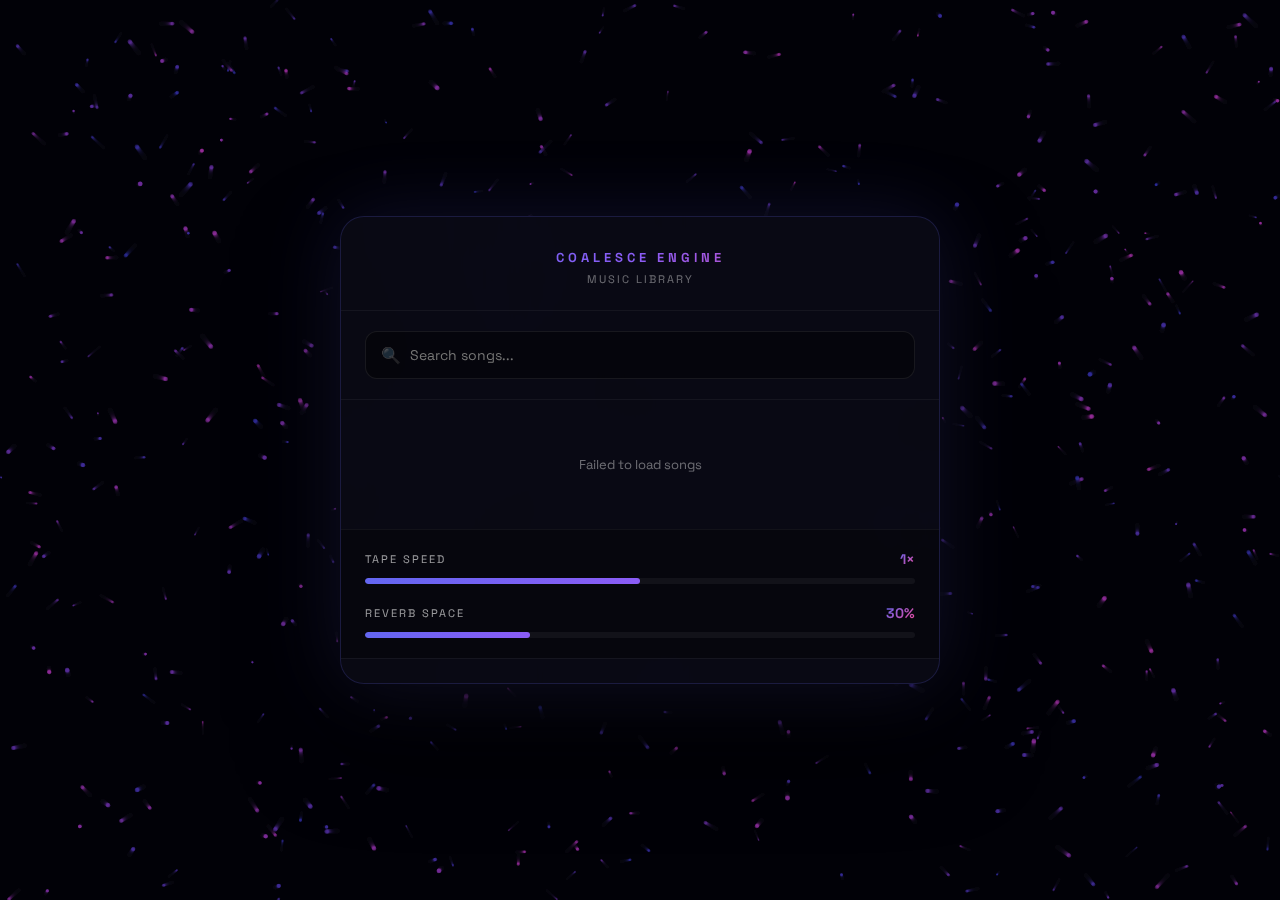
<file: index.html>
<!DOCTYPE html>
<html lang="en">
<head>
    <meta charset="UTF-8">
    <meta name="viewport" content="width=device-width, initial-scale=1.0">
    <title>COALESCE // MUSIC LIBRARY</title>
    <style>
        @import url('https://fonts.googleapis.com/css2?family=Space+Grotesk:wght@300;400;600;700&display=swap');

        :root {
            --primary: #6366f1;
            --secondary: #8b5cf6;
            --accent: #ec4899;
            --bg-dark: #0a0a0f;
            --glass: rgba(15, 15, 25, 0.6);
            --border: rgba(99, 102, 241, 0.2);
        }

        * {
            box-sizing: border-box;
            margin: 0;
            padding: 0;
        }

        body, html {
            width: 100%;
            height: 100%;
            background: var(--bg-dark);
            color: #fff;
            font-family: 'Space Grotesk', system-ui, sans-serif;
            overflow: hidden;
        }

        #canvas {
            position: fixed;
            top: 0;
            left: 0;
            width: 100vw;
            height: 100vh;
            z-index: 1;
        }

        .interface {
            position: absolute;
            inset: 0;
            z-index: 10;
            pointer-events: none;
            display: flex;
            align-items: center;
            justify-content: center;
            padding: 16px;
        }

        .main-container {
            width: 100%;
            max-width: 600px;
            max-height: 90vh;
            pointer-events: auto;
            background: var(--glass);
            backdrop-filter: blur(40px) saturate(180%);
            border: 1px solid var(--border);
            border-radius: 24px;
            box-shadow: 
                0 0 80px rgba(99, 102, 241, 0.15),
                0 50px 100px rgba(0, 0, 0, 0.8);
            display: flex;
            flex-direction: column;
            overflow: hidden;
        }

        .header {
            text-align: center;
            padding: 32px 24px 24px;
            border-bottom: 1px solid rgba(255, 255, 255, 0.05);
        }

        .title {
            font-size: clamp(11px, 2.5vw, 13px);
            font-weight: 700;
            text-transform: uppercase;
            letter-spacing: 4px;
            background: linear-gradient(135deg, var(--primary), var(--secondary), var(--accent));
            -webkit-background-clip: text;
            -webkit-text-fill-color: transparent;
            background-clip: text;
            margin-bottom: 6px;
        }

        .subtitle {
            font-size: clamp(9px, 2vw, 11px);
            color: rgba(255, 255, 255, 0.4);
            letter-spacing: 2px;
            text-transform: uppercase;
        }

        .search-section {
            padding: 20px 24px;
            border-bottom: 1px solid rgba(255, 255, 255, 0.05);
        }

        .search-box {
            position: relative;
        }

        .search-input {
            width: 100%;
            background: rgba(0, 0, 0, 0.4);
            border: 1px solid rgba(255, 255, 255, 0.08);
            padding: 14px 16px 14px 44px;
            border-radius: 12px;
            color: #fff;
            font-size: clamp(12px, 2.5vw, 14px);
            font-family: 'Space Grotesk', sans-serif;
            transition: all 0.3s ease;
        }

        .search-input:focus {
            outline: none;
            border-color: var(--primary);
            background: rgba(0, 0, 0, 0.6);
            box-shadow: 0 0 0 3px rgba(99, 102, 241, 0.1);
        }

        .search-icon {
            position: absolute;
            left: 16px;
            top: 50%;
            transform: translateY(-50%);
            color: rgba(255, 255, 255, 0.3);
            pointer-events: none;
        }

        .song-list {
            flex: 1;
            overflow-y: auto;
            padding: 16px 24px;
        }

        .song-list::-webkit-scrollbar {
            width: 8px;
        }

        .song-list::-webkit-scrollbar-track {
            background: rgba(0, 0, 0, 0.2);
            border-radius: 4px;
        }

        .song-list::-webkit-scrollbar-thumb {
            background: rgba(99, 102, 241, 0.3);
            border-radius: 4px;
        }

        .song-list::-webkit-scrollbar-thumb:hover {
            background: rgba(99, 102, 241, 0.5);
        }

        .song-item {
            background: rgba(0, 0, 0, 0.3);
            border: 1px solid rgba(255, 255, 255, 0.05);
            border-radius: 12px;
            padding: 14px 16px;
            margin-bottom: 10px;
            cursor: pointer;
            transition: all 0.3s ease;
            display: flex;
            align-items: center;
            gap: 12px;
        }

        .song-item:hover {
            background: rgba(0, 0, 0, 0.5);
            border-color: var(--primary);
            transform: translateX(4px);
        }

        .song-item.active {
            background: linear-gradient(135deg, rgba(99, 102, 241, 0.2), rgba(139, 92, 246, 0.2));
            border-color: var(--primary);
        }

        .play-icon {
            width: 32px;
            height: 32px;
            min-width: 32px;
            background: linear-gradient(135deg, var(--primary), var(--secondary));
            border-radius: 50%;
            display: flex;
            align-items: center;
            justify-content: center;
            font-size: 14px;
        }

        .song-item.active .play-icon {
            animation: pulse 2s ease-in-out infinite;
        }

        @keyframes pulse {
            0%, 100% { transform: scale(1); }
            50% { transform: scale(1.1); }
        }

        .song-name {
            flex: 1;
            font-size: clamp(12px, 2.5vw, 14px);
            font-weight: 400;
            color: rgba(255, 255, 255, 0.9);
            overflow: hidden;
            text-overflow: ellipsis;
            white-space: nowrap;
        }

        .controls-section {
            padding: 20px 24px;
            border-top: 1px solid rgba(255, 255, 255, 0.05);
            background: rgba(0, 0, 0, 0.3);
        }

        .control-group {
            margin-bottom: 20px;
        }

        .control-group:last-child {
            margin-bottom: 0;
        }

        .control-header {
            display: flex;
            justify-content: space-between;
            align-items: center;
            margin-bottom: 10px;
        }

        .control-label {
            font-size: clamp(9px, 2vw, 11px);
            text-transform: uppercase;
            letter-spacing: 2px;
            color: rgba(255, 255, 255, 0.6);
        }

        .control-value {
            font-size: clamp(12px, 2.5vw, 14px);
            font-weight: 700;
            background: linear-gradient(135deg, var(--primary), var(--accent));
            -webkit-background-clip: text;
            -webkit-text-fill-color: transparent;
            background-clip: text;
        }

        .slider-container {
            position: relative;
            height: 6px;
            background: rgba(255, 255, 255, 0.05);
            border-radius: 3px;
            overflow: hidden;
        }

        .slider-fill {
            position: absolute;
            height: 100%;
            background: linear-gradient(90deg, var(--primary), var(--secondary));
            border-radius: 3px;
            transition: width 0.15s ease;
        }

        input[type="range"] {
            position: absolute;
            width: 100%;
            height: 100%;
            top: 0;
            left: 0;
            opacity: 0;
            cursor: pointer;
        }

        .loading {
            text-align: center;
            padding: 40px;
            color: rgba(255, 255, 255, 0.5);
            font-size: 14px;
        }

        .no-results {
            text-align: center;
            padding: 40px;
            color: rgba(255, 255, 255, 0.4);
            font-size: 13px;
        }

        .song-count {
            padding: 12px 24px;
            text-align: center;
            font-size: 11px;
            color: rgba(255, 255, 255, 0.4);
            letter-spacing: 1px;
            border-top: 1px solid rgba(255, 255, 255, 0.05);
        }

        audio {
            display: none;
        }

        @media (max-width: 640px) {
            .main-container {
                max-height: 85vh;
                border-radius: 20px;
            }

            .header {
                padding: 24px 20px 20px;
            }

            .search-section {
                padding: 16px 20px;
            }

            .song-list {
                padding: 12px 20px;
            }

            .controls-section {
                padding: 16px 20px;
            }

            .song-item {
                padding: 12px 14px;
            }

            .play-icon {
                width: 28px;
                height: 28px;
                min-width: 28px;
                font-size: 12px;
            }
        }

        @media (max-width: 480px) {
            .interface {
                padding: 12px;
            }

            .main-container {
                border-radius: 16px;
            }

            .control-group {
                margin-bottom: 16px;
            }
        }
    </style>
</head>
<body>
    <canvas id="canvas"></canvas>

    <div class="interface">
        <div class="main-container">
            <div class="header">
                <div class="title">Coalesce Engine</div>
                <div class="subtitle">Music Library</div>
            </div>

            <div class="search-section">
                <div class="search-box">
                    <span class="search-icon">🔍</span>
                    <input type="text" class="search-input" id="searchInput" placeholder="Search songs...">
                </div>
            </div>

            <div class="song-list" id="songList">
                <div class="loading">Loading library...</div>
            </div>

            <div class="controls-section">
                <div class="control-group">
                    <div class="control-header">
                        <span class="control-label">Tape Speed</span>
                        <span class="control-value" id="sVal">1.00×</span>
                    </div>
                    <div class="slider-container">
                        <div class="slider-fill" id="speedFill"></div>
                        <input type="range" id="speed" min="0.5" max="1.5" step="0.05" value="1.0">
                    </div>
                </div>

                <div class="control-group">
                    <div class="control-header">
                        <span class="control-label">Reverb Space</span>
                        <span class="control-value" id="rVal">30%</span>
                    </div>
                    <div class="slider-container">
                        <div class="slider-fill" id="reverbFill"></div>
                        <input type="range" id="reverb" min="0" max="1" step="0.05" value="0.3">
                    </div>
                </div>
            </div>

            <div class="song-count" id="songCount"></div>
        </div>
    </div>

    <audio id="player" crossorigin="anonymous"></audio>

    <script>
        const PROXY = "https://polished-lake-dc09.veltrix620.workers.dev/proxy?url=";
        const API_URL = "https://polished-lake-dc09.veltrix620.workers.dev/proxy?url=https://yt2ia.zeabur.app/api/data";
        
        const canvas = document.getElementById('canvas');
        const ctx = canvas.getContext('2d');
        const player = document.getElementById('player');
        const songList = document.getElementById('songList');
        const searchInput = document.getElementById('searchInput');

        let audioCtx, analyser, dataArray, source, reverbNode, dryGain, wetGain;
        let particles = [];
        let bassEnergy = 0;
        let allSongs = [];
        let filteredSongs = [];
        let currentSongUrl = null;

        class Particle {
            constructor() {
                this.init();
            }
            init() {
                this.x = Math.random() * canvas.width;
                this.y = Math.random() * canvas.height;
                this.baseSize = Math.random() * 1.5 + 0.8;
                this.size = this.baseSize;
                this.velocity = {
                    x: (Math.random() - 0.5) * 0.8,
                    y: (Math.random() - 0.5) * 0.8
                };
                this.hue = 240 + Math.random() * 60;
            }
            update() {
                const speedMult = 1 + (bassEnergy * 0.03);
                this.size = this.baseSize + (bassEnergy * 0.04);

                this.x += this.velocity.x * speedMult;
                this.y += this.velocity.y * speedMult;

                if (this.x < 0) this.x = canvas.width;
                if (this.x > canvas.width) this.x = 0;
                if (this.y < 0) this.y = canvas.height;
                if (this.y > canvas.height) this.y = 0;
            }
            draw() {
                const alpha = 0.2 + (bassEnergy / 600);
                ctx.fillStyle = `hsla(${this.hue}, 80%, 60%, ${alpha})`;
                ctx.shadowBlur = bassEnergy * 0.08;
                ctx.shadowColor = `hsla(${this.hue}, 80%, 60%, 0.4)`;

                ctx.beginPath();
                ctx.arc(this.x, this.y, this.size, 0, Math.PI * 2);
                ctx.fill();
            }
        }

        function resize() {
            canvas.width = window.innerWidth;
            canvas.height = window.innerHeight;
            particles = [];
            for (let i = 0; i < 600; i++) particles.push(new Particle());
        }

        function animate() {
            ctx.fillStyle = 'rgba(10, 10, 15, 0.15)';
            ctx.fillRect(0, 0, canvas.width, canvas.height);

            if (analyser) {
                analyser.getByteFrequencyData(dataArray);
                let sum = 0;
                for (let i = 0; i < 5; i++) sum += dataArray[i];
                bassEnergy = sum / 5;
            }

            ctx.shadowBlur = 0;
            particles.forEach(p => {
                p.update();
                p.draw();
            });
            requestAnimationFrame(animate);
        }

        async function setupAudio() {
            if (audioCtx) return;
            audioCtx = new (window.AudioContext || window.webkitAudioContext)();
            analyser = audioCtx.createAnalyser();
            analyser.fftSize = 256;
            dataArray = new Uint8Array(analyser.frequencyBinCount);

            dryGain = audioCtx.createGain();
            wetGain = audioCtx.createGain();
            reverbNode = audioCtx.createConvolver();

            const rate = audioCtx.sampleRate;
            const len = rate * 3;
            const buffer = audioCtx.createBuffer(2, len, rate);
            for (let i = 0; i < 2; i++) {
                let d = buffer.getChannelData(i);
                for (let j = 0; j < len; j++) d[j] = (Math.random() * 2 - 1) * Math.pow(1 - j / len, 3);
            }
            reverbNode.buffer = buffer;

            source = audioCtx.createMediaElementSource(player);
            source.connect(analyser);
            source.connect(dryGain);
            source.connect(reverbNode);
            reverbNode.connect(wetGain);

            dryGain.connect(audioCtx.destination);
            wetGain.connect(audioCtx.destination);
        }

        async function loadSongs() {
            try {
                const response = await fetch(API_URL);
                const json = await response.json();
                allSongs = json.data || [];
                filteredSongs = allSongs;
                renderSongs();
                updateSongCount();
            } catch (error) {
                songList.innerHTML = '<div class="no-results">Failed to load songs</div>';
            }
        }

        function renderSongs() {
            if (filteredSongs.length === 0) {
                songList.innerHTML = '<div class="no-results">No songs found</div>';
                return;
            }

            songList.innerHTML = filteredSongs.map((song, index) => `
                <div class="song-item ${currentSongUrl === song.url ? 'active' : ''}" data-url="${song.url}">
                    <div class="play-icon">${currentSongUrl === song.url ? '▶' : '♪'}</div>
                    <div class="song-name">${song.name}</div>
                </div>
            `).join('');

            document.querySelectorAll('.song-item').forEach(item => {
                item.addEventListener('click', () => playSong(item.dataset.url));
            });
        }

        async function playSong(url) {
            await setupAudio();
            if (audioCtx.state === 'suspended') await audioCtx.resume();

            currentSongUrl = url;
            player.src = PROXY + encodeURIComponent(url);
            player.play();
            updateFX();
            renderSongs();
        }

        function updateFX() {
            const s = document.getElementById('speed').value;
            const r = document.getElementById('reverb').value;
            player.playbackRate = s;
            player.preservesPitch = false;
            
            if (wetGain) {
                wetGain.gain.setTargetAtTime(r, audioCtx.currentTime, 0.1);
                dryGain.gain.setTargetAtTime(1 - (r * 0.5), audioCtx.currentTime, 0.1);
            }
            
            document.getElementById('sVal').innerText = s + '×';
            document.getElementById('rVal').innerText = Math.round(r * 100) + '%';

            const speedPercent = ((parseFloat(s) - 0.5) / 1.0) * 100;
            document.getElementById('speedFill').style.width = speedPercent + '%';
            
            const reverbPercent = r * 100;
            document.getElementById('reverbFill').style.width = reverbPercent + '%';
        }

        function updateSongCount() {
            const count = filteredSongs.length;
            const total = allSongs.length;
            document.getElementById('songCount').innerText = 
                count === total ? `${total} songs` : `${count} of ${total} songs`;
        }

        searchInput.addEventListener('input', (e) => {
            const query = e.target.value.toLowerCase().trim();
            filteredSongs = query ? 
                allSongs.filter(song => song.name.toLowerCase().includes(query)) : 
                allSongs;
            renderSongs();
            updateSongCount();
        });

        ['speed', 'reverb'].forEach(id => {
            document.getElementById(id).addEventListener('input', updateFX);
        });

        player.addEventListener('ended', () => {
            const currentIndex = filteredSongs.findIndex(s => s.url === currentSongUrl);
            if (currentIndex < filteredSongs.length - 1) {
                playSong(filteredSongs[currentIndex + 1].url);
            }
        });

        window.onresize = resize;
        resize();
        animate();
        updateFX();
        loadSongs();
    </script>
</body>
</html>
</file>
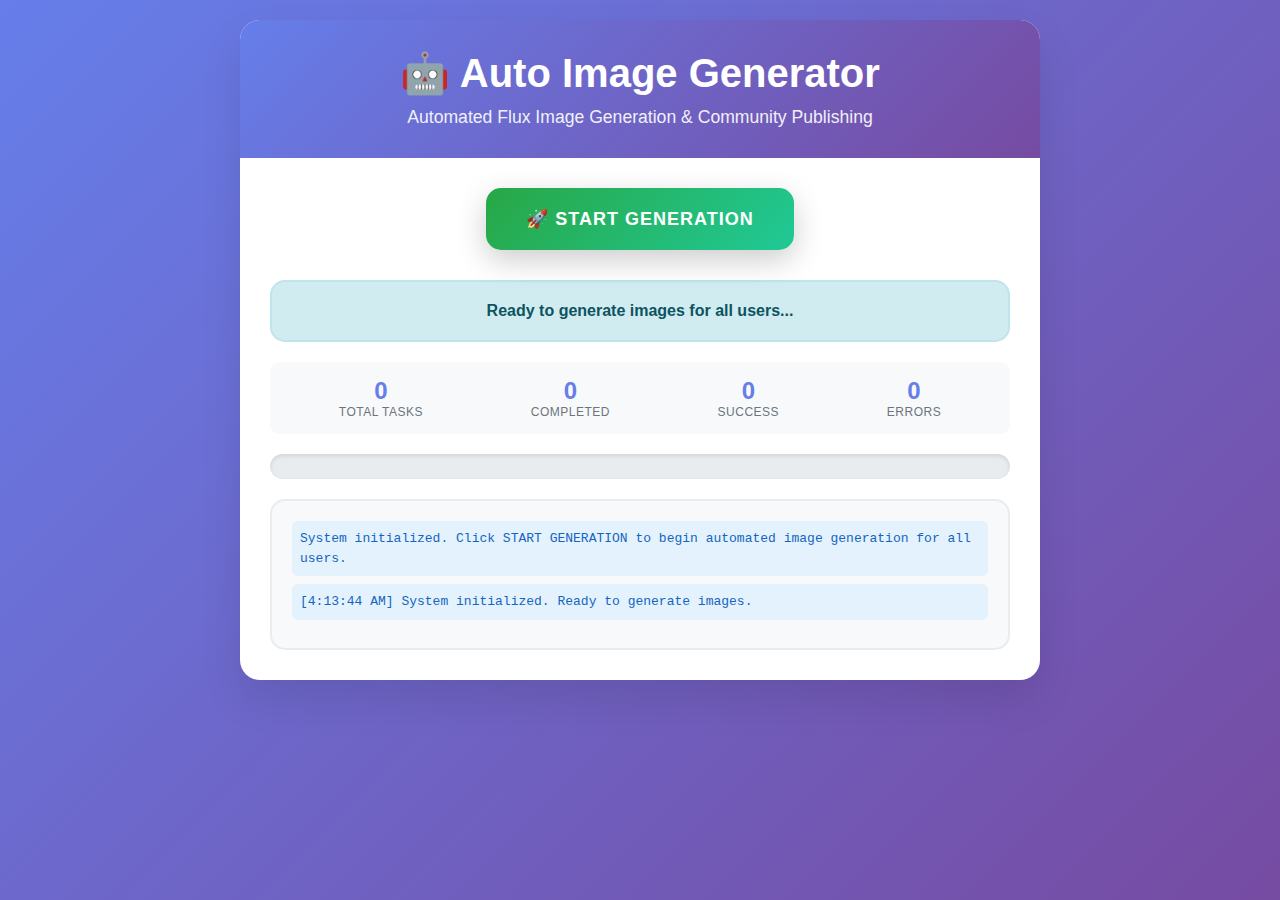
<file: gen.html>
<!DOCTYPE html>
<html lang="en">
<head>
    <meta charset="UTF-8">
    <meta name="viewport" content="width=device-width, initial-scale=1.0">
    <title>Generate & Publish Images (Flux)</title>
    <style>
        * {
            margin: 0;
            padding: 0;
            box-sizing: border-box;
        }

        body {
            font-family: 'Segoe UI', Tahoma, Geneva, Verdana, sans-serif;
            background: linear-gradient(135deg, #667eea 0%, #764ba2 100%);
            min-height: 100vh;
            padding: 20px;
        }

        .container {
            max-width: 800px;
            margin: 0 auto;
            background: white;
            border-radius: 20px;
            box-shadow: 0 20px 40px rgba(0,0,0,0.1);
            overflow: hidden;
        }

        .header {
            background: linear-gradient(135deg, #667eea 0%, #764ba2 100%);
            color: white;
            padding: 30px;
            text-align: center;
        }

        .header h1 {
            font-size: 2.5rem;
            margin-bottom: 10px;
        }

        .header p {
            font-size: 1.1rem;
            opacity: 0.9;
        }

        .content {
            padding: 30px;
            text-align: center;
        }

        .start-section {
            margin-bottom: 30px;
        }

        .btn {
            padding: 20px 40px;
            border: none;
            border-radius: 15px;
            font-size: 18px;
            font-weight: 600;
            cursor: pointer;
            transition: all 0.3s;
            text-transform: uppercase;
            letter-spacing: 1px;
            box-shadow: 0 10px 30px rgba(0,0,0,0.2);
        }

        .btn-success {
            background: linear-gradient(135deg, #28a745 0%, #20c997 100%);
            color: white;
        }

        .btn-success:hover {
            transform: translateY(-3px);
            box-shadow: 0 15px 40px rgba(40, 167, 69, 0.4);
        }

        .btn-success:disabled {
            background: #6c757d;
            cursor: not-allowed;
            transform: none;
            box-shadow: 0 5px 15px rgba(0,0,0,0.1);
        }

        .status {
            padding: 20px;
            border-radius: 15px;
            margin-bottom: 20px;
            font-weight: 600;
            text-align: center;
            font-size: 16px;
        }

        .status-info {
            background: #d1ecf1;
            color: #0c5460;
            border: 2px solid #bee5eb;
        }

        .status-success {
            background: #d4edda;
            color: #155724;
            border: 2px solid #c3e6cb;
        }

        .status-error {
            background: #f8d7da;
            color: #721c24;
            border: 2px solid #f5c6cb;
        }

        .status-warning {
            background: #fff3cd;
            color: #856404;
            border: 2px solid #ffeaa7;
        }

        .log-container {
            background: #f8f9fa;
            border: 2px solid #e9ecef;
            border-radius: 15px;
            padding: 20px;
            max-height: 400px;
            overflow-y: auto;
            font-family: 'Courier New', monospace;
            font-size: 13px;
            line-height: 1.5;
            text-align: left;
        }

        .log-entry {
            margin-bottom: 8px;
            padding: 8px;
            border-radius: 6px;
        }

        .log-info {
            background: #e3f2fd;
            color: #1565c0;
        }

        .log-success {
            background: #e8f5e8;
            color: #2e7d32;
        }

        .log-error {
            background: #ffebee;
            color: #c62828;
        }

        .log-warning {
            background: #fff8e1;
            color: #f57c00;
        }

        .progress-bar {
            width: 100%;
            height: 25px;
            background: #e9ecef;
            border-radius: 15px;
            overflow: hidden;
            margin: 20px 0;
            box-shadow: inset 0 2px 4px rgba(0,0,0,0.1);
        }

        .progress-fill {
            height: 100%;
            background: linear-gradient(135deg, #667eea 0%, #764ba2 100%);
            transition: width 0.5s ease;
            width: 0%;
            border-radius: 15px;
        }

        .stats {
            display: flex;
            justify-content: space-around;
            margin: 20px 0;
            padding: 15px;
            background: #f8f9fa;
            border-radius: 10px;
        }

        .stat-item {
            text-align: center;
        }

        .stat-number {
            font-size: 24px;
            font-weight: bold;
            color: #667eea;
        }

        .stat-label {
            font-size: 12px;
            color: #6c757d;
            text-transform: uppercase;
            letter-spacing: 0.5px;
        }

        .hidden {
            display: none;
        }
    </style>
</head>
<body>
    <div class="container">
        <div class="header">
            <h1>🤖 Auto Image Generator</h1>
            <p>Automated Flux Image Generation & Community Publishing</p>
        </div>

        <div class="content">
            <div class="start-section">
                <button id="startBtn" class="btn btn-success" onclick="startGeneration()">
                    🚀 START GENERATION
                </button>
            </div>

            <div id="status" class="status status-info">
                Ready to generate images for all users...
            </div>

            <div class="stats">
                <div class="stat-item">
                    <div id="totalTasks" class="stat-number">0</div>
                    <div class="stat-label">Total Tasks</div>
                </div>
                <div class="stat-item">
                    <div id="completedTasks" class="stat-number">0</div>
                    <div class="stat-label">Completed</div>
                </div>
                <div class="stat-item">
                    <div id="successCount" class="stat-number">0</div>
                    <div class="stat-label">Success</div>
                </div>
                <div class="stat-item">
                    <div id="errorCount" class="stat-number">0</div>
                    <div class="stat-label">Errors</div>
                </div>
            </div>

            <div class="progress-bar">
                <div id="progressFill" class="progress-fill"></div>
            </div>

            <div class="log-container" id="logContainer">
                <div class="log-entry log-info">System initialized. Click START GENERATION to begin automated image generation for all users.</div>
            </div>
        </div>
    </div>

    <script>
        const BASE_URL = 'https://gen-image-main.vercel.app';
        const FILE2LINK_URL = 'https://file2link-3pse.onrender.com/upload';
        
        const USERS = [
            {
                email: 'genz@genz.com',
                password: '11111111',
                prompts: [
                    'A giant robot defending a city',
                    'A crystal cave with glowing minerals',
                    'A medieval knight in shining armor',
                    'A cybernetic animal in a digital jungle',
                    'A lost temple in the Amazon',
                    'A pirate ship in a stormy sea'
                ]
            },
            {
                email: 'alph@gmail.com',
                password: '7777777777',
                prompts: [
                    'A woman in lingerie posing on a velvet couch', 
                    'A couple embracing under dim lighting', 
                    'A person relaxing in a swimsuit by the pool', 
                    'A fantasy elf warrior in golden armor', 
                    'A professional portrait in business attire', 
                    'A suggestive silhouette behind frosted glass', 
                    'Close-up of lips with glossy lipstick', 
                    'A muscular man in an open shirt by the beach', 
                    'A yoga pose in tight-fitting sportswear', 
                    'Romantic candle-lit dinner with soft music', 
                    'A person sleeping peacefully under moonlight', 
                    'Seductive glance over the shoulder in red dress',
                    'A spaceship landing on an alien planet',
                    'A haunted house on a hill',
                    'A peaceful lakeside cabin in autumn'
                ]
            },
            {
                email: 'user4@example.com',
                password: 'password4',
                prompts: [
                    'A neon-lit cyberpunk alley',
                    'A futuristic motorcycle race',
                    'A magical deer in a misty forest',
                    'A city skyline at sunrise',
                    'A robot chef cooking in a kitchen',
                    'A fantasy castle on a floating island',
                    'A glowing jellyfish in the deep sea',
                    'A samurai in a bamboo forest',
                    'A retro-futuristic car on a desert road',
                    'A wizard casting a spell',
                    'A bustling bazaar in Istanbul',
                    'A peaceful zen garden'
                ]
            },
            {
                email: 'user5@example.com',
                password: 'password5',
                prompts: [
                    'A dragon curled around a mountain',
                    'A futuristic city with flying cars',
                    'A magical fox in a snowy forest',
                    'A pirate treasure cave',
                    'A superhero team in action',
                    'A glowing portal in a stone archway',
                    'A steampunk robot butler',
                    'A fantasy airship battle',
                    'A neon sign in a rainy city',
                    'A peaceful village at dusk'
                ]
            }
        ];

        const ASPECTS = ['16:9', '9:16', '1:1'];
        let totalTasks = 0;
        let completedTasks = 0;
        let successCount = 0;
        let errorCount = 0;
        let isRunning = false;

        function getRandomAspect() {
            return ASPECTS[Math.floor(Math.random() * ASPECTS.length)];
        }

        function log(message, type = 'info') {
            const logContainer = document.getElementById('logContainer');
            const logEntry = document.createElement('div');
            logEntry.className = `log-entry log-${type}`;
            logEntry.textContent = `[${new Date().toLocaleTimeString()}] ${message}`;
            logContainer.appendChild(logEntry);
            logContainer.scrollTop = logContainer.scrollHeight;
        }

        function updateProgress() {
            const progressFill = document.getElementById('progressFill');
            const percentage = totalTasks > 0 ? (completedTasks / totalTasks) * 100 : 0;
            progressFill.style.width = `${percentage}%`;
        }

        function updateStats() {
            document.getElementById('totalTasks').textContent = totalTasks;
            document.getElementById('completedTasks').textContent = completedTasks;
            document.getElementById('successCount').textContent = successCount;
            document.getElementById('errorCount').textContent = errorCount;
        }

        function updateStatus(message, type = 'info') {
            const status = document.getElementById('status');
            status.textContent = message;
            status.className = `status status-${type}`;
        }

        async function uploadToFile2Link(imageUrl) {
            try {
                // Download image
                const response = await fetch(imageUrl);
                const blob = await response.blob();
                
                // Create form data
                const formData = new FormData();
                formData.append('image', blob, 'image.jpg');
                
                // Upload to File2Link
                const uploadRes = await fetch(FILE2LINK_URL, {
                    method: 'POST',
                    body: formData
                });
                
                if (!uploadRes.ok) {
                    throw new Error(`File2Link upload failed: ${uploadRes.status}`);
                }
                
                const result = await uploadRes.json();
                return result.url;
            } catch (e) {
                log(`File2Link upload failed: ${e.message}`, 'error');
                throw e;
            }
        }

        async function startGeneration() {
            if (isRunning) return;
            
            isRunning = true;
            const startBtn = document.getElementById('startBtn');
            startBtn.disabled = true;
            startBtn.textContent = '⏳ GENERATING...';
            
            // Reset counters
            totalTasks = USERS.reduce((sum, user) => sum + user.prompts.length, 0);
            completedTasks = 0;
            successCount = 0;
            errorCount = 0;
            updateStats();
            updateProgress();
            
            updateStatus('Starting automated generation for all users...', 'info');
            log(`Starting generation for ${USERS.length} users with ${totalTasks} total prompts`, 'info');

            try {
                for (const user of USERS) {
                    await runForUser(user);
                }
                
                updateStatus('All generations completed successfully!', 'success');
                log('All generations completed!', 'success');
            } catch (e) {
                updateStatus(`Generation completed with errors: ${e.message}`, 'warning');
                log(`Generation completed with errors: ${e.message}`, 'warning');
            } finally {
                isRunning = false;
                startBtn.disabled = false;
                startBtn.textContent = '🚀 START GENERATION';
            }
        }

        async function runForUser(user) {
            let token;
            try {
                const response = await fetch(`${BASE_URL}/api/login`, {
                    method: 'POST',
                    headers: { 'Content-Type': 'application/json' },
                    body: JSON.stringify({ email: user.email, password: user.password })
                });

                if (!response.ok) {
                    const error = await response.json();
                    log(`Login failed for ${user.email}: ${error.error}`, 'error');
                    errorCount++;
                    return;
                }

                const data = await response.json();
                token = data.token;
                log(`Logged in as ${user.email}`, 'success');
            } catch (e) {
                log(`Login failed for ${user.email}: ${e.message}`, 'error');
                errorCount++;
                return;
            }

            for (const prompt of user.prompts) {
                const aspect = getRandomAspect();
                await generateAndPublish(prompt, aspect, token, user.email);
                completedTasks++;
                updateProgress();
                updateStats();
            }
        }

        async function generateAndPublish(prompt, aspect, token, userEmail) {
            try {
                // Generate image using Flux model
                const genRes = await fetch(`${BASE_URL}/api/generate/flux?prompt=${encodeURIComponent(prompt)}&aspect=${encodeURIComponent(aspect)}`, {
                    headers: { 'Authorization': `Bearer ${token}` }
                });

                if (!genRes.ok) {
                    const error = await genRes.json();
                    throw new Error(error.error || 'Generation failed');
                }

                const genData = await genRes.json();
                let imageUrl = genData.imageUrl;
                if (imageUrl && typeof imageUrl === 'object' && imageUrl.url) imageUrl = imageUrl.url;
                if (!genData.success || !imageUrl || typeof imageUrl !== 'string') {
                    throw new Error(genData.error || 'No valid imageUrl in response');
                }

                log(`Generated image for prompt "${prompt}" [${aspect}] (${userEmail})`, 'success');

                // Upload to File2Link
                let uploadedUrl;
                try {
                    uploadedUrl = await uploadToFile2Link(imageUrl);
                    log(`Uploaded to File2Link: ${uploadedUrl}`, 'success');
                } catch (e) {
                    log(`Skipping publish due to upload failure`, 'error');
                    errorCount++;
                    return;
                }

                // Add to community gallery
                const uploadRes = await fetch(`${BASE_URL}/api/add-community-image`, {
                    method: 'POST',
                    headers: {
                        'Authorization': `Bearer ${token}`,
                        'Content-Type': 'application/json'
                    },
                    body: JSON.stringify({
                        originalUrl: imageUrl,
                        uploadedUrl,
                        prompt
                    })
                });

                if (uploadRes.ok) {
                    const result = await uploadRes.json();
                    log(`Published to community: ${result.image.id}`, 'success');
                    successCount++;
                } else {
                    const error = await uploadRes.json();
                    log(`Failed to publish: ${error.error}`, 'error');
                    errorCount++;
                }
            } catch (e) {
                log(`Error for prompt "${prompt}" [${aspect}] (${userEmail}): ${e.message}`, 'error');
                errorCount++;
            }
        }

        // Initialize on page load
        window.onload = function() {
            log('System initialized. Ready to generate images.', 'info');
            updateStats();
        };
    </script>
</body>
</html>
</file>
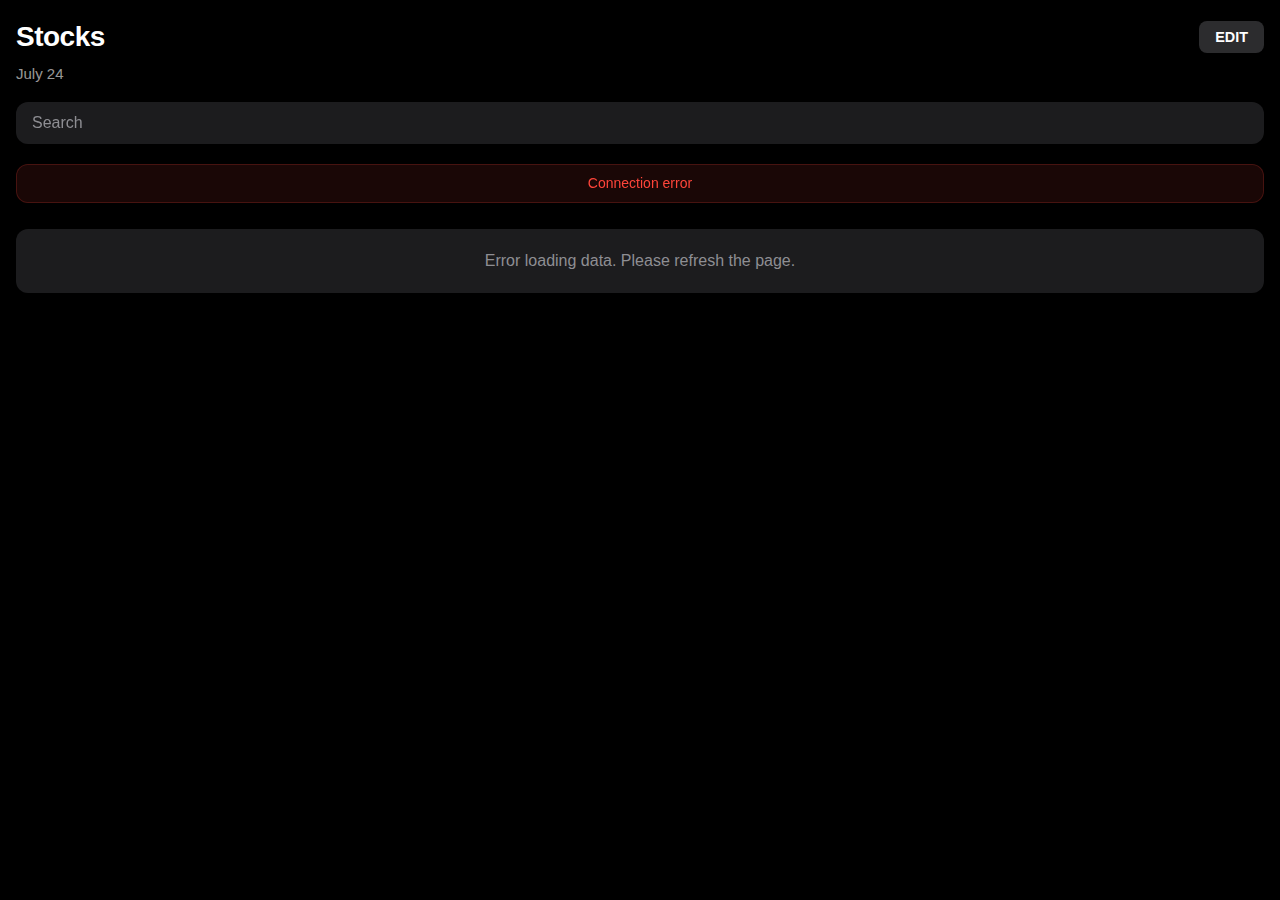
<file: stocks.html>
<!DOCTYPE html>
<html lang="en">
<head>
    <meta charset="UTF-8">
    <meta name="viewport" content="width=device-width, initial-scale=1.0, maximum-scale=1.0, user-scalable=no">
    <title>Live Stock Rates</title>
    <!-- Add Socket.IO client library -->
    <script src="socket.js"></script>
    <!-- Add SF Pro Display font -->
    <link rel="stylesheet" href="https://fonts.cdnfonts.com/css/sf-pro-display">
    <style>
        :root {
            --background-primary: #000000;
            --background-secondary: #1c1c1e;
            --background-tertiary: #2c2c2e;
            --text-primary: #ffffff;
            --text-secondary: rgba(255, 255, 255, 0.6);
            --accent-positive: #30d158;
            --accent-negative: #ff453a;
            --card-background: rgba(28, 28, 30, 0.8);
            --blur-background: rgba(0, 0, 0, 0.5);
        }

        * {
            margin: 0;
            padding: 0;
            box-sizing: border-box;
            -webkit-font-smoothing: antialiased;
            -moz-osx-font-smoothing: grayscale;
        }

        body {
            font-family: 'SF Pro Display', -apple-system, BlinkMacSystemFont, sans-serif;
            margin: 0;
            padding: 0;
            background-color: var(--background-primary);
            color: var(--text-primary);
            line-height: 1.5;
            -webkit-text-size-adjust: 100%;
            -webkit-tap-highlight-color: transparent;
        }

        .container {
            width: 100%;
            max-width: 100%;
            margin: 0 auto;
            padding: 16px;
        }

        .header-container {
            display: flex;
            justify-content: space-between;
            align-items: center;
            margin-bottom: 16px;
            padding: 8px 0;
            position: sticky;
            top: 0;
            background: var(--background-primary);
            z-index: 100;
            backdrop-filter: blur(20px);
            -webkit-backdrop-filter: blur(20px);
        }

        h1 {
            color: var(--text-primary);
            font-size: 28px;
            font-weight: 700;
            letter-spacing: -0.5px;
        }

        #currentDate {
            color: var(--text-secondary);
            font-size: 15px;
            margin: 4px 0;
            font-weight: 500;
        }

        .status {
            text-align: center;
            margin-bottom: 16px;
            padding: 8px 16px;
            border-radius: 12px;
            font-size: 14px;
            font-weight: 500;
            backdrop-filter: blur(20px);
            -webkit-backdrop-filter: blur(20px);
        }

        .connected {
            background: rgba(48, 209, 88, 0.1);
            color: var(--accent-positive);
            border: 1px solid rgba(48, 209, 88, 0.2);
        }

        .disconnected {
            background: rgba(255, 69, 58, 0.1);
            color: var(--accent-negative);
            border: 1px solid rgba(255, 69, 58, 0.2);
        }

        .search-container {
            margin-bottom: 16px;
            position: relative;
        }

        #stockSearch {
            width: 100%;
            padding: 12px 16px;
            border: none;
            border-radius: 14px;
            background: var(--background-secondary);
            color: var(--text-primary);
            font-size: 16px;
            font-family: inherit;
            backdrop-filter: blur(20px);
            -webkit-backdrop-filter: blur(20px);
        }

        #stockSearch:focus {
            outline: none;
            background: var(--background-tertiary);
        }

        #stockSearch::placeholder {
            color: var(--text-secondary);
        }

        .stock-list {
            list-style: none;
            padding: 0;
            margin: 0;
            display: grid;
            gap: 2px;
        }

        .stock-item {
            background: var(--card-background);
            backdrop-filter: blur(20px);
            -webkit-backdrop-filter: blur(20px);
            border-radius: 12px;
            padding: 10px 14px;
            display: flex;
            justify-content: space-between;
            align-items: center;
            transition: all 0.3s cubic-bezier(0.4, 0, 0.2, 1);
            border: 1px solid rgba(255, 255, 255, 0.1);
        }

        .stock-item:active {
            transform: scale(0.98);
            background: var(--background-tertiary);
        }

        .stock-info {
            flex-grow: 1;
            margin-right: 8px;
        }

        .stock-symbol {
            font-size: 16px;
            font-weight: 600;
            margin-bottom: 1px;
            color: var(--text-primary);
        }

        .stock-name {
            font-size: 13px;
            color: var(--text-secondary);
        }

        .stock-price-change {
            text-align: right;
            min-width: 90px;
        }

        .stock-price {
            font-size: 16px;
            font-weight: 600;
            margin-bottom: 2px;
            color: var(--text-primary);
        }

        .stock-change {
            display: inline-block;
            padding: 3px 6px;
            border-radius: 6px;
            font-size: 12px;
            font-weight: 600;
            min-width: 70px;
            text-align: center;
        }

        .change-positive {
            background: rgba(48, 209, 88, 0.1);
            color: var(--accent-positive);
        }

        .change-negative {
            background: rgba(255, 69, 58, 0.1);
            color: var(--accent-negative);
        }

        .edit-button {
            background: var(--background-secondary);
            color: var(--text-primary);
            border: none;
            border-radius: 12px;
            padding: 8px 16px;
            font-size: 15px;
            font-weight: 600;
            font-family: inherit;
            display: flex;
            align-items: center;
            gap: 6px;
            transition: all 0.2s ease;
            backdrop-filter: blur(20px);
            -webkit-backdrop-filter: blur(20px);
        }

        .edit-button:active {
            transform: scale(0.96);
            background: var(--background-tertiary);
        }

        @media (hover: hover) {
            .stock-item:hover {
                transform: translateY(-2px);
                background: var(--background-tertiary);
            }

            .edit-button:hover {
                background: var(--background-tertiary);
            }
        }

        @media (max-width: 480px) {
            .container {
                padding: 12px;
            }

            .stock-item {
                padding: 14px;
            }
        }

        @supports (-webkit-touch-callout: none) {
            .stock-list {
                padding-bottom: env(safe-area-inset-bottom);
            }
        }

        /* Flash animations */
        @keyframes flashGreen {
            0% { background: var(--card-background); }
            50% { background: rgba(48, 209, 88, 0.15); }
            100% { background: var(--card-background); }
        }

        @keyframes flashRed {
            0% { background: var(--card-background); }
            50% { background: rgba(255, 69, 58, 0.15); }
            100% { background: var(--card-background); }
        }

        .flash-positive {
            animation: flashGreen 2s cubic-bezier(0.4, 0, 0.2, 1);
        }

        .flash-negative {
            animation: flashRed 2s cubic-bezier(0.4, 0, 0.2, 1);
        }

        /* Stock List and Item Styling */
        .stock-list {
            list-style: none;
            padding: 0;
            margin: 0;
        }

        .stock-item {
            display: flex;
            justify-content: space-between;
            align-items: center;
            padding: 12px 16px;
            margin-bottom: 8px;
            border-radius: 12px;
            background-color: #1c1c1e;
            box-shadow: 0 2px 8px rgba(0, 0, 0, 0.15);
            transition: transform 0.2s ease, box-shadow 0.2s ease;
            cursor: pointer;
        }

        @keyframes flashGreen {
            0% { background-color: #1c1c1e; }
            10% { background-color: rgba(52, 199, 89, 0.3); }
            90% { background-color: rgba(52, 199, 89, 0.3); }
            100% { background-color: #1c1c1e; }
        }

        @keyframes flashRed {
            0% { background-color: #1c1c1e; }
            10% { background-color: rgba(255, 59, 48, 0.3); }
            90% { background-color: rgba(255, 59, 48, 0.3); }
            100% { background-color: #1c1c1e; }
        }

        .flash-positive {
            animation: flashGreen 2s ease;
        }

        .flash-negative {
            animation: flashRed 2s ease;
        }

        .stock-item:hover {
            transform: translateY(-2px);
            box-shadow: 0 4px 12px rgba(0, 0, 0, 0.2);
        }

        .stock-info {
            flex-grow: 1;
            min-width: 0;
        }

        .stock-symbol {
            font-size: 1.1rem;
            font-weight: 600;
            margin-bottom: 4px;
            white-space: nowrap;
            overflow: hidden;
            text-overflow: ellipsis;
            color: #ffffff;
        }

        .stock-name {
            font-size: 0.85rem;
            color: #8e8e93;
            white-space: nowrap;
            overflow: hidden;
            text-overflow: ellipsis;
        }

        .stock-price-change {
            text-align: right;
            margin-left: 15px;
            min-width: 120px;
        }

        .stock-price {
            font-size: 1.1rem;
            font-weight: 600;
            margin-bottom: 4px;
            color: #ffffff;
        }

        .stock-change {
            display: inline-block;
            padding: 4px 8px;
            border-radius: 6px;
            font-size: 0.85rem;
            font-weight: 600;
        }

        .change-positive {
            background-color: rgba(52, 199, 89, 0.15);
            color: #34c759;
            border: 1px solid rgba(52, 199, 89, 0.3);
        }

        .change-negative {
            background-color: rgba(255, 59, 48, 0.15);
            color: #ff3b30;
            border: 1px solid rgba(255, 59, 48, 0.3);
        }

        /* Search/Filter Styling */
        .search-container {
            padding: 12px 0 20px 0;
            margin-bottom: 0;
            display: flex;
            justify-content: center;
            width: 100%;
        }

        #stockSearch {
            width: 100%;
            padding: 12px 16px;
            border: none;
            border-radius: 12px;
            background-color: #1c1c1e;
            color: #ffffff;
            font-size: 1rem;
            box-sizing: border-box;
            box-shadow: 0 2px 8px rgba(0, 0, 0, 0.15);
            transition: box-shadow 0.2s ease;
        }

        #stockSearch:focus {
            outline: none;
            box-shadow: 0 4px 12px rgba(0, 0, 0, 0.2);
        }

        #stockSearch::placeholder {
            color: #8e8e93;
        }

        /* Loading/No Data Styling */
        .info-message {
            text-align: center;
            padding: 20px;
            color: #8e8e93;
            font-size: 1rem;
            background-color: #1c1c1e;
            border-radius: 12px;
            margin: 10px 0;
        }

         /* Hide original table display */
        #stockTable {
            display: none;
        }

        /* Modal Styles */
        .modal {
            display: none;
            position: fixed;
            top: 0;
            left: 0;
            width: 100%;
            height: 100%;
            background-color: var(--blur-background);
            backdrop-filter: blur(20px);
            -webkit-backdrop-filter: blur(20px);
            z-index: 1000;
        }

        .modal-content.stock-details-content {
            max-width: 500px;
            background: var(--background-primary);
            border-radius: 24px;
            margin: 20px;
            padding: 0;
            position: relative;
            border: 1px solid rgba(255, 255, 255, 0.1);
            overflow: hidden;
        }

        .modal-header {
            padding: 16px;
            display: flex;
            justify-content: space-between;
            align-items: center;
            border-bottom: 1px solid rgba(255, 255, 255, 0.1);
        }

        .modal-title {
            font-size: 17px;
            color: var(--text-primary);
            font-weight: 600;
        }

        .close-modal {
            background: none;
            border: none;
            color: var(--text-secondary);
            font-size: 24px;
            cursor: pointer;
            padding: 8px;
            margin: -8px;
            border-radius: 50%;
            width: 32px;
            height: 32px;
            display: flex;
            align-items: center;
            justify-content: center;
        }

        .stock-details-header {
            padding: 24px;
            background: var(--background-secondary);
            position: relative;
        }

        .stock-details-symbol {
            font-size: 28px;
            font-weight: 700;
            color: var(--text-primary);
            margin-bottom: 4px;
            display: flex;
            justify-content: space-between;
            align-items: flex-start;
        }

        .stock-details-expiry {
            font-size: 15px;
            color: var(--text-secondary);
            font-weight: 500;
            margin-top: 4px;
        }

        .stock-details-price {
            font-size: 34px;
            font-weight: 700;
            color: var(--text-primary);
            margin-top: 24px;
            display: flex;
            align-items: baseline;
            gap: 12px;
        }

        .price-change {
            font-size: 17px;
            font-weight: 600;
            color: var(--accent-positive);
        }

        .price-change.negative {
            color: var(--accent-negative);
        }

        .last-update {
            position: absolute;
            top: 24px;
            right: 24px;
            font-size: 13px;
            color: var(--text-secondary);
            display: flex;
            align-items: center;
            gap: 8px;
        }

        .refresh-button {
            background: var(--background-tertiary);
            border: none;
            color: var(--text-secondary);
            width: 28px;
            height: 28px;
            border-radius: 50%;
            cursor: pointer;
            display: flex;
            align-items: center;
            justify-content: center;
            transition: all 0.2s ease;
        }

        .refresh-button:active {
            transform: scale(0.9);
        }

        .stock-details-grid {
            display: grid;
            grid-template-columns: repeat(2, 1fr);
            gap: 12px;
            padding: 16px;
        }

        .detail-item {
            background: var(--background-secondary);
            padding: 16px;
            border-radius: 16px;
            transition: transform 0.2s ease;
        }

        .detail-item:active {
            transform: scale(0.98);
        }

        .detail-label {
            font-size: 13px;
            color: var(--text-secondary);
            margin-bottom: 4px;
            font-weight: 500;
        }

        .detail-value {
            font-size: 17px;
            font-weight: 600;
            color: var(--text-primary);
        }

        @keyframes spin {
            0% { transform: rotate(0deg); }
            100% { transform: rotate(360deg); }
        }

        .refresh-button.loading svg {
            animation: spin 1s linear infinite;
        }

        @media (max-width: 480px) {
            .modal-content.stock-details-content {
                margin: 0;
                height: 100vh;
                border-radius: 0;
            }

            .stock-details-grid {
                padding: 12px;
                gap: 8px;
            }

            .detail-item {
                padding: 14px;
            }

            .stock-details-header {
                padding: 20px;
            }
        }

        @media (hover: hover) {
            .refresh-button:hover {
                background: var(--background-tertiary);
                color: var(--text-primary);
            }

            .close-modal:hover {
                background: var(--background-secondary);
            }

            .detail-item:hover {
                transform: translateY(-2px);
            }
        }

        /* Stock Selection Modal */
        .stock-selection {
            max-height: 60vh;
            overflow-y: auto;
            -webkit-overflow-scrolling: touch;
        }

        .stock-checkbox {
            display: flex;
            align-items: center;
            padding: 12px;
            border-bottom: 1px solid #2c2c2e;
            transition: background-color 0.2s ease;
        }

        .stock-checkbox:hover {
            background-color: #2c2c2e;
        }

        .stock-checkbox label {
            margin-left: 12px;
            color: #ffffff;
            cursor: pointer;
            font-size: 1rem;
        }

        .modal-actions {
            display: flex;
            justify-content: flex-end;
            gap: 8px;
            margin-top: 15px;
        }

        .modal-button {
            padding: 10px 16px;
            border: none;
            border-radius: 8px;
            cursor: pointer;
            font-size: 0.9rem;
            font-weight: 600;
            transition: all 0.2s ease;
        }

        .select-all {
            background-color: #2c2c2e;
            color: #ffffff;
        }

        .select-all:hover {
            background-color: #3c3c3e;
        }

        .apply-changes {
            background-color: #34c759;
            color: #ffffff;
        }

        .apply-changes:hover {
            background-color: #30b350;
        }

        /* Edit Button Styles */
        .edit-button {
            background-color: #2c2c2e;
            color: #ffffff;
            border: none;
            border-radius: 8px;
            padding: 8px 16px;
            cursor: pointer;
            font-size: 0.9rem;
            font-weight: 600;
            display: flex;
            align-items: center;
            gap: 6px;
            transition: all 0.2s ease;
        }

        .edit-button:hover {
            background-color: #3c3c3e;
            transform: translateY(-1px);
        }

        /* Header Container for Stocks title and Edit button */
        .header-container {
            display: flex;
            justify-content: space-between;
            align-items: center;
            margin-bottom: 5px;
            padding: 0; /* Removed horizontal padding */
        }

        .header-container h1 {
            margin: 0;
        }

        /* Checkbox Styles */
        input[type="checkbox"] {
            width: 18px;
            height: 18px;
            cursor: pointer;
            accent-color: #34c759;
            border-radius: 4px;
        }
    </style>
</head>
<body>
    <div class="container">
        <div class="header-container">
            <h1>Stocks</h1>
            <button class="edit-button" onclick="openModal()">
                <span>EDIT</span>
            </button>
        </div>
        <p id="currentDate"></p>
        
        <div class="search-container">
            <input type="text" id="stockSearch" placeholder="Search">
        </div>
        <div id="status" class="status">Connecting...</div>
        
        <ul class="stock-list" id="stockList">
            <li class="info-message">Loading data...</li>
        </ul>
    </div>

    <!-- Stock Details Modal -->
    <div id="stockDetailsModal" class="modal">
        <div class="modal-content stock-details-content">
            <div class="modal-header">
                <h2 class="modal-title">Stock Details</h2>
                <button class="close-modal" onclick="closeDetailsModal()">&times;</button>
            </div>
            <div class="stock-details-body">
                <div class="stock-details-header">
                    <div class="stock-details-symbol"></div>
                    <div class="stock-details-price"></div>
                </div>
                <div class="stock-details-grid">
                    <!-- Details will be populated dynamically -->
                </div>
            </div>
        </div>
    </div>

    <!-- Stock Selection Modal -->
    <div id="stockModal" class="modal">
        <div class="modal-content">
            <div class="modal-header">
                <h2 class="modal-title">Select Stocks</h2>
                <button class="close-modal" onclick="closeModal()">&times;</button>
            </div>
            <div class="modal-actions">
                <button class="modal-button select-all" onclick="toggleSelectAll()">Select All</button>
            </div>
            <div class="stock-selection" id="stockSelection">
                <!-- Stock checkboxes will be added here dynamically -->
            </div>
            <div class="modal-actions">
                <button class="modal-button apply-changes" onclick="applyStockSelection()">Apply Changes</button>
            </div>
        </div>
    </div>

    <script>
        const statusDiv = document.getElementById('status');
        const stockListUl = document.getElementById('stockList');
        const stockSearchInput = document.getElementById('stockSearch');
        let socket = null;
        let currentStockData = []; // Store the current full data
        let previousPrices = new Map(); // Store previous prices for animation
        let selectedStocks = new Set(); // Store selected stock symbols
        let allStocks = []; // Store all available stocks

        function connectSocket() {
            // Close existing connection if any
            if (socket) {
                socket.disconnect();
            }
            
            // Initialize Socket.IO connection
            socket = io('https://backend-52f8.onrender.com/', {
                transports: ['websocket', 'polling'],
                reconnection: true,
                reconnectionAttempts: 5,
                reconnectionDelay: 1000,
                timeout: 20000
            });

            socket.on('connect', () => {
                statusDiv.textContent = 'Connected to live updates';
                statusDiv.className = 'status connected';
            });

            socket.on('disconnect', () => {
                statusDiv.textContent = 'Disconnected from live updates';
                statusDiv.className = 'status disconnected';
                
                // Attempt to reconnect after 5 seconds
                setTimeout(connectSocket, 1000);
            });

            socket.on('connect_error', (error) => {
                console.error('Socket.IO Error:', error);
                statusDiv.textContent = 'Connection error';
                statusDiv.className = 'status disconnected';
            });

            socket.on('stockData', (data) => {
                currentStockData = data.data;
                allStocks = data.data; // Store all available stocks
                displayStocks(currentStockData);
            });
        }

        // Initial data fetch
        fetch('https://backend-52f8.onrender.com/data')
            .then(response => response.json())
            .then(response => {
                 currentStockData = response.data; // Store initial data
                 allStocks = response.data; // Store all available stocks
                 // Store initial prices for comparison
                 currentStockData.forEach(stock => {
                     previousPrices.set(stock.Symbol, parseFloat(stock['Last Traded Price']));
                 });

                 // Load selected stocks from local storage
                 const savedStocks = localStorage.getItem('selectedStocks');
                 if (savedStocks) {
                     try {
                         const parsedStocks = JSON.parse(savedStocks);
                         if (Array.isArray(parsedStocks)) {
                             selectedStocks = new Set(parsedStocks);
                         } else {
                             console.error('Local storage data is not an array:', parsedStocks);
                         }
                     } catch (e) {
                         console.error('Error parsing local storage data:', e);
                     }
                 }

                 displayStocks(currentStockData); // Display data (filtered by selection if loaded)
            })
            .catch(error => {
                console.error('Error fetching initial data:', error);
                 stockListUl.innerHTML = '<li class="info-message">Error loading data. Please refresh the page.</li>';
                 statusDiv.textContent = 'Failed to connect';
                 statusDiv.className = 'status disconnected';
            });

        // Connect to WebSocket
        connectSocket();

        // Function to display stocks based on current data and filter
        function displayStocks(data) {
            const filterText = stockSearchInput.value.toLowerCase();
            let filteredData = data.filter(stock => 
                stock.Symbol.toLowerCase().includes(filterText)
            );

            // Apply stock selection filter if any stocks are selected
            if (selectedStocks.size > 0) {
                filteredData = filteredData.filter(stock => 
                    selectedStocks.has(stock.Symbol)
                );
            }

            if (!filteredData || filteredData.length === 0) {
                stockListUl.innerHTML = '<li class="info-message">No matching stocks found.</li>';
                return;
            }

            let listHTML = '';
            filteredData.forEach(stock => {
                const currentPrice = parseFloat(stock['Last Traded Price']);
                const netChange = parseFloat(stock['Net Change In Rs']);
                const percentageChange = parseFloat(stock['% Net Change In Rs']);
                const previousPrice = previousPrices.get(stock.Symbol);

                let flashClass = '';
                if (previousPrice !== undefined && currentPrice !== previousPrice) {
                    flashClass = currentPrice > previousPrice ? 'flash-positive' : 'flash-negative';
                }

                const changeClass = netChange >= 0 ? 'change-positive' : 'change-negative';
                const changeSign = netChange >= 0 ? '+' : '';

                // Update previous price for the next update
                previousPrices.set(stock.Symbol, currentPrice);

                listHTML += `
                    <li class="stock-item ${flashClass}" onclick="openDetailsModal(${JSON.stringify(stock).replace(/"/g, '&quot;')})">
                        <div class="stock-info">
                            <div class="stock-symbol">${stock.Symbol}</div>
                            <div class="stock-name">${stock['Exchange']} • ${stock['Ser/Exp']}</div>
                        </div>
                        
                        <div class="stock-price-change">
                            <div class="stock-price">₹${stock['Last Traded Price']}</div>
                            <div class="stock-change ${changeClass}">${changeSign}${stock['Net Change In Rs']} (${changeSign}${stock['% Net Change In Rs']}%)</div>
                        </div>
                    </li>
                `;
            });
            stockListUl.innerHTML = listHTML;

            // Remove animation classes after they complete
            const items = stockListUl.getElementsByClassName('stock-item');
            Array.from(items).forEach(item => {
                if (item.classList.contains('flash-positive') || item.classList.contains('flash-negative')) {
                    setTimeout(() => {
                        item.classList.remove('flash-positive', 'flash-negative');
                    }, 2000);
                }
            });
        }

        // Add event listener for search input
        stockSearchInput.addEventListener('input', () => {
            displayStocks(currentStockData); // Filter based on the currently held data
        });

        // Cleanup on page unload
        window.addEventListener('beforeunload', () => {
            if (socket) {
                socket.disconnect();
            }
        });

        // Display current date
        const dateElement = document.getElementById('currentDate');
        const now = new Date();
        const options = { month: 'long', day: 'numeric' };
        dateElement.textContent = now.toLocaleDateString(undefined, options);

        function openModal() {
            document.getElementById('stockModal').style.display = 'block';
            populateStockSelection();
        }

        function closeModal() {
            document.getElementById('stockModal').style.display = 'none';
        }

        function populateStockSelection() {
            const stockSelection = document.getElementById('stockSelection');
            stockSelection.innerHTML = '';

            allStocks.forEach(stock => {
                const div = document.createElement('div');
                div.className = 'stock-checkbox';
                
                const checkbox = document.createElement('input');
                checkbox.type = 'checkbox';
                checkbox.id = `stock-${stock.Symbol}`;
                checkbox.checked = selectedStocks.has(stock.Symbol);
                checkbox.onchange = () => toggleStock(stock.Symbol);

                const label = document.createElement('label');
                label.htmlFor = `stock-${stock.Symbol}`;
                label.textContent = `${stock.Symbol}`;

                div.appendChild(checkbox);
                div.appendChild(label);
                stockSelection.appendChild(div);
            });
        }

        function toggleStock(symbol) {
            if (selectedStocks.has(symbol)) {
                selectedStocks.delete(symbol);
            } else {
                selectedStocks.add(symbol);
            }
        }

        function toggleSelectAll() {
            const checkboxes = document.querySelectorAll('.stock-checkbox input[type="checkbox"]');
            const allSelected = Array.from(checkboxes).every(cb => cb.checked);
            
            checkboxes.forEach(checkbox => {
                checkbox.checked = !allSelected;
                const symbol = checkbox.id.replace('stock-', '');
                if (!allSelected) {
                    selectedStocks.add(symbol);
                } else {
                    selectedStocks.delete(symbol);
                }
            });
        }

        function applyStockSelection() {
            // Save selected stocks to local storage
            localStorage.setItem('selectedStocks', JSON.stringify(Array.from(selectedStocks)));
            displayStocks(currentStockData);
            closeModal();
        }

        // Close modal when clicking outside
        window.onclick = function(event) {
            const stockModal = document.getElementById('stockModal');
            const stockDetailsModal = document.getElementById('stockDetailsModal');
            if (event.target === stockModal) {
                closeModal();
            }
            if (event.target === stockDetailsModal) {
                closeDetailsModal();
            }
        }

        async function openDetailsModal(stock) {
            const modal = document.getElementById('stockDetailsModal');
            const symbolElement = modal.querySelector('.stock-details-symbol');
            const priceElement = modal.querySelector('.stock-details-price');
            const gridElement = modal.querySelector('.stock-details-grid');
            const headerElement = modal.querySelector('.stock-details-header');

            // Show initial data
            updateDetailsModal(stock);
            modal.style.display = 'block';

            // Fetch fresh data
            await refreshStockDetails(stock.Symbol);
        }

        async function refreshStockDetails(symbol) {
            try {
                const refreshButton = document.querySelector('.refresh-button');
                if (refreshButton) {
                    refreshButton.classList.add('loading');
                }

                const response = await fetch('https://backend-52f8.onrender.com/data');
                const data = await response.json();
                
                const updatedStock = data.data.find(s => s.Symbol === symbol);
                if (updatedStock) {
                    updateDetailsModal(updatedStock);
                }
            } catch (error) {
                console.error('Error fetching fresh data:', error);
            } finally {
                const refreshButton = document.querySelector('.refresh-button');
                if (refreshButton) {
                    refreshButton.classList.remove('loading');
                }
            }
        }

        function updateDetailsModal(stock) {
            const modal = document.getElementById('stockDetailsModal');
            const symbolElement = modal.querySelector('.stock-details-symbol');
            const priceElement = modal.querySelector('.stock-details-price');
            const gridElement = modal.querySelector('.stock-details-grid');
            const headerElement = modal.querySelector('.stock-details-header');

            const netChange = parseFloat(stock['Net Change In Rs']);
            const isPositive = netChange >= 0;
            headerElement.className = `stock-details-header ${isPositive ? '' : 'negative'}`;

            // Update header information
            symbolElement.innerHTML = `
                <div>
                    ${stock.Symbol} (${stock.Exchange})
                    <div class="stock-details-expiry">${stock['Ser/Exp']}</div>
                </div>
                <div class="last-update">
                    ${stock['Last Update Time']}
                    <button class="refresh-button" onclick="refreshStockDetails('${stock.Symbol}')">
                        <svg xmlns="http://www.w3.org/2000/svg" fill="none" viewBox="0 0 24 24" stroke="currentColor" width="16" height="16">
                            <path stroke-linecap="round" stroke-linejoin="round" stroke-width="2" d="M4 4v5h.582m15.356 2A8.001 8.001 0 004.582 9m0 0H9m11 11v-5h-.581m0 0a8.003 8.003 0 01-15.357-2m15.357 2H15" />
                        </svg>
                    </button>
                </div>
            `;

            const changeDisplay = `
                <span class="price-change ${isPositive ? '' : 'negative'}">
                    ${isPositive ? '+' : ''}${stock['Net Change In Rs']}
                    (${isPositive ? '+' : ''}${stock['% Net Change In Rs']}%)
                </span>
            `;

            priceElement.innerHTML = `₹${stock['Last Traded Price']} ${changeDisplay}`;
            
            // Create grid items for each detail
            const details = [
                { label: 'Buy Price', value: `₹${stock['Buy Price']}` },
                { label: 'Sell Price', value: `₹${stock['Sell Price']}` },
                { label: 'Day Range', value: stock['DPR'].replace(' - ', '\n-\n') },
                { label: 'Open Interest', value: stock['OI'] },
                { label: 'Buy Quantity', value: stock['TBQ'] },
                { label: 'Sell Quantity', value: stock['TSQ'] }
            ];

            gridElement.innerHTML = details.map(detail => `
                <div class="detail-item">
                    <div class="detail-label">${detail.label}</div>
                    <div class="detail-value">${detail.value}</div>
                </div>
            `).join('');
        }

        function closeDetailsModal() {
            document.getElementById('stockDetailsModal').style.display = 'none';
        }

    </script>
</body>
</html>
</file>
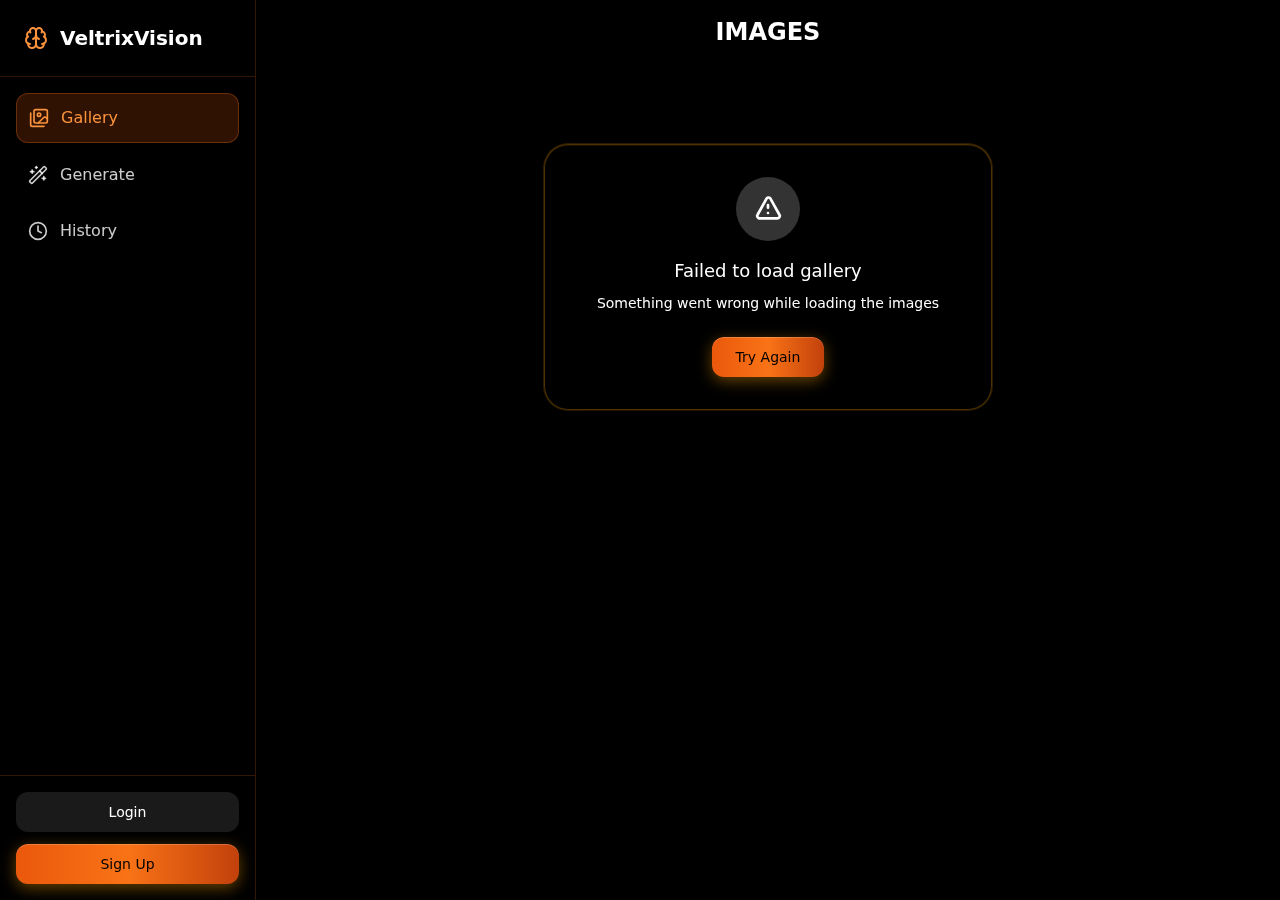
<file: veltrixvision.html>
<!DOCTYPE html>
<html lang="en">
  <head>
    <meta charset="UTF-8" />
    <meta name="viewport" content="width=device-width, initial-scale=1.0, maximum-scale=1" />
    <script type="module" crossorigin src="index-BR4mBQ8I.js"></script>
    <link rel="stylesheet" crossorigin href="index-7zw2YMlt.css">
  </head>
  <body>
    <div id="root"></div>
  </body>
</html>
</file>
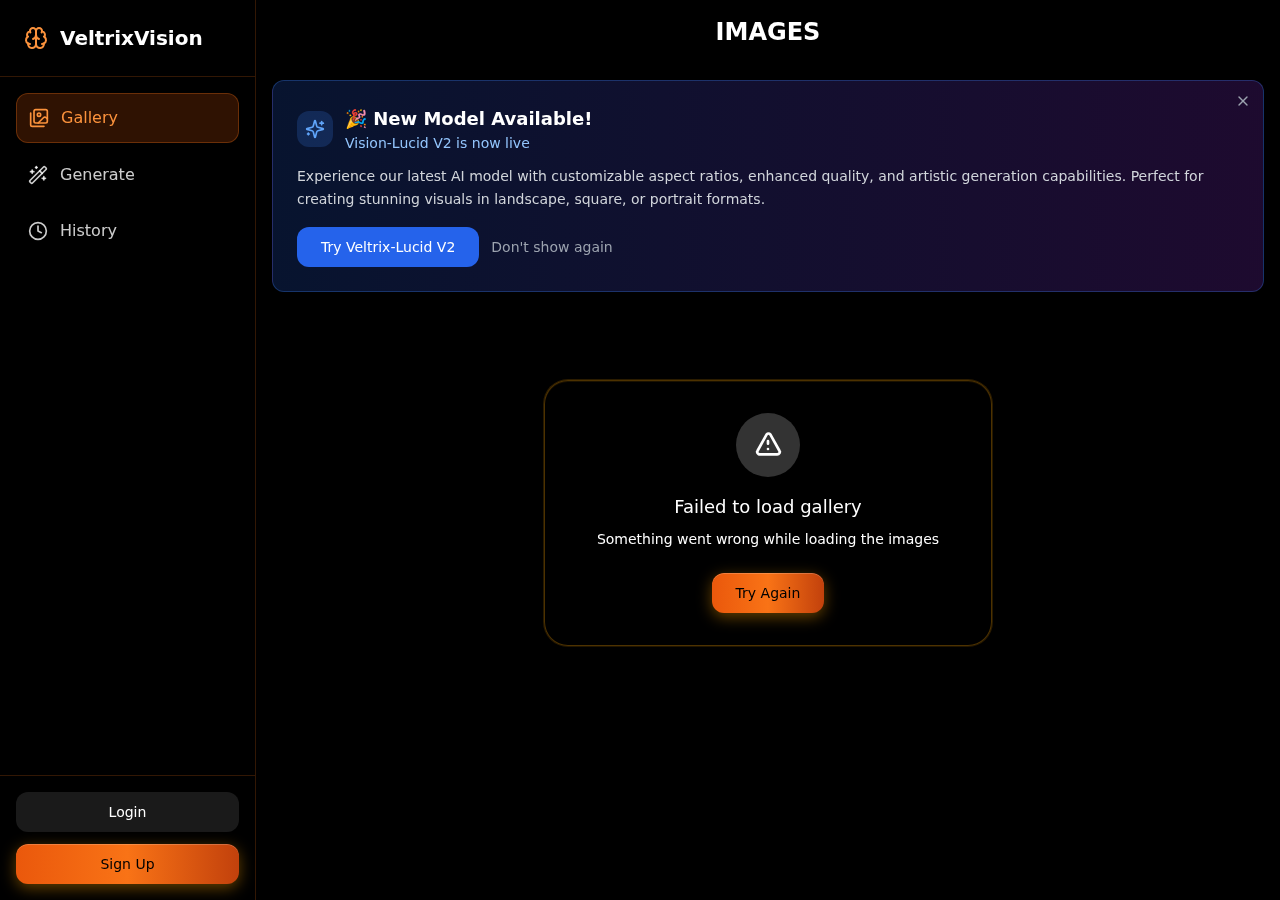
<file: vision.html>
<head>
  <title>VeltrixVision</title>
  <meta charset="UTF-8" />
  <meta name="viewport" content="width=device-width, initial-scale=1.0, maximum-scale=1" />

  <!-- SEO Meta -->
  <meta name="description" content="VeltrixVision is a powerful AI image generator supporting anime, hyper-realistic, and art-style image creation." />
  <meta name="keywords" content="VeltrixVision, AI image generator, anime AI art, hyper realistic AI, AI art tool, image generation, text to image AI" />
  <meta name="author" content="Veltrix" />

  <!-- Open Graph / Link Preview -->
  <meta property="og:title" content="VeltrixVision - AI Image Generator" />
  <meta property="og:description" content="Generate stunning anime and hyper-realistic images with VeltrixVision." />
  <meta property="og:image" content="https://shcloud.netlify.app/vision.png" />
  <meta property="og:url" content="https://shcloud.netlify.app/veltrixvision" />
  <meta property="og:type" content="website" />

  <!-- Twitter Card -->
  <meta name="twitter:card" content="summary_large_image" />
  <meta name="twitter:title" content="VeltrixVision - AI Image Generator" />
  <meta name="twitter:description" content="Generate stunning anime and hyper-realistic images with VeltrixVision." />
  <meta name="twitter:image" content="https://shcloud.netlify.app/vision.png" />

  <!-- Google Ads -->
  <script async src="https://pagead2.googlesyndication.com/pagead/js/adsbygoogle.js?client=ca-pub-1237614381130102"
   crossorigin="anonymous"></script>

  <!-- App Scripts -->
  <script type="module" crossorigin src="index.js"></script>
  <link rel="stylesheet" crossorigin href="index.css">
</head>

  <body>
    <div id="root"></div>
  </body>
</html>
</file>
<file: index-7zw2YMlt.css>
*,:before,:after{--tw-border-spacing-x: 0;--tw-border-spacing-y: 0;--tw-translate-x: 0;--tw-translate-y: 0;--tw-rotate: 0;--tw-skew-x: 0;--tw-skew-y: 0;--tw-scale-x: 1;--tw-scale-y: 1;--tw-pan-x: ;--tw-pan-y: ;--tw-pinch-zoom: ;--tw-scroll-snap-strictness: proximity;--tw-gradient-from-position: ;--tw-gradient-via-position: ;--tw-gradient-to-position: ;--tw-ordinal: ;--tw-slashed-zero: ;--tw-numeric-figure: ;--tw-numeric-spacing: ;--tw-numeric-fraction: ;--tw-ring-inset: ;--tw-ring-offset-width: 0px;--tw-ring-offset-color: #fff;--tw-ring-color: rgb(59 130 246 / .5);--tw-ring-offset-shadow: 0 0 #0000;--tw-ring-shadow: 0 0 #0000;--tw-shadow: 0 0 #0000;--tw-shadow-colored: 0 0 #0000;--tw-blur: ;--tw-brightness: ;--tw-contrast: ;--tw-grayscale: ;--tw-hue-rotate: ;--tw-invert: ;--tw-saturate: ;--tw-sepia: ;--tw-drop-shadow: ;--tw-backdrop-blur: ;--tw-backdrop-brightness: ;--tw-backdrop-contrast: ;--tw-backdrop-grayscale: ;--tw-backdrop-hue-rotate: ;--tw-backdrop-invert: ;--tw-backdrop-opacity: ;--tw-backdrop-saturate: ;--tw-backdrop-sepia: ;--tw-contain-size: ;--tw-contain-layout: ;--tw-contain-paint: ;--tw-contain-style: }::backdrop{--tw-border-spacing-x: 0;--tw-border-spacing-y: 0;--tw-translate-x: 0;--tw-translate-y: 0;--tw-rotate: 0;--tw-skew-x: 0;--tw-skew-y: 0;--tw-scale-x: 1;--tw-scale-y: 1;--tw-pan-x: ;--tw-pan-y: ;--tw-pinch-zoom: ;--tw-scroll-snap-strictness: proximity;--tw-gradient-from-position: ;--tw-gradient-via-position: ;--tw-gradient-to-position: ;--tw-ordinal: ;--tw-slashed-zero: ;--tw-numeric-figure: ;--tw-numeric-spacing: ;--tw-numeric-fraction: ;--tw-ring-inset: ;--tw-ring-offset-width: 0px;--tw-ring-offset-color: #fff;--tw-ring-color: rgb(59 130 246 / .5);--tw-ring-offset-shadow: 0 0 #0000;--tw-ring-shadow: 0 0 #0000;--tw-shadow: 0 0 #0000;--tw-shadow-colored: 0 0 #0000;--tw-blur: ;--tw-brightness: ;--tw-contrast: ;--tw-grayscale: ;--tw-hue-rotate: ;--tw-invert: ;--tw-saturate: ;--tw-sepia: ;--tw-drop-shadow: ;--tw-backdrop-blur: ;--tw-backdrop-brightness: ;--tw-backdrop-contrast: ;--tw-backdrop-grayscale: ;--tw-backdrop-hue-rotate: ;--tw-backdrop-invert: ;--tw-backdrop-opacity: ;--tw-backdrop-saturate: ;--tw-backdrop-sepia: ;--tw-contain-size: ;--tw-contain-layout: ;--tw-contain-paint: ;--tw-contain-style: }*,:before,:after{box-sizing:border-box;border-width:0;border-style:solid;border-color:#e5e7eb}:before,:after{--tw-content: ""}html,:host{line-height:1.5;-webkit-text-size-adjust:100%;-moz-tab-size:4;-o-tab-size:4;tab-size:4;font-family:ui-sans-serif,system-ui,sans-serif,"Apple Color Emoji","Segoe UI Emoji",Segoe UI Symbol,"Noto Color Emoji";font-feature-settings:normal;font-variation-settings:normal;-webkit-tap-highlight-color:transparent}body{margin:0;line-height:inherit}hr{height:0;color:inherit;border-top-width:1px}abbr:where([title]){-webkit-text-decoration:underline dotted;text-decoration:underline dotted}h1,h2,h3,h4,h5,h6{font-size:inherit;font-weight:inherit}a{color:inherit;text-decoration:inherit}b,strong{font-weight:bolder}code,kbd,samp,pre{font-family:ui-monospace,SFMono-Regular,Menlo,Monaco,Consolas,Liberation Mono,Courier New,monospace;font-feature-settings:normal;font-variation-settings:normal;font-size:1em}small{font-size:80%}sub,sup{font-size:75%;line-height:0;position:relative;vertical-align:baseline}sub{bottom:-.25em}sup{top:-.5em}table{text-indent:0;border-color:inherit;border-collapse:collapse}button,input,optgroup,select,textarea{font-family:inherit;font-feature-settings:inherit;font-variation-settings:inherit;font-size:100%;font-weight:inherit;line-height:inherit;letter-spacing:inherit;color:inherit;margin:0;padding:0}button,select{text-transform:none}button,input:where([type=button]),input:where([type=reset]),input:where([type=submit]){-webkit-appearance:button;background-color:transparent;background-image:none}:-moz-focusring{outline:auto}:-moz-ui-invalid{box-shadow:none}progress{vertical-align:baseline}::-webkit-inner-spin-button,::-webkit-outer-spin-button{height:auto}[type=search]{-webkit-appearance:textfield;outline-offset:-2px}::-webkit-search-decoration{-webkit-appearance:none}::-webkit-file-upload-button{-webkit-appearance:button;font:inherit}summary{display:list-item}blockquote,dl,dd,h1,h2,h3,h4,h5,h6,hr,figure,p,pre{margin:0}fieldset{margin:0;padding:0}legend{padding:0}ol,ul,menu{list-style:none;margin:0;padding:0}dialog{padding:0}textarea{resize:vertical}input::-moz-placeholder,textarea::-moz-placeholder{opacity:1;color:#9ca3af}input::placeholder,textarea::placeholder{opacity:1;color:#9ca3af}button,[role=button]{cursor:pointer}:disabled{cursor:default}img,svg,video,canvas,audio,iframe,embed,object{display:block;vertical-align:middle}img,video{max-width:100%;height:auto}[hidden]:where(:not([hidden=until-found])){display:none}*{border-color:var(--border)}body{min-height:100vh;font-family:ui-sans-serif,system-ui,sans-serif,"Apple Color Emoji","Segoe UI Emoji",Segoe UI Symbol,"Noto Color Emoji";color:var(--foreground);-webkit-font-smoothing:antialiased;-moz-osx-font-smoothing:grayscale;background:#000;position:relative}.sr-only{position:absolute;width:1px;height:1px;padding:0;margin:-1px;overflow:hidden;clip:rect(0,0,0,0);white-space:nowrap;border-width:0}.pointer-events-none{pointer-events:none}.pointer-events-auto{pointer-events:auto}.visible{visibility:visible}.invisible{visibility:hidden}.fixed{position:fixed}.absolute{position:absolute}.relative{position:relative}.inset-0{top:0;right:0;bottom:0;left:0}.inset-x-0{left:0;right:0}.inset-y-0{top:0;bottom:0}.-bottom-12{bottom:-3rem}.-bottom-40{bottom:-10rem}.-left-12{left:-3rem}.-left-40{left:-10rem}.-right-12{right:-3rem}.-right-40{right:-10rem}.-top-12{top:-3rem}.-top-40{top:-10rem}.bottom-0{bottom:0}.bottom-2{bottom:.5rem}.bottom-8{bottom:2rem}.left-0{left:0}.left-1{left:.25rem}.left-1\/2{left:50%}.left-2{left:.5rem}.left-\[50\%\]{left:50%}.right-0{right:0}.right-1{right:.25rem}.right-2{right:.5rem}.right-3{right:.75rem}.right-4{right:1rem}.top-0{top:0}.top-1\.5{top:.375rem}.top-1\/2{top:50%}.top-2{top:.5rem}.top-3{top:.75rem}.top-3\.5{top:.875rem}.top-4{top:1rem}.top-\[1px\]{top:1px}.top-\[50\%\]{top:50%}.top-\[60\%\]{top:60%}.top-full{top:100%}.z-10{z-index:10}.z-20{z-index:20}.z-50{z-index:50}.z-\[100\]{z-index:100}.z-\[1\]{z-index:1}.-mx-1{margin-left:-.25rem;margin-right:-.25rem}.mx-2{margin-left:.5rem;margin-right:.5rem}.mx-3\.5{margin-left:.875rem;margin-right:.875rem}.mx-4{margin-left:1rem;margin-right:1rem}.mx-auto{margin-left:auto;margin-right:auto}.my-0\.5{margin-top:.125rem;margin-bottom:.125rem}.my-1{margin-top:.25rem;margin-bottom:.25rem}.-ml-4{margin-left:-1rem}.-mt-4{margin-top:-1rem}.mb-1{margin-bottom:.25rem}.mb-2{margin-bottom:.5rem}.mb-3{margin-bottom:.75rem}.mb-4{margin-bottom:1rem}.mb-6{margin-bottom:1.5rem}.mb-8{margin-bottom:2rem}.ml-1{margin-left:.25rem}.ml-2{margin-left:.5rem}.ml-64{margin-left:16rem}.ml-auto{margin-left:auto}.mr-2{margin-right:.5rem}.mr-3{margin-right:.75rem}.mt-1{margin-top:.25rem}.mt-1\.5{margin-top:.375rem}.mt-2{margin-top:.5rem}.mt-24{margin-top:6rem}.mt-3{margin-top:.75rem}.mt-4{margin-top:1rem}.mt-6{margin-top:1.5rem}.mt-auto{margin-top:auto}.block{display:block}.inline-block{display:inline-block}.flex{display:flex}.inline-flex{display:inline-flex}.table{display:table}.grid{display:grid}.hidden{display:none}.aspect-\[2\/3\]{aspect-ratio:2/3}.aspect-\[3\/2\]{aspect-ratio:3/2}.aspect-\[3\/4\]{aspect-ratio:3/4}.aspect-\[4\/3\]{aspect-ratio:4/3}.aspect-square{aspect-ratio:1 / 1}.aspect-video{aspect-ratio:16 / 9}.size-4{width:1rem;height:1rem}.h-1{height:.25rem}.h-1\.5{height:.375rem}.h-10{height:2.5rem}.h-11{height:2.75rem}.h-12{height:3rem}.h-16{height:4rem}.h-2{height:.5rem}.h-2\.5{height:.625rem}.h-20{height:5rem}.h-28{height:7rem}.h-3{height:.75rem}.h-3\.5{height:.875rem}.h-4{height:1rem}.h-5{height:1.25rem}.h-6{height:1.5rem}.h-7{height:1.75rem}.h-8{height:2rem}.h-80{height:20rem}.h-9{height:2.25rem}.h-96{height:24rem}.h-\[1px\]{height:1px}.h-\[var\(--radix-navigation-menu-viewport-height\)\]{height:var(--radix-navigation-menu-viewport-height)}.h-\[var\(--radix-select-trigger-height\)\]{height:var(--radix-select-trigger-height)}.h-auto{height:auto}.h-full{height:100%}.h-px{height:1px}.h-svh{height:100svh}.max-h-\[--radix-context-menu-content-available-height\]{max-height:var(--radix-context-menu-content-available-height)}.max-h-\[--radix-select-content-available-height\]{max-height:var(--radix-select-content-available-height)}.max-h-\[300px\]{max-height:300px}.max-h-\[70vh\]{max-height:70vh}.max-h-\[80vh\]{max-height:80vh}.max-h-\[90vh\]{max-height:90vh}.max-h-\[var\(--radix-dropdown-menu-content-available-height\)\]{max-height:var(--radix-dropdown-menu-content-available-height)}.max-h-screen{max-height:100vh}.min-h-0{min-height:0px}.min-h-\[80px\]{min-height:80px}.min-h-screen{min-height:100vh}.min-h-svh{min-height:100svh}.w-0{width:0px}.w-1{width:.25rem}.w-10{width:2.5rem}.w-11{width:2.75rem}.w-12{width:3rem}.w-16{width:4rem}.w-2{width:.5rem}.w-2\.5{width:.625rem}.w-20{width:5rem}.w-3{width:.75rem}.w-3\.5{width:.875rem}.w-3\/4{width:75%}.w-4{width:1rem}.w-5{width:1.25rem}.w-6{width:1.5rem}.w-64{width:16rem}.w-7{width:1.75rem}.w-72{width:18rem}.w-8{width:2rem}.w-80{width:20rem}.w-9{width:2.25rem}.w-96{width:24rem}.w-\[--sidebar-width\]{width:var(--sidebar-width)}.w-\[100px\]{width:100px}.w-\[1px\]{width:1px}.w-\[95vw\]{width:95vw}.w-auto{width:auto}.w-full{width:100%}.w-max{width:-moz-max-content;width:max-content}.w-px{width:1px}.min-w-0{min-width:0px}.min-w-10{min-width:2.5rem}.min-w-11{min-width:2.75rem}.min-w-5{min-width:1.25rem}.min-w-9{min-width:2.25rem}.min-w-\[12rem\]{min-width:12rem}.min-w-\[8rem\]{min-width:8rem}.min-w-\[var\(--radix-select-trigger-width\)\]{min-width:var(--radix-select-trigger-width)}.max-w-2xl{max-width:42rem}.max-w-4xl{max-width:56rem}.max-w-7xl{max-width:80rem}.max-w-\[--skeleton-width\]{max-width:var(--skeleton-width)}.max-w-full{max-width:100%}.max-w-lg{max-width:32rem}.max-w-max{max-width:-moz-max-content;max-width:max-content}.max-w-md{max-width:28rem}.flex-1{flex:1 1 0%}.flex-shrink-0,.shrink-0{flex-shrink:0}.grow{flex-grow:1}.grow-0{flex-grow:0}.basis-full{flex-basis:100%}.caption-bottom{caption-side:bottom}.border-collapse{border-collapse:collapse}.origin-\[--radix-context-menu-content-transform-origin\]{transform-origin:var(--radix-context-menu-content-transform-origin)}.origin-\[--radix-dropdown-menu-content-transform-origin\]{transform-origin:var(--radix-dropdown-menu-content-transform-origin)}.origin-\[--radix-hover-card-content-transform-origin\]{transform-origin:var(--radix-hover-card-content-transform-origin)}.origin-\[--radix-menubar-content-transform-origin\]{transform-origin:var(--radix-menubar-content-transform-origin)}.origin-\[--radix-popover-content-transform-origin\]{transform-origin:var(--radix-popover-content-transform-origin)}.origin-\[--radix-select-content-transform-origin\]{transform-origin:var(--radix-select-content-transform-origin)}.origin-\[--radix-tooltip-content-transform-origin\]{transform-origin:var(--radix-tooltip-content-transform-origin)}.-translate-x-1\/2{--tw-translate-x: -50%;transform:translate(var(--tw-translate-x),var(--tw-translate-y)) rotate(var(--tw-rotate)) skew(var(--tw-skew-x)) skewY(var(--tw-skew-y)) scaleX(var(--tw-scale-x)) scaleY(var(--tw-scale-y))}.-translate-x-px{--tw-translate-x: -1px;transform:translate(var(--tw-translate-x),var(--tw-translate-y)) rotate(var(--tw-rotate)) skew(var(--tw-skew-x)) skewY(var(--tw-skew-y)) scaleX(var(--tw-scale-x)) scaleY(var(--tw-scale-y))}.-translate-y-1\/2{--tw-translate-y: -50%;transform:translate(var(--tw-translate-x),var(--tw-translate-y)) rotate(var(--tw-rotate)) skew(var(--tw-skew-x)) skewY(var(--tw-skew-y)) scaleX(var(--tw-scale-x)) scaleY(var(--tw-scale-y))}.translate-x-\[-50\%\]{--tw-translate-x: -50%;transform:translate(var(--tw-translate-x),var(--tw-translate-y)) rotate(var(--tw-rotate)) skew(var(--tw-skew-x)) skewY(var(--tw-skew-y)) scaleX(var(--tw-scale-x)) scaleY(var(--tw-scale-y))}.translate-x-px{--tw-translate-x: 1px;transform:translate(var(--tw-translate-x),var(--tw-translate-y)) rotate(var(--tw-rotate)) skew(var(--tw-skew-x)) skewY(var(--tw-skew-y)) scaleX(var(--tw-scale-x)) scaleY(var(--tw-scale-y))}.translate-y-\[-50\%\]{--tw-translate-y: -50%;transform:translate(var(--tw-translate-x),var(--tw-translate-y)) rotate(var(--tw-rotate)) skew(var(--tw-skew-x)) skewY(var(--tw-skew-y)) scaleX(var(--tw-scale-x)) scaleY(var(--tw-scale-y))}.rotate-45{--tw-rotate: 45deg;transform:translate(var(--tw-translate-x),var(--tw-translate-y)) rotate(var(--tw-rotate)) skew(var(--tw-skew-x)) skewY(var(--tw-skew-y)) scaleX(var(--tw-scale-x)) scaleY(var(--tw-scale-y))}.rotate-90{--tw-rotate: 90deg;transform:translate(var(--tw-translate-x),var(--tw-translate-y)) rotate(var(--tw-rotate)) skew(var(--tw-skew-x)) skewY(var(--tw-skew-y)) scaleX(var(--tw-scale-x)) scaleY(var(--tw-scale-y))}.transform{transform:translate(var(--tw-translate-x),var(--tw-translate-y)) rotate(var(--tw-rotate)) skew(var(--tw-skew-x)) skewY(var(--tw-skew-y)) scaleX(var(--tw-scale-x)) scaleY(var(--tw-scale-y))}@keyframes bounce{0%,to{transform:translateY(-25%);animation-timing-function:cubic-bezier(.8,0,1,1)}50%{transform:none;animation-timing-function:cubic-bezier(0,0,.2,1)}}.animate-bounce{animation:bounce 1s infinite}@keyframes pulse{50%{opacity:.5}}.animate-pulse{animation:pulse 2s cubic-bezier(.4,0,.6,1) infinite}@keyframes spin{to{transform:rotate(360deg)}}.cursor-default{cursor:default}.cursor-pointer{cursor:pointer}.touch-none{touch-action:none}.select-none{-webkit-user-select:none;-moz-user-select:none;user-select:none}.resize-none{resize:none}.resize{resize:both}.list-none{list-style-type:none}.columns-1{-moz-columns:1;columns:1}.break-inside-avoid{-moz-column-break-inside:avoid;break-inside:avoid}.grid-cols-1{grid-template-columns:repeat(1,minmax(0,1fr))}.flex-row{flex-direction:row}.flex-col{flex-direction:column}.flex-col-reverse{flex-direction:column-reverse}.flex-wrap{flex-wrap:wrap}.items-start{align-items:flex-start}.items-end{align-items:flex-end}.items-center{align-items:center}.items-stretch{align-items:stretch}.justify-start{justify-content:flex-start}.justify-center{justify-content:center}.justify-between{justify-content:space-between}.justify-around{justify-content:space-around}.gap-1{gap:.25rem}.gap-1\.5{gap:.375rem}.gap-2{gap:.5rem}.gap-3{gap:.75rem}.gap-4{gap:1rem}.space-x-1>:not([hidden])~:not([hidden]){--tw-space-x-reverse: 0;margin-right:calc(.25rem * var(--tw-space-x-reverse));margin-left:calc(.25rem * calc(1 - var(--tw-space-x-reverse)))}.space-x-2>:not([hidden])~:not([hidden]){--tw-space-x-reverse: 0;margin-right:calc(.5rem * var(--tw-space-x-reverse));margin-left:calc(.5rem * calc(1 - var(--tw-space-x-reverse)))}.space-x-3>:not([hidden])~:not([hidden]){--tw-space-x-reverse: 0;margin-right:calc(.75rem * var(--tw-space-x-reverse));margin-left:calc(.75rem * calc(1 - var(--tw-space-x-reverse)))}.space-x-4>:not([hidden])~:not([hidden]){--tw-space-x-reverse: 0;margin-right:calc(1rem * var(--tw-space-x-reverse));margin-left:calc(1rem * calc(1 - var(--tw-space-x-reverse)))}.space-y-0\.5>:not([hidden])~:not([hidden]){--tw-space-y-reverse: 0;margin-top:calc(.125rem * calc(1 - var(--tw-space-y-reverse)));margin-bottom:calc(.125rem * var(--tw-space-y-reverse))}.space-y-1>:not([hidden])~:not([hidden]){--tw-space-y-reverse: 0;margin-top:calc(.25rem * calc(1 - var(--tw-space-y-reverse)));margin-bottom:calc(.25rem * var(--tw-space-y-reverse))}.space-y-1\.5>:not([hidden])~:not([hidden]){--tw-space-y-reverse: 0;margin-top:calc(.375rem * calc(1 - var(--tw-space-y-reverse)));margin-bottom:calc(.375rem * var(--tw-space-y-reverse))}.space-y-2>:not([hidden])~:not([hidden]){--tw-space-y-reverse: 0;margin-top:calc(.5rem * calc(1 - var(--tw-space-y-reverse)));margin-bottom:calc(.5rem * var(--tw-space-y-reverse))}.space-y-3>:not([hidden])~:not([hidden]){--tw-space-y-reverse: 0;margin-top:calc(.75rem * calc(1 - var(--tw-space-y-reverse)));margin-bottom:calc(.75rem * var(--tw-space-y-reverse))}.space-y-4>:not([hidden])~:not([hidden]){--tw-space-y-reverse: 0;margin-top:calc(1rem * calc(1 - var(--tw-space-y-reverse)));margin-bottom:calc(1rem * var(--tw-space-y-reverse))}.space-y-6>:not([hidden])~:not([hidden]){--tw-space-y-reverse: 0;margin-top:calc(1.5rem * calc(1 - var(--tw-space-y-reverse)));margin-bottom:calc(1.5rem * var(--tw-space-y-reverse))}.overflow-auto{overflow:auto}.overflow-hidden{overflow:hidden}.overflow-y-auto{overflow-y:auto}.overflow-x-hidden{overflow-x:hidden}.truncate{overflow:hidden;text-overflow:ellipsis;white-space:nowrap}.whitespace-nowrap{white-space:nowrap}.break-words{overflow-wrap:break-word}.rounded-2xl{border-radius:1rem}.rounded-\[2px\]{border-radius:2px}.rounded-\[inherit\]{border-radius:inherit}.rounded-full{border-radius:9999px}.rounded-lg{border-radius:var(--radius)}.rounded-md{border-radius:calc(var(--radius) - 2px)}.rounded-sm{border-radius:calc(var(--radius) - 4px)}.rounded-xl{border-radius:.75rem}.rounded-t-\[10px\]{border-top-left-radius:10px;border-top-right-radius:10px}.rounded-tl-sm{border-top-left-radius:calc(var(--radius) - 4px)}.border{border-width:1px}.border-2{border-width:2px}.border-4{border-width:4px}.border-\[1\.5px\]{border-width:1.5px}.border-y{border-top-width:1px;border-bottom-width:1px}.border-b{border-bottom-width:1px}.border-l{border-left-width:1px}.border-r{border-right-width:1px}.border-t{border-top-width:1px}.border-dashed{border-style:dashed}.border-none{border-style:none}.border-\[--color-border\]{border-color:var(--color-border)}.border-blue-400{--tw-border-opacity: 1;border-color:rgb(96 165 250 / var(--tw-border-opacity, 1))}.border-blue-500{--tw-border-opacity: 1;border-color:rgb(59 130 246 / var(--tw-border-opacity, 1))}.border-blue-500\/30{border-color:#3b82f64d}.border-blue-500\/40{border-color:#3b82f666}.border-destructive{border-color:var(--destructive)}.border-gray-600{--tw-border-opacity: 1;border-color:rgb(75 85 99 / var(--tw-border-opacity, 1))}.border-green-500\/30{border-color:#22c55e4d}.border-green-500\/40{border-color:#22c55e66}.border-input{border-color:var(--input)}.border-orange-500\/20{border-color:#f9731633}.border-orange-500\/30{border-color:#f973164d}.border-pink-500\/30{border-color:#ec48994d}.border-primary{border-color:var(--primary)}.border-purple-400{--tw-border-opacity: 1;border-color:rgb(192 132 252 / var(--tw-border-opacity, 1))}.border-purple-500\/30{border-color:#a855f74d}.border-red-500\/30{border-color:#ef44444d}.border-sidebar-border{border-color:var(--sidebar-border)}.border-transparent{border-color:transparent}.border-white{--tw-border-opacity: 1;border-color:rgb(255 255 255 / var(--tw-border-opacity, 1))}.border-white\/10{border-color:#ffffff1a}.border-white\/15{border-color:#ffffff26}.border-white\/20{border-color:#fff3}.border-white\/30{border-color:#ffffff4d}.border-white\/50{border-color:#ffffff80}.border-b-pink-500{--tw-border-opacity: 1;border-bottom-color:rgb(236 72 153 / var(--tw-border-opacity, 1))}.border-l-transparent{border-left-color:transparent}.border-t-purple-500{--tw-border-opacity: 1;border-top-color:rgb(168 85 247 / var(--tw-border-opacity, 1))}.border-t-transparent{border-top-color:transparent}.bg-\[--color-bg\]{background-color:var(--color-bg)}.bg-accent{background-color:var(--accent)}.bg-background{background-color:var(--background)}.bg-black{--tw-bg-opacity: 1;background-color:rgb(0 0 0 / var(--tw-bg-opacity, 1))}.bg-black\/30{background-color:#0000004d}.bg-black\/50{background-color:#00000080}.bg-black\/60{background-color:#0009}.bg-black\/80{background-color:#000c}.bg-black\/90{background-color:#000000e6}.bg-black\/95{background-color:#000000f2}.bg-blue-500{--tw-bg-opacity: 1;background-color:rgb(59 130 246 / var(--tw-bg-opacity, 1))}.bg-blue-500\/20{background-color:#3b82f633}.bg-blue-500\/30{background-color:#3b82f64d}.bg-blue-600{--tw-bg-opacity: 1;background-color:rgb(37 99 235 / var(--tw-bg-opacity, 1))}.bg-blue-600\/20{background-color:#2563eb33}.bg-blue-600\/80{background-color:#2563ebcc}.bg-blue-900\/20{background-color:#1e3a8a33}.bg-border{background-color:var(--border)}.bg-card{background-color:var(--card)}.bg-destructive{background-color:var(--destructive)}.bg-foreground{background-color:var(--foreground)}.bg-gray-50{--tw-bg-opacity: 1;background-color:rgb(249 250 251 / var(--tw-bg-opacity, 1))}.bg-gray-700{--tw-bg-opacity: 1;background-color:rgb(55 65 81 / var(--tw-bg-opacity, 1))}.bg-gray-800{--tw-bg-opacity: 1;background-color:rgb(31 41 55 / var(--tw-bg-opacity, 1))}.bg-gray-900{--tw-bg-opacity: 1;background-color:rgb(17 24 39 / var(--tw-bg-opacity, 1))}.bg-green-400{--tw-bg-opacity: 1;background-color:rgb(74 222 128 / var(--tw-bg-opacity, 1))}.bg-green-500\/20{background-color:#22c55e33}.bg-green-600\/20{background-color:#16a34a33}.bg-muted{background-color:var(--muted)}.bg-orange-500\/10{background-color:#f973161a}.bg-orange-500\/20{background-color:#f9731633}.bg-orange-600{--tw-bg-opacity: 1;background-color:rgb(234 88 12 / var(--tw-bg-opacity, 1))}.bg-orange-600\/20{background-color:#ea580c33}.bg-pink-500{--tw-bg-opacity: 1;background-color:rgb(236 72 153 / var(--tw-bg-opacity, 1))}.bg-pink-500\/20{background-color:#ec489933}.bg-pink-600\/20{background-color:#db277733}.bg-popover{background-color:var(--popover)}.bg-primary{background-color:var(--primary)}.bg-purple-500{--tw-bg-opacity: 1;background-color:rgb(168 85 247 / var(--tw-bg-opacity, 1))}.bg-purple-500\/20{background-color:#a855f733}.bg-purple-600\/20{background-color:#9333ea33}.bg-red-500\/10{background-color:#ef44441a}.bg-red-500\/20{background-color:#ef444433}.bg-red-900\/20{background-color:#7f1d1d33}.bg-secondary{background-color:var(--secondary)}.bg-sidebar{background-color:var(--sidebar-background)}.bg-sidebar-border{background-color:var(--sidebar-border)}.bg-transparent{background-color:transparent}.bg-white\/10{background-color:#ffffff1a}.bg-white\/20{background-color:#fff3}.bg-white\/5{background-color:#ffffff0d}.bg-gradient-to-br{background-image:linear-gradient(to bottom right,var(--tw-gradient-stops))}.bg-gradient-to-r{background-image:linear-gradient(to right,var(--tw-gradient-stops))}.bg-gradient-to-t{background-image:linear-gradient(to top,var(--tw-gradient-stops))}.from-black\/60{--tw-gradient-from: rgb(0 0 0 / .6) var(--tw-gradient-from-position);--tw-gradient-to: rgb(0 0 0 / 0) var(--tw-gradient-to-position);--tw-gradient-stops: var(--tw-gradient-from), var(--tw-gradient-to)}.from-black\/80{--tw-gradient-from: rgb(0 0 0 / .8) var(--tw-gradient-from-position);--tw-gradient-to: rgb(0 0 0 / 0) var(--tw-gradient-to-position);--tw-gradient-stops: var(--tw-gradient-from), var(--tw-gradient-to)}.from-blue-400{--tw-gradient-from: #60a5fa var(--tw-gradient-from-position);--tw-gradient-to: rgb(96 165 250 / 0) var(--tw-gradient-to-position);--tw-gradient-stops: var(--tw-gradient-from), var(--tw-gradient-to)}.from-blue-500{--tw-gradient-from: #3b82f6 var(--tw-gradient-from-position);--tw-gradient-to: rgb(59 130 246 / 0) var(--tw-gradient-to-position);--tw-gradient-stops: var(--tw-gradient-from), var(--tw-gradient-to)}.from-blue-500\/20{--tw-gradient-from: rgb(59 130 246 / .2) var(--tw-gradient-from-position);--tw-gradient-to: rgb(59 130 246 / 0) var(--tw-gradient-to-position);--tw-gradient-stops: var(--tw-gradient-from), var(--tw-gradient-to)}.from-blue-600\/20{--tw-gradient-from: rgb(37 99 235 / .2) var(--tw-gradient-from-position);--tw-gradient-to: rgb(37 99 235 / 0) var(--tw-gradient-to-position);--tw-gradient-stops: var(--tw-gradient-from), var(--tw-gradient-to)}.from-green-500\/20{--tw-gradient-from: rgb(34 197 94 / .2) var(--tw-gradient-from-position);--tw-gradient-to: rgb(34 197 94 / 0) var(--tw-gradient-to-position);--tw-gradient-stops: var(--tw-gradient-from), var(--tw-gradient-to)}.from-green-900\/20{--tw-gradient-from: rgb(20 83 45 / .2) var(--tw-gradient-from-position);--tw-gradient-to: rgb(20 83 45 / 0) var(--tw-gradient-to-position);--tw-gradient-stops: var(--tw-gradient-from), var(--tw-gradient-to)}.from-purple-500\/20{--tw-gradient-from: rgb(168 85 247 / .2) var(--tw-gradient-from-position);--tw-gradient-to: rgb(168 85 247 / 0) var(--tw-gradient-to-position);--tw-gradient-stops: var(--tw-gradient-from), var(--tw-gradient-to)}.from-purple-600{--tw-gradient-from: #9333ea var(--tw-gradient-from-position);--tw-gradient-to: rgb(147 51 234 / 0) var(--tw-gradient-to-position);--tw-gradient-stops: var(--tw-gradient-from), var(--tw-gradient-to)}.from-purple-900\/20{--tw-gradient-from: rgb(88 28 135 / .2) var(--tw-gradient-from-position);--tw-gradient-to: rgb(88 28 135 / 0) var(--tw-gradient-to-position);--tw-gradient-stops: var(--tw-gradient-from), var(--tw-gradient-to)}.from-white\/20{--tw-gradient-from: rgb(255 255 255 / .2) var(--tw-gradient-from-position);--tw-gradient-to: rgb(255 255 255 / 0) var(--tw-gradient-to-position);--tw-gradient-stops: var(--tw-gradient-from), var(--tw-gradient-to)}.via-black\/20{--tw-gradient-to: rgb(0 0 0 / 0) var(--tw-gradient-to-position);--tw-gradient-stops: var(--tw-gradient-from), rgb(0 0 0 / .2) var(--tw-gradient-via-position), var(--tw-gradient-to)}.via-transparent{--tw-gradient-to: rgb(0 0 0 / 0) var(--tw-gradient-to-position);--tw-gradient-stops: var(--tw-gradient-from), transparent var(--tw-gradient-via-position), var(--tw-gradient-to)}.to-blue-500{--tw-gradient-to: #3b82f6 var(--tw-gradient-to-position)}.to-blue-500\/20{--tw-gradient-to: rgb(59 130 246 / .2) var(--tw-gradient-to-position)}.to-emerald-900\/20{--tw-gradient-to: rgb(6 78 59 / .2) var(--tw-gradient-to-position)}.to-pink-500\/20{--tw-gradient-to: rgb(236 72 153 / .2) var(--tw-gradient-to-position)}.to-pink-600{--tw-gradient-to: #db2777 var(--tw-gradient-to-position)}.to-pink-900\/20{--tw-gradient-to: rgb(131 24 67 / .2) var(--tw-gradient-to-position)}.to-purple-500{--tw-gradient-to: #a855f7 var(--tw-gradient-to-position)}.to-purple-500\/20{--tw-gradient-to: rgb(168 85 247 / .2) var(--tw-gradient-to-position)}.to-purple-600\/20{--tw-gradient-to: rgb(147 51 234 / .2) var(--tw-gradient-to-position)}.to-transparent{--tw-gradient-to: transparent var(--tw-gradient-to-position)}.fill-current{fill:currentColor}.fill-red-500{fill:#ef4444}.object-contain{-o-object-fit:contain;object-fit:contain}.p-0{padding:0}.p-1{padding:.25rem}.p-1\.5{padding:.375rem}.p-2{padding:.5rem}.p-3{padding:.75rem}.p-4{padding:1rem}.p-6{padding:1.5rem}.p-8{padding:2rem}.p-\[1px\]{padding:1px}.px-1{padding-left:.25rem;padding-right:.25rem}.px-2{padding-left:.5rem;padding-right:.5rem}.px-2\.5{padding-left:.625rem;padding-right:.625rem}.px-3{padding-left:.75rem;padding-right:.75rem}.px-4{padding-left:1rem;padding-right:1rem}.px-5{padding-left:1.25rem;padding-right:1.25rem}.px-6{padding-left:1.5rem;padding-right:1.5rem}.px-8{padding-left:2rem;padding-right:2rem}.py-0\.5{padding-top:.125rem;padding-bottom:.125rem}.py-1{padding-top:.25rem;padding-bottom:.25rem}.py-1\.5{padding-top:.375rem;padding-bottom:.375rem}.py-12{padding-top:3rem;padding-bottom:3rem}.py-16{padding-top:4rem;padding-bottom:4rem}.py-2{padding-top:.5rem;padding-bottom:.5rem}.py-3{padding-top:.75rem;padding-bottom:.75rem}.py-4{padding-top:1rem;padding-bottom:1rem}.py-6{padding-top:1.5rem;padding-bottom:1.5rem}.pb-16{padding-bottom:4rem}.pb-3{padding-bottom:.75rem}.pb-4{padding-bottom:1rem}.pl-2\.5{padding-left:.625rem}.pl-4{padding-left:1rem}.pl-8{padding-left:2rem}.pr-2{padding-right:.5rem}.pr-2\.5{padding-right:.625rem}.pr-8{padding-right:2rem}.pt-0{padding-top:0}.pt-1{padding-top:.25rem}.pt-3{padding-top:.75rem}.pt-4{padding-top:1rem}.pt-6{padding-top:1.5rem}.text-left{text-align:left}.text-center{text-align:center}.align-middle{vertical-align:middle}.font-mono{font-family:ui-monospace,SFMono-Regular,Menlo,Monaco,Consolas,Liberation Mono,Courier New,monospace}.font-sans{font-family:ui-sans-serif,system-ui,sans-serif,"Apple Color Emoji","Segoe UI Emoji",Segoe UI Symbol,"Noto Color Emoji"}.text-2xl{font-size:1.5rem;line-height:2rem}.text-3xl{font-size:1.875rem;line-height:2.25rem}.text-\[0\.8rem\]{font-size:.8rem}.text-base{font-size:1rem;line-height:1.5rem}.text-lg{font-size:1.125rem;line-height:1.75rem}.text-sm{font-size:.875rem;line-height:1.25rem}.text-xl{font-size:1.25rem;line-height:1.75rem}.text-xs{font-size:.75rem;line-height:1rem}.font-bold{font-weight:700}.font-medium{font-weight:500}.font-normal{font-weight:400}.font-semibold{font-weight:600}.tabular-nums{--tw-numeric-spacing: tabular-nums;font-variant-numeric:var(--tw-ordinal) var(--tw-slashed-zero) var(--tw-numeric-figure) var(--tw-numeric-spacing) var(--tw-numeric-fraction)}.leading-none{line-height:1}.leading-relaxed{line-height:1.625}.tracking-tight{letter-spacing:-.025em}.tracking-widest{letter-spacing:.1em}.text-accent-foreground{color:var(--accent-foreground)}.text-blue-300{--tw-text-opacity: 1;color:rgb(147 197 253 / var(--tw-text-opacity, 1))}.text-blue-400{--tw-text-opacity: 1;color:rgb(96 165 250 / var(--tw-text-opacity, 1))}.text-card-foreground{color:var(--card-foreground)}.text-current{color:currentColor}.text-destructive{color:var(--destructive)}.text-destructive-foreground{color:var(--destructive-foreground)}.text-foreground{color:var(--foreground)}.text-gray-300{--tw-text-opacity: 1;color:rgb(209 213 219 / var(--tw-text-opacity, 1))}.text-gray-400{--tw-text-opacity: 1;color:rgb(156 163 175 / var(--tw-text-opacity, 1))}.text-gray-600{--tw-text-opacity: 1;color:rgb(75 85 99 / var(--tw-text-opacity, 1))}.text-gray-900{--tw-text-opacity: 1;color:rgb(17 24 39 / var(--tw-text-opacity, 1))}.text-green-300{--tw-text-opacity: 1;color:rgb(134 239 172 / var(--tw-text-opacity, 1))}.text-green-400{--tw-text-opacity: 1;color:rgb(74 222 128 / var(--tw-text-opacity, 1))}.text-muted-foreground{color:var(--muted-foreground)}.text-orange-400{--tw-text-opacity: 1;color:rgb(251 146 60 / var(--tw-text-opacity, 1))}.text-pink-400{--tw-text-opacity: 1;color:rgb(244 114 182 / var(--tw-text-opacity, 1))}.text-popover-foreground{color:var(--popover-foreground)}.text-primary{color:var(--primary)}.text-primary-foreground{color:var(--primary-foreground)}.text-purple-300{--tw-text-opacity: 1;color:rgb(216 180 254 / var(--tw-text-opacity, 1))}.text-purple-400{--tw-text-opacity: 1;color:rgb(192 132 252 / var(--tw-text-opacity, 1))}.text-red-400{--tw-text-opacity: 1;color:rgb(248 113 113 / var(--tw-text-opacity, 1))}.text-red-500{--tw-text-opacity: 1;color:rgb(239 68 68 / var(--tw-text-opacity, 1))}.text-secondary-foreground{color:var(--secondary-foreground)}.text-sidebar-foreground{color:var(--sidebar-foreground)}.text-white{--tw-text-opacity: 1;color:rgb(255 255 255 / var(--tw-text-opacity, 1))}.text-white\/60{color:#fff9}.text-white\/70{color:#ffffffb3}.text-white\/80{color:#fffc}.text-white\/90{color:#ffffffe6}.text-yellow-400{--tw-text-opacity: 1;color:rgb(250 204 21 / var(--tw-text-opacity, 1))}.underline{text-decoration-line:underline}.underline-offset-4{text-underline-offset:4px}.placeholder-gray-400::-moz-placeholder{--tw-placeholder-opacity: 1;color:rgb(156 163 175 / var(--tw-placeholder-opacity, 1))}.placeholder-gray-400::placeholder{--tw-placeholder-opacity: 1;color:rgb(156 163 175 / var(--tw-placeholder-opacity, 1))}.opacity-0{opacity:0}.opacity-50{opacity:.5}.opacity-60{opacity:.6}.opacity-70{opacity:.7}.opacity-90{opacity:.9}.shadow-2xl{--tw-shadow: 0 25px 50px -12px rgb(0 0 0 / .25);--tw-shadow-colored: 0 25px 50px -12px var(--tw-shadow-color);box-shadow:var(--tw-ring-offset-shadow, 0 0 #0000),var(--tw-ring-shadow, 0 0 #0000),var(--tw-shadow)}.shadow-\[0_0_0_1px_hsl\(var\(--sidebar-border\)\)\]{--tw-shadow: 0 0 0 1px hsl(var(--sidebar-border));--tw-shadow-colored: 0 0 0 1px var(--tw-shadow-color);box-shadow:var(--tw-ring-offset-shadow, 0 0 #0000),var(--tw-ring-shadow, 0 0 #0000),var(--tw-shadow)}.shadow-lg{--tw-shadow: 0 10px 15px -3px rgb(0 0 0 / .1), 0 4px 6px -4px rgb(0 0 0 / .1);--tw-shadow-colored: 0 10px 15px -3px var(--tw-shadow-color), 0 4px 6px -4px var(--tw-shadow-color);box-shadow:var(--tw-ring-offset-shadow, 0 0 #0000),var(--tw-ring-shadow, 0 0 #0000),var(--tw-shadow)}.shadow-md{--tw-shadow: 0 4px 6px -1px rgb(0 0 0 / .1), 0 2px 4px -2px rgb(0 0 0 / .1);--tw-shadow-colored: 0 4px 6px -1px var(--tw-shadow-color), 0 2px 4px -2px var(--tw-shadow-color);box-shadow:var(--tw-ring-offset-shadow, 0 0 #0000),var(--tw-ring-shadow, 0 0 #0000),var(--tw-shadow)}.shadow-none{--tw-shadow: 0 0 #0000;--tw-shadow-colored: 0 0 #0000;box-shadow:var(--tw-ring-offset-shadow, 0 0 #0000),var(--tw-ring-shadow, 0 0 #0000),var(--tw-shadow)}.shadow-sm{--tw-shadow: 0 1px 2px 0 rgb(0 0 0 / .05);--tw-shadow-colored: 0 1px 2px 0 var(--tw-shadow-color);box-shadow:var(--tw-ring-offset-shadow, 0 0 #0000),var(--tw-ring-shadow, 0 0 #0000),var(--tw-shadow)}.shadow-xl{--tw-shadow: 0 20px 25px -5px rgb(0 0 0 / .1), 0 8px 10px -6px rgb(0 0 0 / .1);--tw-shadow-colored: 0 20px 25px -5px var(--tw-shadow-color), 0 8px 10px -6px var(--tw-shadow-color);box-shadow:var(--tw-ring-offset-shadow, 0 0 #0000),var(--tw-ring-shadow, 0 0 #0000),var(--tw-shadow)}.shadow-green-400\/30{--tw-shadow-color: rgb(74 222 128 / .3);--tw-shadow: var(--tw-shadow-colored)}.outline-none{outline:2px solid transparent;outline-offset:2px}.outline{outline-style:solid}.ring-0{--tw-ring-offset-shadow: var(--tw-ring-inset) 0 0 0 var(--tw-ring-offset-width) var(--tw-ring-offset-color);--tw-ring-shadow: var(--tw-ring-inset) 0 0 0 calc(0px + var(--tw-ring-offset-width)) var(--tw-ring-color);box-shadow:var(--tw-ring-offset-shadow),var(--tw-ring-shadow),var(--tw-shadow, 0 0 #0000)}.ring-2{--tw-ring-offset-shadow: var(--tw-ring-inset) 0 0 0 var(--tw-ring-offset-width) var(--tw-ring-offset-color);--tw-ring-shadow: var(--tw-ring-inset) 0 0 0 calc(2px + var(--tw-ring-offset-width)) var(--tw-ring-color);box-shadow:var(--tw-ring-offset-shadow),var(--tw-ring-shadow),var(--tw-shadow, 0 0 #0000)}.ring-ring{--tw-ring-color: var(--ring)}.ring-sidebar-ring{--tw-ring-color: var(--sidebar-ring)}.ring-offset-background{--tw-ring-offset-color: var(--background)}.blur-3xl{--tw-blur: blur(64px);filter:var(--tw-blur) var(--tw-brightness) var(--tw-contrast) var(--tw-grayscale) var(--tw-hue-rotate) var(--tw-invert) var(--tw-saturate) var(--tw-sepia) var(--tw-drop-shadow)}.filter{filter:var(--tw-blur) var(--tw-brightness) var(--tw-contrast) var(--tw-grayscale) var(--tw-hue-rotate) var(--tw-invert) var(--tw-saturate) var(--tw-sepia) var(--tw-drop-shadow)}.backdrop-blur-md{--tw-backdrop-blur: blur(12px);-webkit-backdrop-filter:var(--tw-backdrop-blur) var(--tw-backdrop-brightness) var(--tw-backdrop-contrast) var(--tw-backdrop-grayscale) var(--tw-backdrop-hue-rotate) var(--tw-backdrop-invert) var(--tw-backdrop-opacity) var(--tw-backdrop-saturate) var(--tw-backdrop-sepia);backdrop-filter:var(--tw-backdrop-blur) var(--tw-backdrop-brightness) var(--tw-backdrop-contrast) var(--tw-backdrop-grayscale) var(--tw-backdrop-hue-rotate) var(--tw-backdrop-invert) var(--tw-backdrop-opacity) var(--tw-backdrop-saturate) var(--tw-backdrop-sepia)}.backdrop-blur-sm{--tw-backdrop-blur: blur(4px);-webkit-backdrop-filter:var(--tw-backdrop-blur) var(--tw-backdrop-brightness) var(--tw-backdrop-contrast) var(--tw-backdrop-grayscale) var(--tw-backdrop-hue-rotate) var(--tw-backdrop-invert) var(--tw-backdrop-opacity) var(--tw-backdrop-saturate) var(--tw-backdrop-sepia);backdrop-filter:var(--tw-backdrop-blur) var(--tw-backdrop-brightness) var(--tw-backdrop-contrast) var(--tw-backdrop-grayscale) var(--tw-backdrop-hue-rotate) var(--tw-backdrop-invert) var(--tw-backdrop-opacity) var(--tw-backdrop-saturate) var(--tw-backdrop-sepia)}.backdrop-blur-xl{--tw-backdrop-blur: blur(24px);-webkit-backdrop-filter:var(--tw-backdrop-blur) var(--tw-backdrop-brightness) var(--tw-backdrop-contrast) var(--tw-backdrop-grayscale) var(--tw-backdrop-hue-rotate) var(--tw-backdrop-invert) var(--tw-backdrop-opacity) var(--tw-backdrop-saturate) var(--tw-backdrop-sepia);backdrop-filter:var(--tw-backdrop-blur) var(--tw-backdrop-brightness) var(--tw-backdrop-contrast) var(--tw-backdrop-grayscale) var(--tw-backdrop-hue-rotate) var(--tw-backdrop-invert) var(--tw-backdrop-opacity) var(--tw-backdrop-saturate) var(--tw-backdrop-sepia)}.transition{transition-property:color,background-color,border-color,text-decoration-color,fill,stroke,opacity,box-shadow,transform,filter,-webkit-backdrop-filter;transition-property:color,background-color,border-color,text-decoration-color,fill,stroke,opacity,box-shadow,transform,filter,backdrop-filter;transition-property:color,background-color,border-color,text-decoration-color,fill,stroke,opacity,box-shadow,transform,filter,backdrop-filter,-webkit-backdrop-filter;transition-timing-function:cubic-bezier(.4,0,.2,1);transition-duration:.15s}.transition-\[left\,right\,width\]{transition-property:left,right,width;transition-timing-function:cubic-bezier(.4,0,.2,1);transition-duration:.15s}.transition-\[margin\,opacity\]{transition-property:margin,opacity;transition-timing-function:cubic-bezier(.4,0,.2,1);transition-duration:.15s}.transition-\[width\,height\,padding\]{transition-property:width,height,padding;transition-timing-function:cubic-bezier(.4,0,.2,1);transition-duration:.15s}.transition-\[width\]{transition-property:width;transition-timing-function:cubic-bezier(.4,0,.2,1);transition-duration:.15s}.transition-all{transition-property:all;transition-timing-function:cubic-bezier(.4,0,.2,1);transition-duration:.15s}.transition-colors{transition-property:color,background-color,border-color,text-decoration-color,fill,stroke;transition-timing-function:cubic-bezier(.4,0,.2,1);transition-duration:.15s}.transition-opacity{transition-property:opacity;transition-timing-function:cubic-bezier(.4,0,.2,1);transition-duration:.15s}.transition-transform{transition-property:transform;transition-timing-function:cubic-bezier(.4,0,.2,1);transition-duration:.15s}.delay-100{transition-delay:.1s}.delay-1000{transition-delay:1s}.delay-200{transition-delay:.2s}.delay-500{transition-delay:.5s}.duration-1000{transition-duration:1s}.duration-200{transition-duration:.2s}.duration-300{transition-duration:.3s}.duration-500{transition-duration:.5s}.ease-in-out{transition-timing-function:cubic-bezier(.4,0,.2,1)}.ease-linear{transition-timing-function:linear}.ease-out{transition-timing-function:cubic-bezier(0,0,.2,1)}@keyframes enter{0%{opacity:var(--tw-enter-opacity, 1);transform:translate3d(var(--tw-enter-translate-x, 0),var(--tw-enter-translate-y, 0),0) scale3d(var(--tw-enter-scale, 1),var(--tw-enter-scale, 1),var(--tw-enter-scale, 1)) rotate(var(--tw-enter-rotate, 0))}}@keyframes exit{to{opacity:var(--tw-exit-opacity, 1);transform:translate3d(var(--tw-exit-translate-x, 0),var(--tw-exit-translate-y, 0),0) scale3d(var(--tw-exit-scale, 1),var(--tw-exit-scale, 1),var(--tw-exit-scale, 1)) rotate(var(--tw-exit-rotate, 0))}}.animate-in{animation-name:enter;animation-duration:.15s;--tw-enter-opacity: initial;--tw-enter-scale: initial;--tw-enter-rotate: initial;--tw-enter-translate-x: initial;--tw-enter-translate-y: initial}.fade-in-0{--tw-enter-opacity: 0}.fade-in-80{--tw-enter-opacity: .8}.zoom-in-95{--tw-enter-scale: .95}.duration-1000{animation-duration:1s}.duration-200{animation-duration:.2s}.duration-300{animation-duration:.3s}.duration-500{animation-duration:.5s}.delay-100{animation-delay:.1s}.delay-1000{animation-delay:1s}.delay-200{animation-delay:.2s}.delay-500{animation-delay:.5s}.ease-in-out{animation-timing-function:cubic-bezier(.4,0,.2,1)}.ease-linear{animation-timing-function:linear}.ease-out{animation-timing-function:cubic-bezier(0,0,.2,1)}.gradient-text{background-image:linear-gradient(to right,var(--tw-gradient-stops));--tw-gradient-from: #fb923c var(--tw-gradient-from-position);--tw-gradient-to: rgb(251 146 60 / 0) var(--tw-gradient-to-position);--tw-gradient-stops: var(--tw-gradient-from), var(--tw-gradient-to);--tw-gradient-to: rgb(253 186 116 / 0) var(--tw-gradient-to-position);--tw-gradient-stops: var(--tw-gradient-from), #fdba74 var(--tw-gradient-via-position), var(--tw-gradient-to);--tw-gradient-to: #f97316 var(--tw-gradient-to-position);-webkit-background-clip:text;background-clip:text;color:transparent;background-size:200% 200%;animation:gradientShift 4s ease infinite}.gradient-button{background-image:linear-gradient(to right,var(--tw-gradient-stops));--tw-gradient-from: #ea580c var(--tw-gradient-from-position);--tw-gradient-to: rgb(234 88 12 / 0) var(--tw-gradient-to-position);--tw-gradient-stops: var(--tw-gradient-from), var(--tw-gradient-to);--tw-gradient-to: rgb(249 115 22 / 0) var(--tw-gradient-to-position);--tw-gradient-stops: var(--tw-gradient-from), #f97316 var(--tw-gradient-via-position), var(--tw-gradient-to);--tw-gradient-to: #c2410c var(--tw-gradient-to-position);--tw-shadow: 0 10px 15px -3px rgb(0 0 0 / .1), 0 4px 6px -4px rgb(0 0 0 / .1);--tw-shadow-colored: 0 10px 15px -3px var(--tw-shadow-color), 0 4px 6px -4px var(--tw-shadow-color);box-shadow:var(--tw-ring-offset-shadow, 0 0 #0000),var(--tw-ring-shadow, 0 0 #0000),var(--tw-shadow);transition-property:all;transition-timing-function:cubic-bezier(.4,0,.2,1);transition-duration:.3s;animation-duration:.3s}.gradient-button:hover{--tw-scale-x: 1.05;--tw-scale-y: 1.05;transform:translate(var(--tw-translate-x),var(--tw-translate-y)) rotate(var(--tw-rotate)) skew(var(--tw-skew-x)) skewY(var(--tw-skew-y)) scaleX(var(--tw-scale-x)) scaleY(var(--tw-scale-y));--tw-gradient-from: #c2410c var(--tw-gradient-from-position);--tw-gradient-to: rgb(194 65 12 / 0) var(--tw-gradient-to-position);--tw-gradient-stops: var(--tw-gradient-from), var(--tw-gradient-to);--tw-gradient-to: rgb(234 88 12 / 0) var(--tw-gradient-to-position);--tw-gradient-stops: var(--tw-gradient-from), #ea580c var(--tw-gradient-via-position), var(--tw-gradient-to);--tw-gradient-to: #9a3412 var(--tw-gradient-to-position)}.gradient-button:active{--tw-scale-x: .95;--tw-scale-y: .95;transform:translate(var(--tw-translate-x),var(--tw-translate-y)) rotate(var(--tw-rotate)) skew(var(--tw-skew-x)) skewY(var(--tw-skew-y)) scaleX(var(--tw-scale-x)) scaleY(var(--tw-scale-y))}.gradient-button{box-shadow:0 4px 15px #ffa50066,inset 0 1px #fff3}.gradient-button:hover{box-shadow:0 8px 25px #ffa50099,0 0 40px #ffa5004d,inset 0 1px #ffffff4d}.sora-card{border-radius:1rem;border-width:1px;--tw-backdrop-blur: blur(40px);-webkit-backdrop-filter:var(--tw-backdrop-blur) var(--tw-backdrop-brightness) var(--tw-backdrop-contrast) var(--tw-backdrop-grayscale) var(--tw-backdrop-hue-rotate) var(--tw-backdrop-invert) var(--tw-backdrop-opacity) var(--tw-backdrop-saturate) var(--tw-backdrop-sepia);backdrop-filter:var(--tw-backdrop-blur) var(--tw-backdrop-brightness) var(--tw-backdrop-contrast) var(--tw-backdrop-grayscale) var(--tw-backdrop-hue-rotate) var(--tw-backdrop-invert) var(--tw-backdrop-opacity) var(--tw-backdrop-saturate) var(--tw-backdrop-sepia);transition-property:all;transition-timing-function:cubic-bezier(.4,0,.2,1);transition-duration:.5s;animation-duration:.5s}.sora-card:hover{--tw-scale-x: 1.02;--tw-scale-y: 1.02;transform:translate(var(--tw-translate-x),var(--tw-translate-y)) rotate(var(--tw-rotate)) skew(var(--tw-skew-x)) skewY(var(--tw-skew-y)) scaleX(var(--tw-scale-x)) scaleY(var(--tw-scale-y))}.sora-card:active{--tw-scale-x: 1.01;--tw-scale-y: 1.01;transform:translate(var(--tw-translate-x),var(--tw-translate-y)) rotate(var(--tw-rotate)) skew(var(--tw-skew-x)) skewY(var(--tw-skew-y)) scaleX(var(--tw-scale-x)) scaleY(var(--tw-scale-y))}@media (min-width: 768px){.sora-card{border-radius:1.5rem}}.sora-card{background:#000c;border-color:#ffa5004d;box-shadow:0 8px 32px #00000080,0 0 0 1px #ffa50033,inset 0 1px #ffa5001a}.sora-card:hover{border-color:#ffa50099;box-shadow:0 20px 40px #0009,0 0 0 1px #ffa50066,0 0 60px #ffa50026,inset 0 1px #ffa50033}.mobile-container{padding-left:.75rem;padding-right:.75rem}@media (min-width: 640px){.mobile-container{padding-left:1rem;padding-right:1rem}}@media (min-width: 768px){.mobile-container{padding-left:1.5rem;padding-right:1.5rem}}@media (min-width: 1024px){.mobile-container{padding-left:2rem;padding-right:2rem}}.mobile-text{font-size:.875rem;line-height:1.25rem}@media (min-width: 640px){.mobile-text{font-size:1rem;line-height:1.5rem}}.mobile-title{font-size:1.25rem;line-height:1.75rem}@media (min-width: 640px){.mobile-title{font-size:1.5rem;line-height:2rem}}@media (min-width: 768px){.mobile-title{font-size:1.875rem;line-height:2.25rem}}@media (min-width: 1024px){.mobile-title{font-size:2.25rem;line-height:2.5rem}}.animate-float{animation:float 6s ease-in-out infinite}.animate-glow{animation:glow 2s ease-in-out infinite alternate}:root{--background: hsl(0, 0%, 100%);--foreground: hsl(20, 14.3%, 4.1%);--muted: hsl(60, 4.8%, 95.9%);--muted-foreground: hsl(25, 5.3%, 44.7%);--popover: hsl(0, 0%, 100%);--popover-foreground: hsl(20, 14.3%, 4.1%);--card: hsl(0, 0%, 100%);--card-foreground: hsl(20, 14.3%, 4.1%);--border: hsl(20, 5.9%, 90%);--input: hsl(20, 5.9%, 90%);--primary: hsl(262, 83%, 58%);--primary-foreground: hsl(210, 40%, 98%);--secondary: hsl(220, 14.3%, 95.9%);--secondary-foreground: hsl(220.9, 39.3%, 11%);--accent: hsl(220, 14.3%, 95.9%);--accent-foreground: hsl(220.9, 39.3%, 11%);--destructive: hsl(0, 84.2%, 60.2%);--destructive-foreground: hsl(60, 9.1%, 97.8%);--ring: hsl(262, 83%, 58%);--radius: .75rem;--chart-1: hsl(12, 76%, 61%);--chart-2: hsl(173, 58%, 39%);--chart-3: hsl(197, 37%, 24%);--chart-4: hsl(43, 74%, 66%);--chart-5: hsl(27, 87%, 67%)}.dark{--background: hsl(0, 0%, 0%);--foreground: hsl(210, 40%, 98%);--muted: hsl(0, 0%, 5%);--muted-foreground: hsl(215, 20%, 65%);--popover: hsl(0, 0%, 0%);--popover-foreground: hsl(210, 40%, 98%);--card: hsl(0, 0%, 0%);--card-foreground: hsl(210, 40%, 98%);--border: hsl(30, 100%, 50%, .3);--input: hsl(0, 0%, 10%);--primary: hsl(30, 100%, 50%);--primary-foreground: hsl(0, 0%, 0%);--secondary: hsl(0, 0%, 10%);--secondary-foreground: hsl(210, 40%, 98%);--accent: hsl(30, 100%, 50%);--accent-foreground: hsl(0, 0%, 0%);--destructive: hsl(0, 75%, 55%);--destructive-foreground: hsl(210, 40%, 98%);--ring: hsl(30, 100%, 50%);--chart-1: hsl(30, 100%, 50%);--chart-2: hsl(160, 60%, 45%);--chart-3: hsl(197, 37%, 24%);--chart-4: hsl(43, 74%, 66%);--chart-5: hsl(27, 87%, 67%)}@keyframes spin{0%{transform:rotate(0)}to{transform:rotate(360deg)}}@keyframes float{0%,to{transform:translateY(0)}50%{transform:translateY(-20px)}}@keyframes glow{0%{box-shadow:0 0 20px #9333ea4d}to{box-shadow:0 0 40px #9333ea99}}@keyframes gradientShift{0%{background-position:0% 50%}50%{background-position:100% 50%}to{background-position:0% 50%}}.animate-spin{animation:spin 1s linear infinite}html{scroll-behavior:smooth}::-webkit-scrollbar{width:6px}::-webkit-scrollbar-track{background:#0f0f2380;border-radius:3px}::-webkit-scrollbar-thumb{background:linear-gradient(135deg,#9333eacc,#4f46e5cc);border-radius:3px;border:1px solid rgba(255,255,255,.1)}::-webkit-scrollbar-thumb:hover{background:linear-gradient(135deg,#9333ea,#4f46e5);box-shadow:0 0 10px #9333ea80}.file\:border-0::file-selector-button{border-width:0px}.file\:bg-transparent::file-selector-button{background-color:transparent}.file\:text-sm::file-selector-button{font-size:.875rem;line-height:1.25rem}.file\:font-medium::file-selector-button{font-weight:500}.file\:text-foreground::file-selector-button{color:var(--foreground)}.placeholder\:text-muted-foreground::-moz-placeholder{color:var(--muted-foreground)}.placeholder\:text-muted-foreground::placeholder{color:var(--muted-foreground)}.placeholder\:text-white\/50::-moz-placeholder{color:#ffffff80}.placeholder\:text-white\/50::placeholder{color:#ffffff80}.after\:absolute:after{content:var(--tw-content);position:absolute}.after\:-inset-2:after{content:var(--tw-content);top:-.5rem;right:-.5rem;bottom:-.5rem;left:-.5rem}.after\:inset-y-0:after{content:var(--tw-content);top:0;bottom:0}.after\:left-1\/2:after{content:var(--tw-content);left:50%}.after\:w-1:after{content:var(--tw-content);width:.25rem}.after\:w-\[2px\]:after{content:var(--tw-content);width:2px}.after\:-translate-x-1\/2:after{content:var(--tw-content);--tw-translate-x: -50%;transform:translate(var(--tw-translate-x),var(--tw-translate-y)) rotate(var(--tw-rotate)) skew(var(--tw-skew-x)) skewY(var(--tw-skew-y)) scaleX(var(--tw-scale-x)) scaleY(var(--tw-scale-y))}.first\:rounded-l-md:first-child{border-top-left-radius:calc(var(--radius) - 2px);border-bottom-left-radius:calc(var(--radius) - 2px)}.first\:border-l:first-child{border-left-width:1px}.last\:rounded-r-md:last-child{border-top-right-radius:calc(var(--radius) - 2px);border-bottom-right-radius:calc(var(--radius) - 2px)}.focus-within\:relative:focus-within{position:relative}.focus-within\:z-20:focus-within{z-index:20}.hover\:scale-105:hover{--tw-scale-x: 1.05;--tw-scale-y: 1.05;transform:translate(var(--tw-translate-x),var(--tw-translate-y)) rotate(var(--tw-rotate)) skew(var(--tw-skew-x)) skewY(var(--tw-skew-y)) scaleX(var(--tw-scale-x)) scaleY(var(--tw-scale-y))}.hover\:scale-\[1\.02\]:hover{--tw-scale-x: 1.02;--tw-scale-y: 1.02;transform:translate(var(--tw-translate-x),var(--tw-translate-y)) rotate(var(--tw-rotate)) skew(var(--tw-skew-x)) skewY(var(--tw-skew-y)) scaleX(var(--tw-scale-x)) scaleY(var(--tw-scale-y))}.hover\:bg-accent:hover{background-color:var(--accent)}.hover\:bg-black\/50:hover{background-color:#00000080}.hover\:bg-black\/70:hover{background-color:#000000b3}.hover\:bg-blue-600:hover{--tw-bg-opacity: 1;background-color:rgb(37 99 235 / var(--tw-bg-opacity, 1))}.hover\:bg-blue-600\/30:hover{background-color:#2563eb4d}.hover\:bg-blue-600\/80:hover{background-color:#2563ebcc}.hover\:bg-blue-700:hover{--tw-bg-opacity: 1;background-color:rgb(29 78 216 / var(--tw-bg-opacity, 1))}.hover\:bg-gray-600:hover{--tw-bg-opacity: 1;background-color:rgb(75 85 99 / var(--tw-bg-opacity, 1))}.hover\:bg-muted:hover{background-color:var(--muted)}.hover\:bg-pink-600\/30:hover{background-color:#db27774d}.hover\:bg-primary:hover{background-color:var(--primary)}.hover\:bg-red-500\/10:hover{background-color:#ef44441a}.hover\:bg-red-600\/80:hover{background-color:#dc2626cc}.hover\:bg-secondary:hover{background-color:var(--secondary)}.hover\:bg-sidebar-accent:hover{background-color:var(--sidebar-accent)}.hover\:bg-white\/10:hover{background-color:#ffffff1a}.hover\:bg-white\/20:hover{background-color:#fff3}.hover\:bg-opacity-40:hover{--tw-bg-opacity: .4}.hover\:from-purple-700:hover{--tw-gradient-from: #7e22ce var(--tw-gradient-from-position);--tw-gradient-to: rgb(126 34 206 / 0) var(--tw-gradient-to-position);--tw-gradient-stops: var(--tw-gradient-from), var(--tw-gradient-to)}.hover\:to-pink-700:hover{--tw-gradient-to: #be185d var(--tw-gradient-to-position)}.hover\:text-accent-foreground:hover{color:var(--accent-foreground)}.hover\:text-foreground:hover{color:var(--foreground)}.hover\:text-muted-foreground:hover{color:var(--muted-foreground)}.hover\:text-orange-300:hover{--tw-text-opacity: 1;color:rgb(253 186 116 / var(--tw-text-opacity, 1))}.hover\:text-primary-foreground:hover{color:var(--primary-foreground)}.hover\:text-red-300:hover{--tw-text-opacity: 1;color:rgb(252 165 165 / var(--tw-text-opacity, 1))}.hover\:text-sidebar-accent-foreground:hover{color:var(--sidebar-accent-foreground)}.hover\:text-white:hover{--tw-text-opacity: 1;color:rgb(255 255 255 / var(--tw-text-opacity, 1))}.hover\:underline:hover{text-decoration-line:underline}.hover\:opacity-100:hover{opacity:1}.hover\:shadow-\[0_0_0_1px_hsl\(var\(--sidebar-accent\)\)\]:hover{--tw-shadow: 0 0 0 1px hsl(var(--sidebar-accent));--tw-shadow-colored: 0 0 0 1px var(--tw-shadow-color);box-shadow:var(--tw-ring-offset-shadow, 0 0 #0000),var(--tw-ring-shadow, 0 0 #0000),var(--tw-shadow)}.hover\:after\:bg-sidebar-border:hover:after{content:var(--tw-content);background-color:var(--sidebar-border)}.focus\:border-orange-400:focus{--tw-border-opacity: 1;border-color:rgb(251 146 60 / var(--tw-border-opacity, 1))}.focus\:border-purple-500:focus{--tw-border-opacity: 1;border-color:rgb(168 85 247 / var(--tw-border-opacity, 1))}.focus\:bg-accent:focus{background-color:var(--accent)}.focus\:bg-primary:focus{background-color:var(--primary)}.focus\:text-accent-foreground:focus{color:var(--accent-foreground)}.focus\:text-primary-foreground:focus{color:var(--primary-foreground)}.focus\:opacity-100:focus{opacity:1}.focus\:outline-none:focus{outline:2px solid transparent;outline-offset:2px}.focus\:ring-2:focus{--tw-ring-offset-shadow: var(--tw-ring-inset) 0 0 0 var(--tw-ring-offset-width) var(--tw-ring-offset-color);--tw-ring-shadow: var(--tw-ring-inset) 0 0 0 calc(2px + var(--tw-ring-offset-width)) var(--tw-ring-color);box-shadow:var(--tw-ring-offset-shadow),var(--tw-ring-shadow),var(--tw-shadow, 0 0 #0000)}.focus\:ring-ring:focus{--tw-ring-color: var(--ring)}.focus\:ring-offset-2:focus{--tw-ring-offset-width: 2px}.focus-visible\:outline-none:focus-visible{outline:2px solid transparent;outline-offset:2px}.focus-visible\:ring-1:focus-visible{--tw-ring-offset-shadow: var(--tw-ring-inset) 0 0 0 var(--tw-ring-offset-width) var(--tw-ring-offset-color);--tw-ring-shadow: var(--tw-ring-inset) 0 0 0 calc(1px + var(--tw-ring-offset-width)) var(--tw-ring-color);box-shadow:var(--tw-ring-offset-shadow),var(--tw-ring-shadow),var(--tw-shadow, 0 0 #0000)}.focus-visible\:ring-2:focus-visible{--tw-ring-offset-shadow: var(--tw-ring-inset) 0 0 0 var(--tw-ring-offset-width) var(--tw-ring-offset-color);--tw-ring-shadow: var(--tw-ring-inset) 0 0 0 calc(2px + var(--tw-ring-offset-width)) var(--tw-ring-color);box-shadow:var(--tw-ring-offset-shadow),var(--tw-ring-shadow),var(--tw-shadow, 0 0 #0000)}.focus-visible\:ring-ring:focus-visible{--tw-ring-color: var(--ring)}.focus-visible\:ring-sidebar-ring:focus-visible{--tw-ring-color: var(--sidebar-ring)}.focus-visible\:ring-offset-1:focus-visible{--tw-ring-offset-width: 1px}.focus-visible\:ring-offset-2:focus-visible{--tw-ring-offset-width: 2px}.focus-visible\:ring-offset-background:focus-visible{--tw-ring-offset-color: var(--background)}.active\:bg-sidebar-accent:active{background-color:var(--sidebar-accent)}.active\:text-sidebar-accent-foreground:active{color:var(--sidebar-accent-foreground)}.disabled\:pointer-events-none:disabled{pointer-events:none}.disabled\:cursor-not-allowed:disabled{cursor:not-allowed}.disabled\:opacity-50:disabled{opacity:.5}.disabled\:hover\:scale-100:hover:disabled{--tw-scale-x: 1;--tw-scale-y: 1;transform:translate(var(--tw-translate-x),var(--tw-translate-y)) rotate(var(--tw-rotate)) skew(var(--tw-skew-x)) skewY(var(--tw-skew-y)) scaleX(var(--tw-scale-x)) scaleY(var(--tw-scale-y))}.group\/menu-item:focus-within .group-focus-within\/menu-item\:opacity-100{opacity:1}.group:hover .group-hover\:scale-\[1\.02\]{--tw-scale-x: 1.02;--tw-scale-y: 1.02;transform:translate(var(--tw-translate-x),var(--tw-translate-y)) rotate(var(--tw-rotate)) skew(var(--tw-skew-x)) skewY(var(--tw-skew-y)) scaleX(var(--tw-scale-x)) scaleY(var(--tw-scale-y))}.group:hover .group-hover\:border-white\/70{border-color:#ffffffb3}.group\/menu-item:hover .group-hover\/menu-item\:opacity-100,.group:hover .group-hover\:opacity-100{opacity:1}.group:hover .group-hover\:shadow-green-500\/20{--tw-shadow-color: rgb(34 197 94 / .2);--tw-shadow: var(--tw-shadow-colored)}.group.destructive .group-\[\.destructive\]\:text-red-300{--tw-text-opacity: 1;color:rgb(252 165 165 / var(--tw-text-opacity, 1))}.group.destructive .group-\[\.destructive\]\:hover\:bg-destructive:hover{background-color:var(--destructive)}.group.destructive .group-\[\.destructive\]\:hover\:text-destructive-foreground:hover{color:var(--destructive-foreground)}.group.destructive .group-\[\.destructive\]\:hover\:text-red-50:hover{--tw-text-opacity: 1;color:rgb(254 242 242 / var(--tw-text-opacity, 1))}.group.destructive .group-\[\.destructive\]\:focus\:ring-destructive:focus{--tw-ring-color: var(--destructive)}.group.destructive .group-\[\.destructive\]\:focus\:ring-red-400:focus{--tw-ring-opacity: 1;--tw-ring-color: rgb(248 113 113 / var(--tw-ring-opacity, 1))}.group.destructive .group-\[\.destructive\]\:focus\:ring-offset-red-600:focus{--tw-ring-offset-color: #dc2626}.peer\/menu-button:hover~.peer-hover\/menu-button\:text-sidebar-accent-foreground{color:var(--sidebar-accent-foreground)}.peer:disabled~.peer-disabled\:cursor-not-allowed{cursor:not-allowed}.peer:disabled~.peer-disabled\:opacity-70{opacity:.7}.has-\[\[data-variant\=inset\]\]\:bg-sidebar:has([data-variant=inset]){background-color:var(--sidebar-background)}.has-\[\:disabled\]\:opacity-50:has(:disabled){opacity:.5}.group\/menu-item:has([data-sidebar=menu-action]) .group-has-\[\[data-sidebar\=menu-action\]\]\/menu-item\:pr-8{padding-right:2rem}.aria-disabled\:pointer-events-none[aria-disabled=true]{pointer-events:none}.aria-disabled\:opacity-50[aria-disabled=true]{opacity:.5}.aria-selected\:bg-accent[aria-selected=true]{background-color:var(--accent)}.aria-selected\:text-accent-foreground[aria-selected=true]{color:var(--accent-foreground)}.aria-selected\:text-muted-foreground[aria-selected=true]{color:var(--muted-foreground)}.aria-selected\:opacity-100[aria-selected=true]{opacity:1}.data-\[disabled\=true\]\:pointer-events-none[data-disabled=true],.data-\[disabled\]\:pointer-events-none[data-disabled]{pointer-events:none}.data-\[panel-group-direction\=vertical\]\:h-px[data-panel-group-direction=vertical]{height:1px}.data-\[panel-group-direction\=vertical\]\:w-full[data-panel-group-direction=vertical]{width:100%}.data-\[side\=bottom\]\:translate-y-1[data-side=bottom]{--tw-translate-y: .25rem;transform:translate(var(--tw-translate-x),var(--tw-translate-y)) rotate(var(--tw-rotate)) skew(var(--tw-skew-x)) skewY(var(--tw-skew-y)) scaleX(var(--tw-scale-x)) scaleY(var(--tw-scale-y))}.data-\[side\=left\]\:-translate-x-1[data-side=left]{--tw-translate-x: -.25rem;transform:translate(var(--tw-translate-x),var(--tw-translate-y)) rotate(var(--tw-rotate)) skew(var(--tw-skew-x)) skewY(var(--tw-skew-y)) scaleX(var(--tw-scale-x)) scaleY(var(--tw-scale-y))}.data-\[side\=right\]\:translate-x-1[data-side=right]{--tw-translate-x: .25rem;transform:translate(var(--tw-translate-x),var(--tw-translate-y)) rotate(var(--tw-rotate)) skew(var(--tw-skew-x)) skewY(var(--tw-skew-y)) scaleX(var(--tw-scale-x)) scaleY(var(--tw-scale-y))}.data-\[side\=top\]\:-translate-y-1[data-side=top]{--tw-translate-y: -.25rem;transform:translate(var(--tw-translate-x),var(--tw-translate-y)) rotate(var(--tw-rotate)) skew(var(--tw-skew-x)) skewY(var(--tw-skew-y)) scaleX(var(--tw-scale-x)) scaleY(var(--tw-scale-y))}.data-\[state\=checked\]\:translate-x-5[data-state=checked]{--tw-translate-x: 1.25rem;transform:translate(var(--tw-translate-x),var(--tw-translate-y)) rotate(var(--tw-rotate)) skew(var(--tw-skew-x)) skewY(var(--tw-skew-y)) scaleX(var(--tw-scale-x)) scaleY(var(--tw-scale-y))}.data-\[state\=unchecked\]\:translate-x-0[data-state=unchecked],.data-\[swipe\=cancel\]\:translate-x-0[data-swipe=cancel]{--tw-translate-x: 0px;transform:translate(var(--tw-translate-x),var(--tw-translate-y)) rotate(var(--tw-rotate)) skew(var(--tw-skew-x)) skewY(var(--tw-skew-y)) scaleX(var(--tw-scale-x)) scaleY(var(--tw-scale-y))}.data-\[swipe\=end\]\:translate-x-\[var\(--radix-toast-swipe-end-x\)\][data-swipe=end]{--tw-translate-x: var(--radix-toast-swipe-end-x);transform:translate(var(--tw-translate-x),var(--tw-translate-y)) rotate(var(--tw-rotate)) skew(var(--tw-skew-x)) skewY(var(--tw-skew-y)) scaleX(var(--tw-scale-x)) scaleY(var(--tw-scale-y))}.data-\[swipe\=move\]\:translate-x-\[var\(--radix-toast-swipe-move-x\)\][data-swipe=move]{--tw-translate-x: var(--radix-toast-swipe-move-x);transform:translate(var(--tw-translate-x),var(--tw-translate-y)) rotate(var(--tw-rotate)) skew(var(--tw-skew-x)) skewY(var(--tw-skew-y)) scaleX(var(--tw-scale-x)) scaleY(var(--tw-scale-y))}@keyframes accordion-up{0%{height:var(--radix-accordion-content-height)}to{height:0}}.data-\[state\=closed\]\:animate-accordion-up[data-state=closed]{animation:accordion-up .2s ease-out}@keyframes accordion-down{0%{height:0}to{height:var(--radix-accordion-content-height)}}.data-\[state\=open\]\:animate-accordion-down[data-state=open]{animation:accordion-down .2s ease-out}.data-\[panel-group-direction\=vertical\]\:flex-col[data-panel-group-direction=vertical]{flex-direction:column}.data-\[active\=true\]\:bg-sidebar-accent[data-active=true]{background-color:var(--sidebar-accent)}.data-\[selected\=\'true\'\]\:bg-accent[data-selected=true]{background-color:var(--accent)}.data-\[state\=active\]\:bg-background[data-state=active]{background-color:var(--background)}.data-\[state\=checked\]\:bg-primary[data-state=checked]{background-color:var(--primary)}.data-\[state\=on\]\:bg-accent[data-state=on],.data-\[state\=open\]\:bg-accent[data-state=open]{background-color:var(--accent)}.data-\[state\=open\]\:bg-secondary[data-state=open]{background-color:var(--secondary)}.data-\[state\=selected\]\:bg-muted[data-state=selected]{background-color:var(--muted)}.data-\[state\=unchecked\]\:bg-input[data-state=unchecked]{background-color:var(--input)}.data-\[active\=true\]\:font-medium[data-active=true]{font-weight:500}.data-\[active\=true\]\:text-sidebar-accent-foreground[data-active=true]{color:var(--sidebar-accent-foreground)}.data-\[placeholder\]\:text-muted-foreground[data-placeholder]{color:var(--muted-foreground)}.data-\[selected\=true\]\:text-accent-foreground[data-selected=true]{color:var(--accent-foreground)}.data-\[state\=active\]\:text-foreground[data-state=active]{color:var(--foreground)}.data-\[state\=checked\]\:text-primary-foreground[data-state=checked]{color:var(--primary-foreground)}.data-\[state\=on\]\:text-accent-foreground[data-state=on],.data-\[state\=open\]\:text-accent-foreground[data-state=open]{color:var(--accent-foreground)}.data-\[state\=open\]\:text-muted-foreground[data-state=open]{color:var(--muted-foreground)}.data-\[disabled\=true\]\:opacity-50[data-disabled=true],.data-\[disabled\]\:opacity-50[data-disabled]{opacity:.5}.data-\[state\=open\]\:opacity-100[data-state=open]{opacity:1}.data-\[state\=active\]\:shadow-sm[data-state=active]{--tw-shadow: 0 1px 2px 0 rgb(0 0 0 / .05);--tw-shadow-colored: 0 1px 2px 0 var(--tw-shadow-color);box-shadow:var(--tw-ring-offset-shadow, 0 0 #0000),var(--tw-ring-shadow, 0 0 #0000),var(--tw-shadow)}.data-\[swipe\=move\]\:transition-none[data-swipe=move]{transition-property:none}.data-\[state\=closed\]\:duration-300[data-state=closed]{transition-duration:.3s}.data-\[state\=open\]\:duration-500[data-state=open]{transition-duration:.5s}.data-\[motion\^\=from-\]\:animate-in[data-motion^=from-],.data-\[state\=open\]\:animate-in[data-state=open],.data-\[state\=visible\]\:animate-in[data-state=visible]{animation-name:enter;animation-duration:.15s;--tw-enter-opacity: initial;--tw-enter-scale: initial;--tw-enter-rotate: initial;--tw-enter-translate-x: initial;--tw-enter-translate-y: initial}.data-\[motion\^\=to-\]\:animate-out[data-motion^=to-],.data-\[state\=closed\]\:animate-out[data-state=closed],.data-\[state\=hidden\]\:animate-out[data-state=hidden],.data-\[swipe\=end\]\:animate-out[data-swipe=end]{animation-name:exit;animation-duration:.15s;--tw-exit-opacity: initial;--tw-exit-scale: initial;--tw-exit-rotate: initial;--tw-exit-translate-x: initial;--tw-exit-translate-y: initial}.data-\[motion\^\=from-\]\:fade-in[data-motion^=from-]{--tw-enter-opacity: 0}.data-\[motion\^\=to-\]\:fade-out[data-motion^=to-],.data-\[state\=closed\]\:fade-out-0[data-state=closed]{--tw-exit-opacity: 0}.data-\[state\=closed\]\:fade-out-80[data-state=closed]{--tw-exit-opacity: .8}.data-\[state\=hidden\]\:fade-out[data-state=hidden]{--tw-exit-opacity: 0}.data-\[state\=open\]\:fade-in-0[data-state=open],.data-\[state\=visible\]\:fade-in[data-state=visible]{--tw-enter-opacity: 0}.data-\[state\=closed\]\:zoom-out-95[data-state=closed]{--tw-exit-scale: .95}.data-\[state\=open\]\:zoom-in-90[data-state=open]{--tw-enter-scale: .9}.data-\[state\=open\]\:zoom-in-95[data-state=open]{--tw-enter-scale: .95}.data-\[motion\=from-end\]\:slide-in-from-right-52[data-motion=from-end]{--tw-enter-translate-x: 13rem}.data-\[motion\=from-start\]\:slide-in-from-left-52[data-motion=from-start]{--tw-enter-translate-x: -13rem}.data-\[motion\=to-end\]\:slide-out-to-right-52[data-motion=to-end]{--tw-exit-translate-x: 13rem}.data-\[motion\=to-start\]\:slide-out-to-left-52[data-motion=to-start]{--tw-exit-translate-x: -13rem}.data-\[side\=bottom\]\:slide-in-from-top-2[data-side=bottom]{--tw-enter-translate-y: -.5rem}.data-\[side\=left\]\:slide-in-from-right-2[data-side=left]{--tw-enter-translate-x: .5rem}.data-\[side\=right\]\:slide-in-from-left-2[data-side=right]{--tw-enter-translate-x: -.5rem}.data-\[side\=top\]\:slide-in-from-bottom-2[data-side=top]{--tw-enter-translate-y: .5rem}.data-\[state\=closed\]\:slide-out-to-bottom[data-state=closed]{--tw-exit-translate-y: 100%}.data-\[state\=closed\]\:slide-out-to-left[data-state=closed]{--tw-exit-translate-x: -100%}.data-\[state\=closed\]\:slide-out-to-left-1\/2[data-state=closed]{--tw-exit-translate-x: -50%}.data-\[state\=closed\]\:slide-out-to-right[data-state=closed],.data-\[state\=closed\]\:slide-out-to-right-full[data-state=closed]{--tw-exit-translate-x: 100%}.data-\[state\=closed\]\:slide-out-to-top[data-state=closed]{--tw-exit-translate-y: -100%}.data-\[state\=closed\]\:slide-out-to-top-\[48\%\][data-state=closed]{--tw-exit-translate-y: -48%}.data-\[state\=open\]\:slide-in-from-bottom[data-state=open]{--tw-enter-translate-y: 100%}.data-\[state\=open\]\:slide-in-from-left[data-state=open]{--tw-enter-translate-x: -100%}.data-\[state\=open\]\:slide-in-from-left-1\/2[data-state=open]{--tw-enter-translate-x: -50%}.data-\[state\=open\]\:slide-in-from-right[data-state=open]{--tw-enter-translate-x: 100%}.data-\[state\=open\]\:slide-in-from-top[data-state=open]{--tw-enter-translate-y: -100%}.data-\[state\=open\]\:slide-in-from-top-\[48\%\][data-state=open]{--tw-enter-translate-y: -48%}.data-\[state\=open\]\:slide-in-from-top-full[data-state=open]{--tw-enter-translate-y: -100%}.data-\[state\=closed\]\:duration-300[data-state=closed]{animation-duration:.3s}.data-\[state\=open\]\:duration-500[data-state=open]{animation-duration:.5s}.data-\[panel-group-direction\=vertical\]\:after\:left-0[data-panel-group-direction=vertical]:after{content:var(--tw-content);left:0}.data-\[panel-group-direction\=vertical\]\:after\:h-1[data-panel-group-direction=vertical]:after{content:var(--tw-content);height:.25rem}.data-\[panel-group-direction\=vertical\]\:after\:w-full[data-panel-group-direction=vertical]:after{content:var(--tw-content);width:100%}.data-\[panel-group-direction\=vertical\]\:after\:-translate-y-1\/2[data-panel-group-direction=vertical]:after{content:var(--tw-content);--tw-translate-y: -50%;transform:translate(var(--tw-translate-x),var(--tw-translate-y)) rotate(var(--tw-rotate)) skew(var(--tw-skew-x)) skewY(var(--tw-skew-y)) scaleX(var(--tw-scale-x)) scaleY(var(--tw-scale-y))}.data-\[panel-group-direction\=vertical\]\:after\:translate-x-0[data-panel-group-direction=vertical]:after{content:var(--tw-content);--tw-translate-x: 0px;transform:translate(var(--tw-translate-x),var(--tw-translate-y)) rotate(var(--tw-rotate)) skew(var(--tw-skew-x)) skewY(var(--tw-skew-y)) scaleX(var(--tw-scale-x)) scaleY(var(--tw-scale-y))}.data-\[state\=open\]\:hover\:bg-accent:hover[data-state=open]{background-color:var(--accent)}.data-\[state\=open\]\:hover\:bg-sidebar-accent:hover[data-state=open]{background-color:var(--sidebar-accent)}.data-\[state\=open\]\:hover\:text-sidebar-accent-foreground:hover[data-state=open]{color:var(--sidebar-accent-foreground)}.data-\[state\=open\]\:focus\:bg-accent:focus[data-state=open]{background-color:var(--accent)}.group[data-collapsible=offcanvas] .group-data-\[collapsible\=offcanvas\]\:left-\[calc\(var\(--sidebar-width\)\*-1\)\]{left:calc(var(--sidebar-width) * -1)}.group[data-collapsible=offcanvas] .group-data-\[collapsible\=offcanvas\]\:right-\[calc\(var\(--sidebar-width\)\*-1\)\]{right:calc(var(--sidebar-width) * -1)}.group[data-side=left] .group-data-\[side\=left\]\:-right-4{right:-1rem}.group[data-side=right] .group-data-\[side\=right\]\:left-0{left:0}.group[data-collapsible=icon] .group-data-\[collapsible\=icon\]\:-mt-8{margin-top:-2rem}.group[data-collapsible=icon] .group-data-\[collapsible\=icon\]\:hidden{display:none}.group[data-collapsible=icon] .group-data-\[collapsible\=icon\]\:\!size-8{width:2rem!important;height:2rem!important}.group[data-collapsible=icon] .group-data-\[collapsible\=icon\]\:w-\[--sidebar-width-icon\]{width:var(--sidebar-width-icon)}.group[data-collapsible=icon] .group-data-\[collapsible\=icon\]\:w-\[calc\(var\(--sidebar-width-icon\)_\+_theme\(spacing\.4\)\)\]{width:calc(var(--sidebar-width-icon) + 1rem)}.group[data-collapsible=icon] .group-data-\[collapsible\=icon\]\:w-\[calc\(var\(--sidebar-width-icon\)_\+_theme\(spacing\.4\)_\+2px\)\]{width:calc(var(--sidebar-width-icon) + 1rem + 2px)}.group[data-collapsible=offcanvas] .group-data-\[collapsible\=offcanvas\]\:w-0{width:0px}.group[data-collapsible=offcanvas] .group-data-\[collapsible\=offcanvas\]\:translate-x-0{--tw-translate-x: 0px;transform:translate(var(--tw-translate-x),var(--tw-translate-y)) rotate(var(--tw-rotate)) skew(var(--tw-skew-x)) skewY(var(--tw-skew-y)) scaleX(var(--tw-scale-x)) scaleY(var(--tw-scale-y))}.group[data-side=right] .group-data-\[side\=right\]\:rotate-180,.group[data-state=open] .group-data-\[state\=open\]\:rotate-180{--tw-rotate: 180deg;transform:translate(var(--tw-translate-x),var(--tw-translate-y)) rotate(var(--tw-rotate)) skew(var(--tw-skew-x)) skewY(var(--tw-skew-y)) scaleX(var(--tw-scale-x)) scaleY(var(--tw-scale-y))}.group[data-collapsible=icon] .group-data-\[collapsible\=icon\]\:overflow-hidden{overflow:hidden}.group[data-variant=floating] .group-data-\[variant\=floating\]\:rounded-lg{border-radius:var(--radius)}.group[data-variant=floating] .group-data-\[variant\=floating\]\:border{border-width:1px}.group[data-side=left] .group-data-\[side\=left\]\:border-r{border-right-width:1px}.group[data-side=right] .group-data-\[side\=right\]\:border-l{border-left-width:1px}.group[data-variant=floating] .group-data-\[variant\=floating\]\:border-sidebar-border{border-color:var(--sidebar-border)}.group[data-collapsible=icon] .group-data-\[collapsible\=icon\]\:\!p-0{padding:0!important}.group[data-collapsible=icon] .group-data-\[collapsible\=icon\]\:\!p-2{padding:.5rem!important}.group[data-collapsible=icon] .group-data-\[collapsible\=icon\]\:opacity-0{opacity:0}.group[data-variant=floating] .group-data-\[variant\=floating\]\:shadow{--tw-shadow: 0 1px 3px 0 rgb(0 0 0 / .1), 0 1px 2px -1px rgb(0 0 0 / .1);--tw-shadow-colored: 0 1px 3px 0 var(--tw-shadow-color), 0 1px 2px -1px var(--tw-shadow-color);box-shadow:var(--tw-ring-offset-shadow, 0 0 #0000),var(--tw-ring-shadow, 0 0 #0000),var(--tw-shadow)}.group[data-collapsible=offcanvas] .group-data-\[collapsible\=offcanvas\]\:after\:left-full:after{content:var(--tw-content);left:100%}.group[data-collapsible=offcanvas] .group-data-\[collapsible\=offcanvas\]\:hover\:bg-sidebar:hover{background-color:var(--sidebar-background)}.peer\/menu-button[data-size=default]~.peer-data-\[size\=default\]\/menu-button\:top-1\.5{top:.375rem}.peer\/menu-button[data-size=lg]~.peer-data-\[size\=lg\]\/menu-button\:top-2\.5{top:.625rem}.peer\/menu-button[data-size=sm]~.peer-data-\[size\=sm\]\/menu-button\:top-1{top:.25rem}.peer\/menu-button[data-active=true]~.peer-data-\[active\=true\]\/menu-button\:text-sidebar-accent-foreground{color:var(--sidebar-accent-foreground)}@media (min-width: 640px){.sm\:bottom-0{bottom:0}.sm\:bottom-4{bottom:1rem}.sm\:left-4{left:1rem}.sm\:right-0{right:0}.sm\:right-4{right:1rem}.sm\:top-auto{top:auto}.sm\:mb-4{margin-bottom:1rem}.sm\:mb-6{margin-bottom:1.5rem}.sm\:mb-8{margin-bottom:2rem}.sm\:mr-3{margin-right:.75rem}.sm\:mt-0{margin-top:0}.sm\:mt-4{margin-top:1rem}.sm\:mt-8{margin-top:2rem}.sm\:flex{display:flex}.sm\:h-10{height:2.5rem}.sm\:h-16{height:4rem}.sm\:h-20{height:5rem}.sm\:h-3{height:.75rem}.sm\:h-32{height:8rem}.sm\:h-4{height:1rem}.sm\:h-5{height:1.25rem}.sm\:h-8{height:2rem}.sm\:w-10{width:2.5rem}.sm\:w-16{width:4rem}.sm\:w-20{width:5rem}.sm\:w-4{width:1rem}.sm\:w-5{width:1.25rem}.sm\:w-8{width:2rem}.sm\:w-auto{width:auto}.sm\:w-full{width:100%}.sm\:max-w-sm{max-width:24rem}.sm\:columns-2{-moz-columns:2;columns:2}.sm\:flex-row{flex-direction:row}.sm\:flex-col{flex-direction:column}.sm\:justify-end{justify-content:flex-end}.sm\:gap-2\.5{gap:.625rem}.sm\:gap-4{gap:1rem}.sm\:space-x-2>:not([hidden])~:not([hidden]){--tw-space-x-reverse: 0;margin-right:calc(.5rem * var(--tw-space-x-reverse));margin-left:calc(.5rem * calc(1 - var(--tw-space-x-reverse)))}.sm\:space-x-4>:not([hidden])~:not([hidden]){--tw-space-x-reverse: 0;margin-right:calc(1rem * var(--tw-space-x-reverse));margin-left:calc(1rem * calc(1 - var(--tw-space-x-reverse)))}.sm\:space-y-0>:not([hidden])~:not([hidden]){--tw-space-y-reverse: 0;margin-top:calc(0px * calc(1 - var(--tw-space-y-reverse)));margin-bottom:calc(0px * var(--tw-space-y-reverse))}.sm\:space-y-4>:not([hidden])~:not([hidden]){--tw-space-y-reverse: 0;margin-top:calc(1rem * calc(1 - var(--tw-space-y-reverse)));margin-bottom:calc(1rem * var(--tw-space-y-reverse))}.sm\:space-y-6>:not([hidden])~:not([hidden]){--tw-space-y-reverse: 0;margin-top:calc(1.5rem * calc(1 - var(--tw-space-y-reverse)));margin-bottom:calc(1.5rem * var(--tw-space-y-reverse))}.sm\:rounded-2xl{border-radius:1rem}.sm\:rounded-lg{border-radius:var(--radius)}.sm\:rounded-xl{border-radius:.75rem}.sm\:p-12{padding:3rem}.sm\:p-4{padding:1rem}.sm\:p-6{padding:1.5rem}.sm\:p-8{padding:2rem}.sm\:px-4{padding-left:1rem;padding-right:1rem}.sm\:px-6{padding-left:1.5rem;padding-right:1.5rem}.sm\:px-8{padding-left:2rem;padding-right:2rem}.sm\:py-16{padding-top:4rem;padding-bottom:4rem}.sm\:py-5{padding-top:1.25rem;padding-bottom:1.25rem}.sm\:py-8{padding-top:2rem;padding-bottom:2rem}.sm\:text-left{text-align:left}.sm\:text-2xl{font-size:1.5rem;line-height:2rem}.sm\:text-3xl{font-size:1.875rem;line-height:2.25rem}.sm\:text-4xl{font-size:2.25rem;line-height:2.5rem}.sm\:text-base{font-size:1rem;line-height:1.5rem}.sm\:text-lg{font-size:1.125rem;line-height:1.75rem}.sm\:text-sm{font-size:.875rem;line-height:1.25rem}.sm\:text-xl{font-size:1.25rem;line-height:1.75rem}.data-\[state\=open\]\:sm\:slide-in-from-bottom-full[data-state=open]{--tw-enter-translate-y: 100%}}@media (min-width: 768px){.md\:absolute{position:absolute}.md\:mb-6{margin-bottom:1.5rem}.md\:block{display:block}.md\:flex{display:flex}.md\:w-\[var\(--radix-navigation-menu-viewport-width\)\]{width:var(--radix-navigation-menu-viewport-width)}.md\:w-auto{width:auto}.md\:max-w-\[420px\]{max-width:420px}.md\:gap-6{gap:1.5rem}.md\:space-y-6>:not([hidden])~:not([hidden]){--tw-space-y-reverse: 0;margin-top:calc(1.5rem * calc(1 - var(--tw-space-y-reverse)));margin-bottom:calc(1.5rem * var(--tw-space-y-reverse))}.md\:py-16{padding-top:4rem;padding-bottom:4rem}.md\:text-4xl{font-size:2.25rem;line-height:2.5rem}.md\:text-5xl{font-size:3rem;line-height:1}.md\:text-sm{font-size:.875rem;line-height:1.25rem}.md\:opacity-0{opacity:0}.after\:md\:hidden:after{content:var(--tw-content);display:none}.peer[data-variant=inset]~.md\:peer-data-\[variant\=inset\]\:m-2{margin:.5rem}.peer[data-state=collapsed][data-variant=inset]~.md\:peer-data-\[state\=collapsed\]\:peer-data-\[variant\=inset\]\:ml-2{margin-left:.5rem}.peer[data-variant=inset]~.md\:peer-data-\[variant\=inset\]\:ml-0{margin-left:0}.peer[data-variant=inset]~.md\:peer-data-\[variant\=inset\]\:rounded-xl{border-radius:.75rem}.peer[data-variant=inset]~.md\:peer-data-\[variant\=inset\]\:shadow{--tw-shadow: 0 1px 3px 0 rgb(0 0 0 / .1), 0 1px 2px -1px rgb(0 0 0 / .1);--tw-shadow-colored: 0 1px 3px 0 var(--tw-shadow-color), 0 1px 2px -1px var(--tw-shadow-color);box-shadow:var(--tw-ring-offset-shadow, 0 0 #0000),var(--tw-ring-shadow, 0 0 #0000),var(--tw-shadow)}}@media (min-width: 1024px){.lg\:columns-3{-moz-columns:3;columns:3}.lg\:p-8{padding:2rem}}@media (min-width: 1280px){.xl\:columns-4{-moz-columns:4;columns:4}}.\[\&\:has\(\[aria-selected\]\)\]\:bg-accent:has([aria-selected]){background-color:var(--accent)}.first\:\[\&\:has\(\[aria-selected\]\)\]\:rounded-l-md:has([aria-selected]):first-child{border-top-left-radius:calc(var(--radius) - 2px);border-bottom-left-radius:calc(var(--radius) - 2px)}.last\:\[\&\:has\(\[aria-selected\]\)\]\:rounded-r-md:has([aria-selected]):last-child{border-top-right-radius:calc(var(--radius) - 2px);border-bottom-right-radius:calc(var(--radius) - 2px)}.\[\&\:has\(\[aria-selected\]\.day-range-end\)\]\:rounded-r-md:has([aria-selected].day-range-end){border-top-right-radius:calc(var(--radius) - 2px);border-bottom-right-radius:calc(var(--radius) - 2px)}.\[\&\:has\(\[role\=checkbox\]\)\]\:pr-0:has([role=checkbox]){padding-right:0}.\[\&\>button\]\:hidden>button{display:none}.\[\&\>span\:last-child\]\:truncate>span:last-child{overflow:hidden;text-overflow:ellipsis;white-space:nowrap}.\[\&\>span\]\:line-clamp-1>span{overflow:hidden;display:-webkit-box;-webkit-box-orient:vertical;-webkit-line-clamp:1}.\[\&\>svg\+div\]\:translate-y-\[-3px\]>svg+div{--tw-translate-y: -3px;transform:translate(var(--tw-translate-x),var(--tw-translate-y)) rotate(var(--tw-rotate)) skew(var(--tw-skew-x)) skewY(var(--tw-skew-y)) scaleX(var(--tw-scale-x)) scaleY(var(--tw-scale-y))}.\[\&\>svg\]\:absolute>svg{position:absolute}.\[\&\>svg\]\:left-4>svg{left:1rem}.\[\&\>svg\]\:top-4>svg{top:1rem}.\[\&\>svg\]\:size-4>svg{width:1rem;height:1rem}.\[\&\>svg\]\:h-2\.5>svg{height:.625rem}.\[\&\>svg\]\:h-3>svg{height:.75rem}.\[\&\>svg\]\:h-3\.5>svg{height:.875rem}.\[\&\>svg\]\:w-2\.5>svg{width:.625rem}.\[\&\>svg\]\:w-3>svg{width:.75rem}.\[\&\>svg\]\:w-3\.5>svg{width:.875rem}.\[\&\>svg\]\:shrink-0>svg{flex-shrink:0}.\[\&\>svg\]\:text-foreground>svg{color:var(--foreground)}.\[\&\>svg\]\:text-muted-foreground>svg{color:var(--muted-foreground)}.\[\&\>svg\]\:text-red-400>svg{--tw-text-opacity: 1;color:rgb(248 113 113 / var(--tw-text-opacity, 1))}.\[\&\>svg\]\:text-sidebar-accent-foreground>svg{color:var(--sidebar-accent-foreground)}.\[\&\>svg\~\*\]\:pl-7>svg~*{padding-left:1.75rem}.\[\&\>tr\]\:last\:border-b-0:last-child>tr{border-bottom-width:0px}.\[\&\[data-panel-group-direction\=vertical\]\>div\]\:rotate-90[data-panel-group-direction=vertical]>div{--tw-rotate: 90deg;transform:translate(var(--tw-translate-x),var(--tw-translate-y)) rotate(var(--tw-rotate)) skew(var(--tw-skew-x)) skewY(var(--tw-skew-y)) scaleX(var(--tw-scale-x)) scaleY(var(--tw-scale-y))}.\[\&\[data-state\=open\]\>svg\]\:rotate-180[data-state=open]>svg{--tw-rotate: 180deg;transform:translate(var(--tw-translate-x),var(--tw-translate-y)) rotate(var(--tw-rotate)) skew(var(--tw-skew-x)) skewY(var(--tw-skew-y)) scaleX(var(--tw-scale-x)) scaleY(var(--tw-scale-y))}.\[\&_\.recharts-cartesian-axis-tick_text\]\:fill-muted-foreground .recharts-cartesian-axis-tick text{fill:var(--muted-foreground)}.\[\&_\.recharts-curve\.recharts-tooltip-cursor\]\:stroke-border .recharts-curve.recharts-tooltip-cursor{stroke:var(--border)}.\[\&_\.recharts-dot\[stroke\=\'\#fff\'\]\]\:stroke-transparent .recharts-dot[stroke="#fff"]{stroke:transparent}.\[\&_\.recharts-layer\]\:outline-none .recharts-layer{outline:2px solid transparent;outline-offset:2px}.\[\&_\.recharts-polar-grid_\[stroke\=\'\#ccc\'\]\]\:stroke-border .recharts-polar-grid [stroke="#ccc"]{stroke:var(--border)}.\[\&_\.recharts-radial-bar-background-sector\]\:fill-muted .recharts-radial-bar-background-sector,.\[\&_\.recharts-rectangle\.recharts-tooltip-cursor\]\:fill-muted .recharts-rectangle.recharts-tooltip-cursor{fill:var(--muted)}.\[\&_\.recharts-reference-line_\[stroke\=\'\#ccc\'\]\]\:stroke-border .recharts-reference-line [stroke="#ccc"]{stroke:var(--border)}.\[\&_\.recharts-sector\[stroke\=\'\#fff\'\]\]\:stroke-transparent .recharts-sector[stroke="#fff"]{stroke:transparent}.\[\&_\.recharts-sector\]\:outline-none .recharts-sector,.\[\&_\.recharts-surface\]\:outline-none .recharts-surface{outline:2px solid transparent;outline-offset:2px}.\[\&_\[cmdk-group-heading\]\]\:px-2 [cmdk-group-heading]{padding-left:.5rem;padding-right:.5rem}.\[\&_\[cmdk-group-heading\]\]\:py-1\.5 [cmdk-group-heading]{padding-top:.375rem;padding-bottom:.375rem}.\[\&_\[cmdk-group-heading\]\]\:text-xs [cmdk-group-heading]{font-size:.75rem;line-height:1rem}.\[\&_\[cmdk-group-heading\]\]\:font-medium [cmdk-group-heading]{font-weight:500}.\[\&_\[cmdk-group-heading\]\]\:text-muted-foreground [cmdk-group-heading]{color:var(--muted-foreground)}.\[\&_\[cmdk-group\]\:not\(\[hidden\]\)_\~\[cmdk-group\]\]\:pt-0 [cmdk-group]:not([hidden])~[cmdk-group]{padding-top:0}.\[\&_\[cmdk-group\]\]\:px-2 [cmdk-group]{padding-left:.5rem;padding-right:.5rem}.\[\&_\[cmdk-input-wrapper\]_svg\]\:h-5 [cmdk-input-wrapper] svg{height:1.25rem}.\[\&_\[cmdk-input-wrapper\]_svg\]\:w-5 [cmdk-input-wrapper] svg{width:1.25rem}.\[\&_\[cmdk-input\]\]\:h-12 [cmdk-input]{height:3rem}.\[\&_\[cmdk-item\]\]\:px-2 [cmdk-item]{padding-left:.5rem;padding-right:.5rem}.\[\&_\[cmdk-item\]\]\:py-3 [cmdk-item]{padding-top:.75rem;padding-bottom:.75rem}.\[\&_\[cmdk-item\]_svg\]\:h-5 [cmdk-item] svg{height:1.25rem}.\[\&_\[cmdk-item\]_svg\]\:w-5 [cmdk-item] svg{width:1.25rem}.\[\&_p\]\:leading-relaxed p{line-height:1.625}.\[\&_svg\]\:pointer-events-none svg{pointer-events:none}.\[\&_svg\]\:size-4 svg{width:1rem;height:1rem}.\[\&_svg\]\:shrink-0 svg{flex-shrink:0}.\[\&_tr\:last-child\]\:border-0 tr:last-child{border-width:0px}.\[\&_tr\]\:border-b tr{border-bottom-width:1px}[data-side=left][data-collapsible=offcanvas] .\[\[data-side\=left\]\[data-collapsible\=offcanvas\]_\&\]\:-right-2{right:-.5rem}[data-side=left][data-state=collapsed] .\[\[data-side\=left\]\[data-state\=collapsed\]_\&\]\:cursor-e-resize{cursor:e-resize}[data-side=left] .\[\[data-side\=left\]_\&\]\:cursor-w-resize{cursor:w-resize}[data-side=right][data-collapsible=offcanvas] .\[\[data-side\=right\]\[data-collapsible\=offcanvas\]_\&\]\:-left-2{left:-.5rem}[data-side=right][data-state=collapsed] .\[\[data-side\=right\]\[data-state\=collapsed\]_\&\]\:cursor-w-resize{cursor:w-resize}[data-side=right] .\[\[data-side\=right\]_\&\]\:cursor-e-resize{cursor:e-resize}
</file>
<file: index.css>
*,:before,:after{--tw-border-spacing-x: 0;--tw-border-spacing-y: 0;--tw-translate-x: 0;--tw-translate-y: 0;--tw-rotate: 0;--tw-skew-x: 0;--tw-skew-y: 0;--tw-scale-x: 1;--tw-scale-y: 1;--tw-pan-x: ;--tw-pan-y: ;--tw-pinch-zoom: ;--tw-scroll-snap-strictness: proximity;--tw-gradient-from-position: ;--tw-gradient-via-position: ;--tw-gradient-to-position: ;--tw-ordinal: ;--tw-slashed-zero: ;--tw-numeric-figure: ;--tw-numeric-spacing: ;--tw-numeric-fraction: ;--tw-ring-inset: ;--tw-ring-offset-width: 0px;--tw-ring-offset-color: #fff;--tw-ring-color: rgb(59 130 246 / .5);--tw-ring-offset-shadow: 0 0 #0000;--tw-ring-shadow: 0 0 #0000;--tw-shadow: 0 0 #0000;--tw-shadow-colored: 0 0 #0000;--tw-blur: ;--tw-brightness: ;--tw-contrast: ;--tw-grayscale: ;--tw-hue-rotate: ;--tw-invert: ;--tw-saturate: ;--tw-sepia: ;--tw-drop-shadow: ;--tw-backdrop-blur: ;--tw-backdrop-brightness: ;--tw-backdrop-contrast: ;--tw-backdrop-grayscale: ;--tw-backdrop-hue-rotate: ;--tw-backdrop-invert: ;--tw-backdrop-opacity: ;--tw-backdrop-saturate: ;--tw-backdrop-sepia: ;--tw-contain-size: ;--tw-contain-layout: ;--tw-contain-paint: ;--tw-contain-style: }::backdrop{--tw-border-spacing-x: 0;--tw-border-spacing-y: 0;--tw-translate-x: 0;--tw-translate-y: 0;--tw-rotate: 0;--tw-skew-x: 0;--tw-skew-y: 0;--tw-scale-x: 1;--tw-scale-y: 1;--tw-pan-x: ;--tw-pan-y: ;--tw-pinch-zoom: ;--tw-scroll-snap-strictness: proximity;--tw-gradient-from-position: ;--tw-gradient-via-position: ;--tw-gradient-to-position: ;--tw-ordinal: ;--tw-slashed-zero: ;--tw-numeric-figure: ;--tw-numeric-spacing: ;--tw-numeric-fraction: ;--tw-ring-inset: ;--tw-ring-offset-width: 0px;--tw-ring-offset-color: #fff;--tw-ring-color: rgb(59 130 246 / .5);--tw-ring-offset-shadow: 0 0 #0000;--tw-ring-shadow: 0 0 #0000;--tw-shadow: 0 0 #0000;--tw-shadow-colored: 0 0 #0000;--tw-blur: ;--tw-brightness: ;--tw-contrast: ;--tw-grayscale: ;--tw-hue-rotate: ;--tw-invert: ;--tw-saturate: ;--tw-sepia: ;--tw-drop-shadow: ;--tw-backdrop-blur: ;--tw-backdrop-brightness: ;--tw-backdrop-contrast: ;--tw-backdrop-grayscale: ;--tw-backdrop-hue-rotate: ;--tw-backdrop-invert: ;--tw-backdrop-opacity: ;--tw-backdrop-saturate: ;--tw-backdrop-sepia: ;--tw-contain-size: ;--tw-contain-layout: ;--tw-contain-paint: ;--tw-contain-style: }*,:before,:after{box-sizing:border-box;border-width:0;border-style:solid;border-color:#e5e7eb}:before,:after{--tw-content: ""}html,:host{line-height:1.5;-webkit-text-size-adjust:100%;-moz-tab-size:4;-o-tab-size:4;tab-size:4;font-family:ui-sans-serif,system-ui,sans-serif,"Apple Color Emoji","Segoe UI Emoji",Segoe UI Symbol,"Noto Color Emoji";font-feature-settings:normal;font-variation-settings:normal;-webkit-tap-highlight-color:transparent}body{margin:0;line-height:inherit}hr{height:0;color:inherit;border-top-width:1px}abbr:where([title]){-webkit-text-decoration:underline dotted;text-decoration:underline dotted}h1,h2,h3,h4,h5,h6{font-size:inherit;font-weight:inherit}a{color:inherit;text-decoration:inherit}b,strong{font-weight:bolder}code,kbd,samp,pre{font-family:ui-monospace,SFMono-Regular,Menlo,Monaco,Consolas,Liberation Mono,Courier New,monospace;font-feature-settings:normal;font-variation-settings:normal;font-size:1em}small{font-size:80%}sub,sup{font-size:75%;line-height:0;position:relative;vertical-align:baseline}sub{bottom:-.25em}sup{top:-.5em}table{text-indent:0;border-color:inherit;border-collapse:collapse}button,input,optgroup,select,textarea{font-family:inherit;font-feature-settings:inherit;font-variation-settings:inherit;font-size:100%;font-weight:inherit;line-height:inherit;letter-spacing:inherit;color:inherit;margin:0;padding:0}button,select{text-transform:none}button,input:where([type=button]),input:where([type=reset]),input:where([type=submit]){-webkit-appearance:button;background-color:transparent;background-image:none}:-moz-focusring{outline:auto}:-moz-ui-invalid{box-shadow:none}progress{vertical-align:baseline}::-webkit-inner-spin-button,::-webkit-outer-spin-button{height:auto}[type=search]{-webkit-appearance:textfield;outline-offset:-2px}::-webkit-search-decoration{-webkit-appearance:none}::-webkit-file-upload-button{-webkit-appearance:button;font:inherit}summary{display:list-item}blockquote,dl,dd,h1,h2,h3,h4,h5,h6,hr,figure,p,pre{margin:0}fieldset{margin:0;padding:0}legend{padding:0}ol,ul,menu{list-style:none;margin:0;padding:0}dialog{padding:0}textarea{resize:vertical}input::-moz-placeholder,textarea::-moz-placeholder{opacity:1;color:#9ca3af}input::placeholder,textarea::placeholder{opacity:1;color:#9ca3af}button,[role=button]{cursor:pointer}:disabled{cursor:default}img,svg,video,canvas,audio,iframe,embed,object{display:block;vertical-align:middle}img,video{max-width:100%;height:auto}[hidden]:where(:not([hidden=until-found])){display:none}*{border-color:var(--border)}body{min-height:100vh;font-family:ui-sans-serif,system-ui,sans-serif,"Apple Color Emoji","Segoe UI Emoji",Segoe UI Symbol,"Noto Color Emoji";color:var(--foreground);-webkit-font-smoothing:antialiased;-moz-osx-font-smoothing:grayscale;background:#000;position:relative}.sr-only{position:absolute;width:1px;height:1px;padding:0;margin:-1px;overflow:hidden;clip:rect(0,0,0,0);white-space:nowrap;border-width:0}.pointer-events-none{pointer-events:none}.pointer-events-auto{pointer-events:auto}.visible{visibility:visible}.invisible{visibility:hidden}.fixed{position:fixed}.absolute{position:absolute}.relative{position:relative}.inset-0{top:0;right:0;bottom:0;left:0}.inset-x-0{left:0;right:0}.inset-y-0{top:0;bottom:0}.-bottom-12{bottom:-3rem}.-bottom-40{bottom:-10rem}.-left-12{left:-3rem}.-left-40{left:-10rem}.-right-12{right:-3rem}.-right-40{right:-10rem}.-top-12{top:-3rem}.-top-40{top:-10rem}.bottom-0{bottom:0}.bottom-2{bottom:.5rem}.bottom-8{bottom:2rem}.left-0{left:0}.left-1{left:.25rem}.left-1\/2{left:50%}.left-2{left:.5rem}.left-\[50\%\]{left:50%}.right-0{right:0}.right-1{right:.25rem}.right-2{right:.5rem}.right-3{right:.75rem}.right-4{right:1rem}.top-0{top:0}.top-1\.5{top:.375rem}.top-1\/2{top:50%}.top-2{top:.5rem}.top-3{top:.75rem}.top-3\.5{top:.875rem}.top-4{top:1rem}.top-\[1px\]{top:1px}.top-\[50\%\]{top:50%}.top-\[60\%\]{top:60%}.top-full{top:100%}.z-10{z-index:10}.z-20{z-index:20}.z-50{z-index:50}.z-\[100\]{z-index:100}.z-\[1\]{z-index:1}.-mx-1{margin-left:-.25rem;margin-right:-.25rem}.mx-2{margin-left:.5rem;margin-right:.5rem}.mx-3\.5{margin-left:.875rem;margin-right:.875rem}.mx-4{margin-left:1rem;margin-right:1rem}.mx-auto{margin-left:auto;margin-right:auto}.my-0\.5{margin-top:.125rem;margin-bottom:.125rem}.my-1{margin-top:.25rem;margin-bottom:.25rem}.-ml-4{margin-left:-1rem}.-mt-4{margin-top:-1rem}.mb-1{margin-bottom:.25rem}.mb-2{margin-bottom:.5rem}.mb-3{margin-bottom:.75rem}.mb-4{margin-bottom:1rem}.mb-6{margin-bottom:1.5rem}.mb-8{margin-bottom:2rem}.ml-1{margin-left:.25rem}.ml-2{margin-left:.5rem}.ml-64{margin-left:16rem}.ml-auto{margin-left:auto}.mr-2{margin-right:.5rem}.mr-3{margin-right:.75rem}.mt-1{margin-top:.25rem}.mt-1\.5{margin-top:.375rem}.mt-2{margin-top:.5rem}.mt-24{margin-top:6rem}.mt-3{margin-top:.75rem}.mt-4{margin-top:1rem}.mt-6{margin-top:1.5rem}.mt-auto{margin-top:auto}.block{display:block}.inline-block{display:inline-block}.flex{display:flex}.inline-flex{display:inline-flex}.table{display:table}.grid{display:grid}.hidden{display:none}.aspect-\[2\/3\]{aspect-ratio:2/3}.aspect-\[3\/2\]{aspect-ratio:3/2}.aspect-\[3\/4\]{aspect-ratio:3/4}.aspect-\[4\/3\]{aspect-ratio:4/3}.aspect-square{aspect-ratio:1 / 1}.aspect-video{aspect-ratio:16 / 9}.size-4{width:1rem;height:1rem}.h-1{height:.25rem}.h-1\.5{height:.375rem}.h-10{height:2.5rem}.h-11{height:2.75rem}.h-12{height:3rem}.h-16{height:4rem}.h-2{height:.5rem}.h-2\.5{height:.625rem}.h-20{height:5rem}.h-28{height:7rem}.h-3{height:.75rem}.h-3\.5{height:.875rem}.h-4{height:1rem}.h-5{height:1.25rem}.h-6{height:1.5rem}.h-7{height:1.75rem}.h-8{height:2rem}.h-80{height:20rem}.h-9{height:2.25rem}.h-96{height:24rem}.h-\[1px\]{height:1px}.h-\[var\(--radix-navigation-menu-viewport-height\)\]{height:var(--radix-navigation-menu-viewport-height)}.h-\[var\(--radix-select-trigger-height\)\]{height:var(--radix-select-trigger-height)}.h-auto{height:auto}.h-full{height:100%}.h-px{height:1px}.h-svh{height:100svh}.max-h-\[--radix-context-menu-content-available-height\]{max-height:var(--radix-context-menu-content-available-height)}.max-h-\[--radix-select-content-available-height\]{max-height:var(--radix-select-content-available-height)}.max-h-\[300px\]{max-height:300px}.max-h-\[70vh\]{max-height:70vh}.max-h-\[80vh\]{max-height:80vh}.max-h-\[90vh\]{max-height:90vh}.max-h-\[var\(--radix-dropdown-menu-content-available-height\)\]{max-height:var(--radix-dropdown-menu-content-available-height)}.max-h-screen{max-height:100vh}.min-h-0{min-height:0px}.min-h-\[80px\]{min-height:80px}.min-h-screen{min-height:100vh}.min-h-svh{min-height:100svh}.w-0{width:0px}.w-1{width:.25rem}.w-10{width:2.5rem}.w-11{width:2.75rem}.w-12{width:3rem}.w-16{width:4rem}.w-2{width:.5rem}.w-2\.5{width:.625rem}.w-20{width:5rem}.w-3{width:.75rem}.w-3\.5{width:.875rem}.w-3\/4{width:75%}.w-4{width:1rem}.w-5{width:1.25rem}.w-6{width:1.5rem}.w-64{width:16rem}.w-7{width:1.75rem}.w-72{width:18rem}.w-8{width:2rem}.w-80{width:20rem}.w-9{width:2.25rem}.w-96{width:24rem}.w-\[--sidebar-width\]{width:var(--sidebar-width)}.w-\[100px\]{width:100px}.w-\[1px\]{width:1px}.w-\[95vw\]{width:95vw}.w-auto{width:auto}.w-full{width:100%}.w-max{width:-moz-max-content;width:max-content}.w-px{width:1px}.min-w-0{min-width:0px}.min-w-10{min-width:2.5rem}.min-w-11{min-width:2.75rem}.min-w-5{min-width:1.25rem}.min-w-9{min-width:2.25rem}.min-w-\[12rem\]{min-width:12rem}.min-w-\[8rem\]{min-width:8rem}.min-w-\[var\(--radix-select-trigger-width\)\]{min-width:var(--radix-select-trigger-width)}.max-w-2xl{max-width:42rem}.max-w-4xl{max-width:56rem}.max-w-7xl{max-width:80rem}.max-w-\[--skeleton-width\]{max-width:var(--skeleton-width)}.max-w-full{max-width:100%}.max-w-lg{max-width:32rem}.max-w-max{max-width:-moz-max-content;max-width:max-content}.max-w-md{max-width:28rem}.flex-1{flex:1 1 0%}.flex-shrink-0,.shrink-0{flex-shrink:0}.grow{flex-grow:1}.grow-0{flex-grow:0}.basis-full{flex-basis:100%}.caption-bottom{caption-side:bottom}.border-collapse{border-collapse:collapse}.origin-\[--radix-context-menu-content-transform-origin\]{transform-origin:var(--radix-context-menu-content-transform-origin)}.origin-\[--radix-dropdown-menu-content-transform-origin\]{transform-origin:var(--radix-dropdown-menu-content-transform-origin)}.origin-\[--radix-hover-card-content-transform-origin\]{transform-origin:var(--radix-hover-card-content-transform-origin)}.origin-\[--radix-menubar-content-transform-origin\]{transform-origin:var(--radix-menubar-content-transform-origin)}.origin-\[--radix-popover-content-transform-origin\]{transform-origin:var(--radix-popover-content-transform-origin)}.origin-\[--radix-select-content-transform-origin\]{transform-origin:var(--radix-select-content-transform-origin)}.origin-\[--radix-tooltip-content-transform-origin\]{transform-origin:var(--radix-tooltip-content-transform-origin)}.-translate-x-1\/2{--tw-translate-x: -50%;transform:translate(var(--tw-translate-x),var(--tw-translate-y)) rotate(var(--tw-rotate)) skew(var(--tw-skew-x)) skewY(var(--tw-skew-y)) scaleX(var(--tw-scale-x)) scaleY(var(--tw-scale-y))}.-translate-x-px{--tw-translate-x: -1px;transform:translate(var(--tw-translate-x),var(--tw-translate-y)) rotate(var(--tw-rotate)) skew(var(--tw-skew-x)) skewY(var(--tw-skew-y)) scaleX(var(--tw-scale-x)) scaleY(var(--tw-scale-y))}.-translate-y-1\/2{--tw-translate-y: -50%;transform:translate(var(--tw-translate-x),var(--tw-translate-y)) rotate(var(--tw-rotate)) skew(var(--tw-skew-x)) skewY(var(--tw-skew-y)) scaleX(var(--tw-scale-x)) scaleY(var(--tw-scale-y))}.translate-x-\[-50\%\]{--tw-translate-x: -50%;transform:translate(var(--tw-translate-x),var(--tw-translate-y)) rotate(var(--tw-rotate)) skew(var(--tw-skew-x)) skewY(var(--tw-skew-y)) scaleX(var(--tw-scale-x)) scaleY(var(--tw-scale-y))}.translate-x-px{--tw-translate-x: 1px;transform:translate(var(--tw-translate-x),var(--tw-translate-y)) rotate(var(--tw-rotate)) skew(var(--tw-skew-x)) skewY(var(--tw-skew-y)) scaleX(var(--tw-scale-x)) scaleY(var(--tw-scale-y))}.translate-y-\[-50\%\]{--tw-translate-y: -50%;transform:translate(var(--tw-translate-x),var(--tw-translate-y)) rotate(var(--tw-rotate)) skew(var(--tw-skew-x)) skewY(var(--tw-skew-y)) scaleX(var(--tw-scale-x)) scaleY(var(--tw-scale-y))}.rotate-45{--tw-rotate: 45deg;transform:translate(var(--tw-translate-x),var(--tw-translate-y)) rotate(var(--tw-rotate)) skew(var(--tw-skew-x)) skewY(var(--tw-skew-y)) scaleX(var(--tw-scale-x)) scaleY(var(--tw-scale-y))}.rotate-90{--tw-rotate: 90deg;transform:translate(var(--tw-translate-x),var(--tw-translate-y)) rotate(var(--tw-rotate)) skew(var(--tw-skew-x)) skewY(var(--tw-skew-y)) scaleX(var(--tw-scale-x)) scaleY(var(--tw-scale-y))}.transform{transform:translate(var(--tw-translate-x),var(--tw-translate-y)) rotate(var(--tw-rotate)) skew(var(--tw-skew-x)) skewY(var(--tw-skew-y)) scaleX(var(--tw-scale-x)) scaleY(var(--tw-scale-y))}@keyframes bounce{0%,to{transform:translateY(-25%);animation-timing-function:cubic-bezier(.8,0,1,1)}50%{transform:none;animation-timing-function:cubic-bezier(0,0,.2,1)}}.animate-bounce{animation:bounce 1s infinite}@keyframes pulse{50%{opacity:.5}}.animate-pulse{animation:pulse 2s cubic-bezier(.4,0,.6,1) infinite}@keyframes spin{to{transform:rotate(360deg)}}.cursor-default{cursor:default}.cursor-pointer{cursor:pointer}.touch-none{touch-action:none}.select-none{-webkit-user-select:none;-moz-user-select:none;user-select:none}.resize-none{resize:none}.resize{resize:both}.list-none{list-style-type:none}.columns-1{-moz-columns:1;columns:1}.break-inside-avoid{-moz-column-break-inside:avoid;break-inside:avoid}.grid-cols-1{grid-template-columns:repeat(1,minmax(0,1fr))}.flex-row{flex-direction:row}.flex-col{flex-direction:column}.flex-col-reverse{flex-direction:column-reverse}.flex-wrap{flex-wrap:wrap}.items-start{align-items:flex-start}.items-end{align-items:flex-end}.items-center{align-items:center}.items-stretch{align-items:stretch}.justify-start{justify-content:flex-start}.justify-center{justify-content:center}.justify-between{justify-content:space-between}.justify-around{justify-content:space-around}.gap-1{gap:.25rem}.gap-1\.5{gap:.375rem}.gap-2{gap:.5rem}.gap-3{gap:.75rem}.gap-4{gap:1rem}.space-x-1>:not([hidden])~:not([hidden]){--tw-space-x-reverse: 0;margin-right:calc(.25rem * var(--tw-space-x-reverse));margin-left:calc(.25rem * calc(1 - var(--tw-space-x-reverse)))}.space-x-2>:not([hidden])~:not([hidden]){--tw-space-x-reverse: 0;margin-right:calc(.5rem * var(--tw-space-x-reverse));margin-left:calc(.5rem * calc(1 - var(--tw-space-x-reverse)))}.space-x-3>:not([hidden])~:not([hidden]){--tw-space-x-reverse: 0;margin-right:calc(.75rem * var(--tw-space-x-reverse));margin-left:calc(.75rem * calc(1 - var(--tw-space-x-reverse)))}.space-x-4>:not([hidden])~:not([hidden]){--tw-space-x-reverse: 0;margin-right:calc(1rem * var(--tw-space-x-reverse));margin-left:calc(1rem * calc(1 - var(--tw-space-x-reverse)))}.space-y-0\.5>:not([hidden])~:not([hidden]){--tw-space-y-reverse: 0;margin-top:calc(.125rem * calc(1 - var(--tw-space-y-reverse)));margin-bottom:calc(.125rem * var(--tw-space-y-reverse))}.space-y-1>:not([hidden])~:not([hidden]){--tw-space-y-reverse: 0;margin-top:calc(.25rem * calc(1 - var(--tw-space-y-reverse)));margin-bottom:calc(.25rem * var(--tw-space-y-reverse))}.space-y-1\.5>:not([hidden])~:not([hidden]){--tw-space-y-reverse: 0;margin-top:calc(.375rem * calc(1 - var(--tw-space-y-reverse)));margin-bottom:calc(.375rem * var(--tw-space-y-reverse))}.space-y-2>:not([hidden])~:not([hidden]){--tw-space-y-reverse: 0;margin-top:calc(.5rem * calc(1 - var(--tw-space-y-reverse)));margin-bottom:calc(.5rem * var(--tw-space-y-reverse))}.space-y-3>:not([hidden])~:not([hidden]){--tw-space-y-reverse: 0;margin-top:calc(.75rem * calc(1 - var(--tw-space-y-reverse)));margin-bottom:calc(.75rem * var(--tw-space-y-reverse))}.space-y-4>:not([hidden])~:not([hidden]){--tw-space-y-reverse: 0;margin-top:calc(1rem * calc(1 - var(--tw-space-y-reverse)));margin-bottom:calc(1rem * var(--tw-space-y-reverse))}.space-y-6>:not([hidden])~:not([hidden]){--tw-space-y-reverse: 0;margin-top:calc(1.5rem * calc(1 - var(--tw-space-y-reverse)));margin-bottom:calc(1.5rem * var(--tw-space-y-reverse))}.overflow-auto{overflow:auto}.overflow-hidden{overflow:hidden}.overflow-y-auto{overflow-y:auto}.overflow-x-hidden{overflow-x:hidden}.truncate{overflow:hidden;text-overflow:ellipsis;white-space:nowrap}.whitespace-nowrap{white-space:nowrap}.break-words{overflow-wrap:break-word}.rounded-2xl{border-radius:1rem}.rounded-\[2px\]{border-radius:2px}.rounded-\[inherit\]{border-radius:inherit}.rounded-full{border-radius:9999px}.rounded-lg{border-radius:var(--radius)}.rounded-md{border-radius:calc(var(--radius) - 2px)}.rounded-sm{border-radius:calc(var(--radius) - 4px)}.rounded-xl{border-radius:.75rem}.rounded-t-\[10px\]{border-top-left-radius:10px;border-top-right-radius:10px}.rounded-tl-sm{border-top-left-radius:calc(var(--radius) - 4px)}.border{border-width:1px}.border-2{border-width:2px}.border-4{border-width:4px}.border-\[1\.5px\]{border-width:1.5px}.border-y{border-top-width:1px;border-bottom-width:1px}.border-b{border-bottom-width:1px}.border-l{border-left-width:1px}.border-r{border-right-width:1px}.border-t{border-top-width:1px}.border-dashed{border-style:dashed}.border-none{border-style:none}.border-\[--color-border\]{border-color:var(--color-border)}.border-blue-400{--tw-border-opacity: 1;border-color:rgb(96 165 250 / var(--tw-border-opacity, 1))}.border-blue-500{--tw-border-opacity: 1;border-color:rgb(59 130 246 / var(--tw-border-opacity, 1))}.border-blue-500\/30{border-color:#3b82f64d}.border-blue-500\/40{border-color:#3b82f666}.border-destructive{border-color:var(--destructive)}.border-gray-600{--tw-border-opacity: 1;border-color:rgb(75 85 99 / var(--tw-border-opacity, 1))}.border-green-500\/30{border-color:#22c55e4d}.border-green-500\/40{border-color:#22c55e66}.border-input{border-color:var(--input)}.border-orange-500\/20{border-color:#f9731633}.border-orange-500\/30{border-color:#f973164d}.border-pink-500\/30{border-color:#ec48994d}.border-primary{border-color:var(--primary)}.border-purple-400{--tw-border-opacity: 1;border-color:rgb(192 132 252 / var(--tw-border-opacity, 1))}.border-purple-500\/30{border-color:#a855f74d}.border-red-500\/30{border-color:#ef44444d}.border-sidebar-border{border-color:var(--sidebar-border)}.border-transparent{border-color:transparent}.border-white{--tw-border-opacity: 1;border-color:rgb(255 255 255 / var(--tw-border-opacity, 1))}.border-white\/10{border-color:#ffffff1a}.border-white\/15{border-color:#ffffff26}.border-white\/20{border-color:#fff3}.border-white\/30{border-color:#ffffff4d}.border-white\/50{border-color:#ffffff80}.border-b-pink-500{--tw-border-opacity: 1;border-bottom-color:rgb(236 72 153 / var(--tw-border-opacity, 1))}.border-l-transparent{border-left-color:transparent}.border-t-purple-500{--tw-border-opacity: 1;border-top-color:rgb(168 85 247 / var(--tw-border-opacity, 1))}.border-t-transparent{border-top-color:transparent}.bg-\[--color-bg\]{background-color:var(--color-bg)}.bg-accent{background-color:var(--accent)}.bg-background{background-color:var(--background)}.bg-black{--tw-bg-opacity: 1;background-color:rgb(0 0 0 / var(--tw-bg-opacity, 1))}.bg-black\/30{background-color:#0000004d}.bg-black\/50{background-color:#00000080}.bg-black\/60{background-color:#0009}.bg-black\/80{background-color:#000c}.bg-black\/90{background-color:#000000e6}.bg-black\/95{background-color:#000000f2}.bg-blue-500{--tw-bg-opacity: 1;background-color:rgb(59 130 246 / var(--tw-bg-opacity, 1))}.bg-blue-500\/20{background-color:#3b82f633}.bg-blue-500\/30{background-color:#3b82f64d}.bg-blue-600{--tw-bg-opacity: 1;background-color:rgb(37 99 235 / var(--tw-bg-opacity, 1))}.bg-blue-600\/20{background-color:#2563eb33}.bg-blue-600\/80{background-color:#2563ebcc}.bg-blue-900\/20{background-color:#1e3a8a33}.bg-border{background-color:var(--border)}.bg-card{background-color:var(--card)}.bg-destructive{background-color:var(--destructive)}.bg-foreground{background-color:var(--foreground)}.bg-gray-50{--tw-bg-opacity: 1;background-color:rgb(249 250 251 / var(--tw-bg-opacity, 1))}.bg-gray-700{--tw-bg-opacity: 1;background-color:rgb(55 65 81 / var(--tw-bg-opacity, 1))}.bg-gray-800{--tw-bg-opacity: 1;background-color:rgb(31 41 55 / var(--tw-bg-opacity, 1))}.bg-gray-900{--tw-bg-opacity: 1;background-color:rgb(17 24 39 / var(--tw-bg-opacity, 1))}.bg-green-400{--tw-bg-opacity: 1;background-color:rgb(74 222 128 / var(--tw-bg-opacity, 1))}.bg-green-500\/20{background-color:#22c55e33}.bg-green-600\/20{background-color:#16a34a33}.bg-muted{background-color:var(--muted)}.bg-orange-500\/10{background-color:#f973161a}.bg-orange-500\/20{background-color:#f9731633}.bg-orange-600{--tw-bg-opacity: 1;background-color:rgb(234 88 12 / var(--tw-bg-opacity, 1))}.bg-orange-600\/20{background-color:#ea580c33}.bg-pink-500{--tw-bg-opacity: 1;background-color:rgb(236 72 153 / var(--tw-bg-opacity, 1))}.bg-pink-500\/20{background-color:#ec489933}.bg-pink-600\/20{background-color:#db277733}.bg-popover{background-color:var(--popover)}.bg-primary{background-color:var(--primary)}.bg-purple-500{--tw-bg-opacity: 1;background-color:rgb(168 85 247 / var(--tw-bg-opacity, 1))}.bg-purple-500\/20{background-color:#a855f733}.bg-purple-600\/20{background-color:#9333ea33}.bg-red-500\/10{background-color:#ef44441a}.bg-red-500\/20{background-color:#ef444433}.bg-red-900\/20{background-color:#7f1d1d33}.bg-secondary{background-color:var(--secondary)}.bg-sidebar{background-color:var(--sidebar-background)}.bg-sidebar-border{background-color:var(--sidebar-border)}.bg-transparent{background-color:transparent}.bg-white\/10{background-color:#ffffff1a}.bg-white\/20{background-color:#fff3}.bg-white\/5{background-color:#ffffff0d}.bg-gradient-to-br{background-image:linear-gradient(to bottom right,var(--tw-gradient-stops))}.bg-gradient-to-r{background-image:linear-gradient(to right,var(--tw-gradient-stops))}.bg-gradient-to-t{background-image:linear-gradient(to top,var(--tw-gradient-stops))}.from-black\/60{--tw-gradient-from: rgb(0 0 0 / .6) var(--tw-gradient-from-position);--tw-gradient-to: rgb(0 0 0 / 0) var(--tw-gradient-to-position);--tw-gradient-stops: var(--tw-gradient-from), var(--tw-gradient-to)}.from-black\/80{--tw-gradient-from: rgb(0 0 0 / .8) var(--tw-gradient-from-position);--tw-gradient-to: rgb(0 0 0 / 0) var(--tw-gradient-to-position);--tw-gradient-stops: var(--tw-gradient-from), var(--tw-gradient-to)}.from-blue-400{--tw-gradient-from: #60a5fa var(--tw-gradient-from-position);--tw-gradient-to: rgb(96 165 250 / 0) var(--tw-gradient-to-position);--tw-gradient-stops: var(--tw-gradient-from), var(--tw-gradient-to)}.from-blue-500{--tw-gradient-from: #3b82f6 var(--tw-gradient-from-position);--tw-gradient-to: rgb(59 130 246 / 0) var(--tw-gradient-to-position);--tw-gradient-stops: var(--tw-gradient-from), var(--tw-gradient-to)}.from-blue-500\/20{--tw-gradient-from: rgb(59 130 246 / .2) var(--tw-gradient-from-position);--tw-gradient-to: rgb(59 130 246 / 0) var(--tw-gradient-to-position);--tw-gradient-stops: var(--tw-gradient-from), var(--tw-gradient-to)}.from-blue-600\/20{--tw-gradient-from: rgb(37 99 235 / .2) var(--tw-gradient-from-position);--tw-gradient-to: rgb(37 99 235 / 0) var(--tw-gradient-to-position);--tw-gradient-stops: var(--tw-gradient-from), var(--tw-gradient-to)}.from-green-500\/20{--tw-gradient-from: rgb(34 197 94 / .2) var(--tw-gradient-from-position);--tw-gradient-to: rgb(34 197 94 / 0) var(--tw-gradient-to-position);--tw-gradient-stops: var(--tw-gradient-from), var(--tw-gradient-to)}.from-green-900\/20{--tw-gradient-from: rgb(20 83 45 / .2) var(--tw-gradient-from-position);--tw-gradient-to: rgb(20 83 45 / 0) var(--tw-gradient-to-position);--tw-gradient-stops: var(--tw-gradient-from), var(--tw-gradient-to)}.from-purple-500\/20{--tw-gradient-from: rgb(168 85 247 / .2) var(--tw-gradient-from-position);--tw-gradient-to: rgb(168 85 247 / 0) var(--tw-gradient-to-position);--tw-gradient-stops: var(--tw-gradient-from), var(--tw-gradient-to)}.from-purple-600{--tw-gradient-from: #9333ea var(--tw-gradient-from-position);--tw-gradient-to: rgb(147 51 234 / 0) var(--tw-gradient-to-position);--tw-gradient-stops: var(--tw-gradient-from), var(--tw-gradient-to)}.from-purple-900\/20{--tw-gradient-from: rgb(88 28 135 / .2) var(--tw-gradient-from-position);--tw-gradient-to: rgb(88 28 135 / 0) var(--tw-gradient-to-position);--tw-gradient-stops: var(--tw-gradient-from), var(--tw-gradient-to)}.from-white\/20{--tw-gradient-from: rgb(255 255 255 / .2) var(--tw-gradient-from-position);--tw-gradient-to: rgb(255 255 255 / 0) var(--tw-gradient-to-position);--tw-gradient-stops: var(--tw-gradient-from), var(--tw-gradient-to)}.via-black\/20{--tw-gradient-to: rgb(0 0 0 / 0) var(--tw-gradient-to-position);--tw-gradient-stops: var(--tw-gradient-from), rgb(0 0 0 / .2) var(--tw-gradient-via-position), var(--tw-gradient-to)}.via-transparent{--tw-gradient-to: rgb(0 0 0 / 0) var(--tw-gradient-to-position);--tw-gradient-stops: var(--tw-gradient-from), transparent var(--tw-gradient-via-position), var(--tw-gradient-to)}.to-blue-500{--tw-gradient-to: #3b82f6 var(--tw-gradient-to-position)}.to-blue-500\/20{--tw-gradient-to: rgb(59 130 246 / .2) var(--tw-gradient-to-position)}.to-emerald-900\/20{--tw-gradient-to: rgb(6 78 59 / .2) var(--tw-gradient-to-position)}.to-pink-500\/20{--tw-gradient-to: rgb(236 72 153 / .2) var(--tw-gradient-to-position)}.to-pink-600{--tw-gradient-to: #db2777 var(--tw-gradient-to-position)}.to-pink-900\/20{--tw-gradient-to: rgb(131 24 67 / .2) var(--tw-gradient-to-position)}.to-purple-500{--tw-gradient-to: #a855f7 var(--tw-gradient-to-position)}.to-purple-500\/20{--tw-gradient-to: rgb(168 85 247 / .2) var(--tw-gradient-to-position)}.to-purple-600\/20{--tw-gradient-to: rgb(147 51 234 / .2) var(--tw-gradient-to-position)}.to-transparent{--tw-gradient-to: transparent var(--tw-gradient-to-position)}.fill-current{fill:currentColor}.fill-red-500{fill:#ef4444}.object-contain{-o-object-fit:contain;object-fit:contain}.p-0{padding:0}.p-1{padding:.25rem}.p-1\.5{padding:.375rem}.p-2{padding:.5rem}.p-3{padding:.75rem}.p-4{padding:1rem}.p-6{padding:1.5rem}.p-8{padding:2rem}.p-\[1px\]{padding:1px}.px-1{padding-left:.25rem;padding-right:.25rem}.px-2{padding-left:.5rem;padding-right:.5rem}.px-2\.5{padding-left:.625rem;padding-right:.625rem}.px-3{padding-left:.75rem;padding-right:.75rem}.px-4{padding-left:1rem;padding-right:1rem}.px-5{padding-left:1.25rem;padding-right:1.25rem}.px-6{padding-left:1.5rem;padding-right:1.5rem}.px-8{padding-left:2rem;padding-right:2rem}.py-0\.5{padding-top:.125rem;padding-bottom:.125rem}.py-1{padding-top:.25rem;padding-bottom:.25rem}.py-1\.5{padding-top:.375rem;padding-bottom:.375rem}.py-12{padding-top:3rem;padding-bottom:3rem}.py-16{padding-top:4rem;padding-bottom:4rem}.py-2{padding-top:.5rem;padding-bottom:.5rem}.py-3{padding-top:.75rem;padding-bottom:.75rem}.py-4{padding-top:1rem;padding-bottom:1rem}.py-6{padding-top:1.5rem;padding-bottom:1.5rem}.pb-16{padding-bottom:4rem}.pb-3{padding-bottom:.75rem}.pb-4{padding-bottom:1rem}.pl-2\.5{padding-left:.625rem}.pl-4{padding-left:1rem}.pl-8{padding-left:2rem}.pr-2{padding-right:.5rem}.pr-2\.5{padding-right:.625rem}.pr-8{padding-right:2rem}.pt-0{padding-top:0}.pt-1{padding-top:.25rem}.pt-3{padding-top:.75rem}.pt-4{padding-top:1rem}.pt-6{padding-top:1.5rem}.text-left{text-align:left}.text-center{text-align:center}.align-middle{vertical-align:middle}.font-mono{font-family:ui-monospace,SFMono-Regular,Menlo,Monaco,Consolas,Liberation Mono,Courier New,monospace}.font-sans{font-family:ui-sans-serif,system-ui,sans-serif,"Apple Color Emoji","Segoe UI Emoji",Segoe UI Symbol,"Noto Color Emoji"}.text-2xl{font-size:1.5rem;line-height:2rem}.text-3xl{font-size:1.875rem;line-height:2.25rem}.text-\[0\.8rem\]{font-size:.8rem}.text-base{font-size:1rem;line-height:1.5rem}.text-lg{font-size:1.125rem;line-height:1.75rem}.text-sm{font-size:.875rem;line-height:1.25rem}.text-xl{font-size:1.25rem;line-height:1.75rem}.text-xs{font-size:.75rem;line-height:1rem}.font-bold{font-weight:700}.font-medium{font-weight:500}.font-normal{font-weight:400}.font-semibold{font-weight:600}.tabular-nums{--tw-numeric-spacing: tabular-nums;font-variant-numeric:var(--tw-ordinal) var(--tw-slashed-zero) var(--tw-numeric-figure) var(--tw-numeric-spacing) var(--tw-numeric-fraction)}.leading-none{line-height:1}.leading-relaxed{line-height:1.625}.tracking-tight{letter-spacing:-.025em}.tracking-widest{letter-spacing:.1em}.text-accent-foreground{color:var(--accent-foreground)}.text-blue-300{--tw-text-opacity: 1;color:rgb(147 197 253 / var(--tw-text-opacity, 1))}.text-blue-400{--tw-text-opacity: 1;color:rgb(96 165 250 / var(--tw-text-opacity, 1))}.text-card-foreground{color:var(--card-foreground)}.text-current{color:currentColor}.text-destructive{color:var(--destructive)}.text-destructive-foreground{color:var(--destructive-foreground)}.text-foreground{color:var(--foreground)}.text-gray-300{--tw-text-opacity: 1;color:rgb(209 213 219 / var(--tw-text-opacity, 1))}.text-gray-400{--tw-text-opacity: 1;color:rgb(156 163 175 / var(--tw-text-opacity, 1))}.text-gray-600{--tw-text-opacity: 1;color:rgb(75 85 99 / var(--tw-text-opacity, 1))}.text-gray-900{--tw-text-opacity: 1;color:rgb(17 24 39 / var(--tw-text-opacity, 1))}.text-green-300{--tw-text-opacity: 1;color:rgb(134 239 172 / var(--tw-text-opacity, 1))}.text-green-400{--tw-text-opacity: 1;color:rgb(74 222 128 / var(--tw-text-opacity, 1))}.text-muted-foreground{color:var(--muted-foreground)}.text-orange-400{--tw-text-opacity: 1;color:rgb(251 146 60 / var(--tw-text-opacity, 1))}.text-pink-400{--tw-text-opacity: 1;color:rgb(244 114 182 / var(--tw-text-opacity, 1))}.text-popover-foreground{color:var(--popover-foreground)}.text-primary{color:var(--primary)}.text-primary-foreground{color:var(--primary-foreground)}.text-purple-300{--tw-text-opacity: 1;color:rgb(216 180 254 / var(--tw-text-opacity, 1))}.text-purple-400{--tw-text-opacity: 1;color:rgb(192 132 252 / var(--tw-text-opacity, 1))}.text-red-400{--tw-text-opacity: 1;color:rgb(248 113 113 / var(--tw-text-opacity, 1))}.text-red-500{--tw-text-opacity: 1;color:rgb(239 68 68 / var(--tw-text-opacity, 1))}.text-secondary-foreground{color:var(--secondary-foreground)}.text-sidebar-foreground{color:var(--sidebar-foreground)}.text-white{--tw-text-opacity: 1;color:rgb(255 255 255 / var(--tw-text-opacity, 1))}.text-white\/60{color:#fff9}.text-white\/70{color:#ffffffb3}.text-white\/80{color:#fffc}.text-white\/90{color:#ffffffe6}.text-yellow-400{--tw-text-opacity: 1;color:rgb(250 204 21 / var(--tw-text-opacity, 1))}.underline{text-decoration-line:underline}.underline-offset-4{text-underline-offset:4px}.placeholder-gray-400::-moz-placeholder{--tw-placeholder-opacity: 1;color:rgb(156 163 175 / var(--tw-placeholder-opacity, 1))}.placeholder-gray-400::placeholder{--tw-placeholder-opacity: 1;color:rgb(156 163 175 / var(--tw-placeholder-opacity, 1))}.opacity-0{opacity:0}.opacity-50{opacity:.5}.opacity-60{opacity:.6}.opacity-70{opacity:.7}.opacity-90{opacity:.9}.shadow-2xl{--tw-shadow: 0 25px 50px -12px rgb(0 0 0 / .25);--tw-shadow-colored: 0 25px 50px -12px var(--tw-shadow-color);box-shadow:var(--tw-ring-offset-shadow, 0 0 #0000),var(--tw-ring-shadow, 0 0 #0000),var(--tw-shadow)}.shadow-\[0_0_0_1px_hsl\(var\(--sidebar-border\)\)\]{--tw-shadow: 0 0 0 1px hsl(var(--sidebar-border));--tw-shadow-colored: 0 0 0 1px var(--tw-shadow-color);box-shadow:var(--tw-ring-offset-shadow, 0 0 #0000),var(--tw-ring-shadow, 0 0 #0000),var(--tw-shadow)}.shadow-lg{--tw-shadow: 0 10px 15px -3px rgb(0 0 0 / .1), 0 4px 6px -4px rgb(0 0 0 / .1);--tw-shadow-colored: 0 10px 15px -3px var(--tw-shadow-color), 0 4px 6px -4px var(--tw-shadow-color);box-shadow:var(--tw-ring-offset-shadow, 0 0 #0000),var(--tw-ring-shadow, 0 0 #0000),var(--tw-shadow)}.shadow-md{--tw-shadow: 0 4px 6px -1px rgb(0 0 0 / .1), 0 2px 4px -2px rgb(0 0 0 / .1);--tw-shadow-colored: 0 4px 6px -1px var(--tw-shadow-color), 0 2px 4px -2px var(--tw-shadow-color);box-shadow:var(--tw-ring-offset-shadow, 0 0 #0000),var(--tw-ring-shadow, 0 0 #0000),var(--tw-shadow)}.shadow-none{--tw-shadow: 0 0 #0000;--tw-shadow-colored: 0 0 #0000;box-shadow:var(--tw-ring-offset-shadow, 0 0 #0000),var(--tw-ring-shadow, 0 0 #0000),var(--tw-shadow)}.shadow-sm{--tw-shadow: 0 1px 2px 0 rgb(0 0 0 / .05);--tw-shadow-colored: 0 1px 2px 0 var(--tw-shadow-color);box-shadow:var(--tw-ring-offset-shadow, 0 0 #0000),var(--tw-ring-shadow, 0 0 #0000),var(--tw-shadow)}.shadow-xl{--tw-shadow: 0 20px 25px -5px rgb(0 0 0 / .1), 0 8px 10px -6px rgb(0 0 0 / .1);--tw-shadow-colored: 0 20px 25px -5px var(--tw-shadow-color), 0 8px 10px -6px var(--tw-shadow-color);box-shadow:var(--tw-ring-offset-shadow, 0 0 #0000),var(--tw-ring-shadow, 0 0 #0000),var(--tw-shadow)}.shadow-green-400\/30{--tw-shadow-color: rgb(74 222 128 / .3);--tw-shadow: var(--tw-shadow-colored)}.outline-none{outline:2px solid transparent;outline-offset:2px}.outline{outline-style:solid}.ring-0{--tw-ring-offset-shadow: var(--tw-ring-inset) 0 0 0 var(--tw-ring-offset-width) var(--tw-ring-offset-color);--tw-ring-shadow: var(--tw-ring-inset) 0 0 0 calc(0px + var(--tw-ring-offset-width)) var(--tw-ring-color);box-shadow:var(--tw-ring-offset-shadow),var(--tw-ring-shadow),var(--tw-shadow, 0 0 #0000)}.ring-2{--tw-ring-offset-shadow: var(--tw-ring-inset) 0 0 0 var(--tw-ring-offset-width) var(--tw-ring-offset-color);--tw-ring-shadow: var(--tw-ring-inset) 0 0 0 calc(2px + var(--tw-ring-offset-width)) var(--tw-ring-color);box-shadow:var(--tw-ring-offset-shadow),var(--tw-ring-shadow),var(--tw-shadow, 0 0 #0000)}.ring-ring{--tw-ring-color: var(--ring)}.ring-sidebar-ring{--tw-ring-color: var(--sidebar-ring)}.ring-offset-background{--tw-ring-offset-color: var(--background)}.blur-3xl{--tw-blur: blur(64px);filter:var(--tw-blur) var(--tw-brightness) var(--tw-contrast) var(--tw-grayscale) var(--tw-hue-rotate) var(--tw-invert) var(--tw-saturate) var(--tw-sepia) var(--tw-drop-shadow)}.filter{filter:var(--tw-blur) var(--tw-brightness) var(--tw-contrast) var(--tw-grayscale) var(--tw-hue-rotate) var(--tw-invert) var(--tw-saturate) var(--tw-sepia) var(--tw-drop-shadow)}.backdrop-blur-md{--tw-backdrop-blur: blur(12px);-webkit-backdrop-filter:var(--tw-backdrop-blur) var(--tw-backdrop-brightness) var(--tw-backdrop-contrast) var(--tw-backdrop-grayscale) var(--tw-backdrop-hue-rotate) var(--tw-backdrop-invert) var(--tw-backdrop-opacity) var(--tw-backdrop-saturate) var(--tw-backdrop-sepia);backdrop-filter:var(--tw-backdrop-blur) var(--tw-backdrop-brightness) var(--tw-backdrop-contrast) var(--tw-backdrop-grayscale) var(--tw-backdrop-hue-rotate) var(--tw-backdrop-invert) var(--tw-backdrop-opacity) var(--tw-backdrop-saturate) var(--tw-backdrop-sepia)}.backdrop-blur-sm{--tw-backdrop-blur: blur(4px);-webkit-backdrop-filter:var(--tw-backdrop-blur) var(--tw-backdrop-brightness) var(--tw-backdrop-contrast) var(--tw-backdrop-grayscale) var(--tw-backdrop-hue-rotate) var(--tw-backdrop-invert) var(--tw-backdrop-opacity) var(--tw-backdrop-saturate) var(--tw-backdrop-sepia);backdrop-filter:var(--tw-backdrop-blur) var(--tw-backdrop-brightness) var(--tw-backdrop-contrast) var(--tw-backdrop-grayscale) var(--tw-backdrop-hue-rotate) var(--tw-backdrop-invert) var(--tw-backdrop-opacity) var(--tw-backdrop-saturate) var(--tw-backdrop-sepia)}.backdrop-blur-xl{--tw-backdrop-blur: blur(24px);-webkit-backdrop-filter:var(--tw-backdrop-blur) var(--tw-backdrop-brightness) var(--tw-backdrop-contrast) var(--tw-backdrop-grayscale) var(--tw-backdrop-hue-rotate) var(--tw-backdrop-invert) var(--tw-backdrop-opacity) var(--tw-backdrop-saturate) var(--tw-backdrop-sepia);backdrop-filter:var(--tw-backdrop-blur) var(--tw-backdrop-brightness) var(--tw-backdrop-contrast) var(--tw-backdrop-grayscale) var(--tw-backdrop-hue-rotate) var(--tw-backdrop-invert) var(--tw-backdrop-opacity) var(--tw-backdrop-saturate) var(--tw-backdrop-sepia)}.transition{transition-property:color,background-color,border-color,text-decoration-color,fill,stroke,opacity,box-shadow,transform,filter,-webkit-backdrop-filter;transition-property:color,background-color,border-color,text-decoration-color,fill,stroke,opacity,box-shadow,transform,filter,backdrop-filter;transition-property:color,background-color,border-color,text-decoration-color,fill,stroke,opacity,box-shadow,transform,filter,backdrop-filter,-webkit-backdrop-filter;transition-timing-function:cubic-bezier(.4,0,.2,1);transition-duration:.15s}.transition-\[left\,right\,width\]{transition-property:left,right,width;transition-timing-function:cubic-bezier(.4,0,.2,1);transition-duration:.15s}.transition-\[margin\,opacity\]{transition-property:margin,opacity;transition-timing-function:cubic-bezier(.4,0,.2,1);transition-duration:.15s}.transition-\[width\,height\,padding\]{transition-property:width,height,padding;transition-timing-function:cubic-bezier(.4,0,.2,1);transition-duration:.15s}.transition-\[width\]{transition-property:width;transition-timing-function:cubic-bezier(.4,0,.2,1);transition-duration:.15s}.transition-all{transition-property:all;transition-timing-function:cubic-bezier(.4,0,.2,1);transition-duration:.15s}.transition-colors{transition-property:color,background-color,border-color,text-decoration-color,fill,stroke;transition-timing-function:cubic-bezier(.4,0,.2,1);transition-duration:.15s}.transition-opacity{transition-property:opacity;transition-timing-function:cubic-bezier(.4,0,.2,1);transition-duration:.15s}.transition-transform{transition-property:transform;transition-timing-function:cubic-bezier(.4,0,.2,1);transition-duration:.15s}.delay-100{transition-delay:.1s}.delay-1000{transition-delay:1s}.delay-200{transition-delay:.2s}.delay-500{transition-delay:.5s}.duration-1000{transition-duration:1s}.duration-200{transition-duration:.2s}.duration-300{transition-duration:.3s}.duration-500{transition-duration:.5s}.ease-in-out{transition-timing-function:cubic-bezier(.4,0,.2,1)}.ease-linear{transition-timing-function:linear}.ease-out{transition-timing-function:cubic-bezier(0,0,.2,1)}@keyframes enter{0%{opacity:var(--tw-enter-opacity, 1);transform:translate3d(var(--tw-enter-translate-x, 0),var(--tw-enter-translate-y, 0),0) scale3d(var(--tw-enter-scale, 1),var(--tw-enter-scale, 1),var(--tw-enter-scale, 1)) rotate(var(--tw-enter-rotate, 0))}}@keyframes exit{to{opacity:var(--tw-exit-opacity, 1);transform:translate3d(var(--tw-exit-translate-x, 0),var(--tw-exit-translate-y, 0),0) scale3d(var(--tw-exit-scale, 1),var(--tw-exit-scale, 1),var(--tw-exit-scale, 1)) rotate(var(--tw-exit-rotate, 0))}}.animate-in{animation-name:enter;animation-duration:.15s;--tw-enter-opacity: initial;--tw-enter-scale: initial;--tw-enter-rotate: initial;--tw-enter-translate-x: initial;--tw-enter-translate-y: initial}.fade-in-0{--tw-enter-opacity: 0}.fade-in-80{--tw-enter-opacity: .8}.zoom-in-95{--tw-enter-scale: .95}.duration-1000{animation-duration:1s}.duration-200{animation-duration:.2s}.duration-300{animation-duration:.3s}.duration-500{animation-duration:.5s}.delay-100{animation-delay:.1s}.delay-1000{animation-delay:1s}.delay-200{animation-delay:.2s}.delay-500{animation-delay:.5s}.ease-in-out{animation-timing-function:cubic-bezier(.4,0,.2,1)}.ease-linear{animation-timing-function:linear}.ease-out{animation-timing-function:cubic-bezier(0,0,.2,1)}.gradient-text{background-image:linear-gradient(to right,var(--tw-gradient-stops));--tw-gradient-from: #fb923c var(--tw-gradient-from-position);--tw-gradient-to: rgb(251 146 60 / 0) var(--tw-gradient-to-position);--tw-gradient-stops: var(--tw-gradient-from), var(--tw-gradient-to);--tw-gradient-to: rgb(253 186 116 / 0) var(--tw-gradient-to-position);--tw-gradient-stops: var(--tw-gradient-from), #fdba74 var(--tw-gradient-via-position), var(--tw-gradient-to);--tw-gradient-to: #f97316 var(--tw-gradient-to-position);-webkit-background-clip:text;background-clip:text;color:transparent;background-size:200% 200%;animation:gradientShift 4s ease infinite}.gradient-button{background-image:linear-gradient(to right,var(--tw-gradient-stops));--tw-gradient-from: #ea580c var(--tw-gradient-from-position);--tw-gradient-to: rgb(234 88 12 / 0) var(--tw-gradient-to-position);--tw-gradient-stops: var(--tw-gradient-from), var(--tw-gradient-to);--tw-gradient-to: rgb(249 115 22 / 0) var(--tw-gradient-to-position);--tw-gradient-stops: var(--tw-gradient-from), #f97316 var(--tw-gradient-via-position), var(--tw-gradient-to);--tw-gradient-to: #c2410c var(--tw-gradient-to-position);--tw-shadow: 0 10px 15px -3px rgb(0 0 0 / .1), 0 4px 6px -4px rgb(0 0 0 / .1);--tw-shadow-colored: 0 10px 15px -3px var(--tw-shadow-color), 0 4px 6px -4px var(--tw-shadow-color);box-shadow:var(--tw-ring-offset-shadow, 0 0 #0000),var(--tw-ring-shadow, 0 0 #0000),var(--tw-shadow);transition-property:all;transition-timing-function:cubic-bezier(.4,0,.2,1);transition-duration:.3s;animation-duration:.3s}.gradient-button:hover{--tw-scale-x: 1.05;--tw-scale-y: 1.05;transform:translate(var(--tw-translate-x),var(--tw-translate-y)) rotate(var(--tw-rotate)) skew(var(--tw-skew-x)) skewY(var(--tw-skew-y)) scaleX(var(--tw-scale-x)) scaleY(var(--tw-scale-y));--tw-gradient-from: #c2410c var(--tw-gradient-from-position);--tw-gradient-to: rgb(194 65 12 / 0) var(--tw-gradient-to-position);--tw-gradient-stops: var(--tw-gradient-from), var(--tw-gradient-to);--tw-gradient-to: rgb(234 88 12 / 0) var(--tw-gradient-to-position);--tw-gradient-stops: var(--tw-gradient-from), #ea580c var(--tw-gradient-via-position), var(--tw-gradient-to);--tw-gradient-to: #9a3412 var(--tw-gradient-to-position)}.gradient-button:active{--tw-scale-x: .95;--tw-scale-y: .95;transform:translate(var(--tw-translate-x),var(--tw-translate-y)) rotate(var(--tw-rotate)) skew(var(--tw-skew-x)) skewY(var(--tw-skew-y)) scaleX(var(--tw-scale-x)) scaleY(var(--tw-scale-y))}.gradient-button{box-shadow:0 4px 15px #ffa50066,inset 0 1px #fff3}.gradient-button:hover{box-shadow:0 8px 25px #ffa50099,0 0 40px #ffa5004d,inset 0 1px #ffffff4d}.sora-card{border-radius:1rem;border-width:1px;--tw-backdrop-blur: blur(40px);-webkit-backdrop-filter:var(--tw-backdrop-blur) var(--tw-backdrop-brightness) var(--tw-backdrop-contrast) var(--tw-backdrop-grayscale) var(--tw-backdrop-hue-rotate) var(--tw-backdrop-invert) var(--tw-backdrop-opacity) var(--tw-backdrop-saturate) var(--tw-backdrop-sepia);backdrop-filter:var(--tw-backdrop-blur) var(--tw-backdrop-brightness) var(--tw-backdrop-contrast) var(--tw-backdrop-grayscale) var(--tw-backdrop-hue-rotate) var(--tw-backdrop-invert) var(--tw-backdrop-opacity) var(--tw-backdrop-saturate) var(--tw-backdrop-sepia);transition-property:all;transition-timing-function:cubic-bezier(.4,0,.2,1);transition-duration:.5s;animation-duration:.5s}.sora-card:hover{--tw-scale-x: 1.02;--tw-scale-y: 1.02;transform:translate(var(--tw-translate-x),var(--tw-translate-y)) rotate(var(--tw-rotate)) skew(var(--tw-skew-x)) skewY(var(--tw-skew-y)) scaleX(var(--tw-scale-x)) scaleY(var(--tw-scale-y))}.sora-card:active{--tw-scale-x: 1.01;--tw-scale-y: 1.01;transform:translate(var(--tw-translate-x),var(--tw-translate-y)) rotate(var(--tw-rotate)) skew(var(--tw-skew-x)) skewY(var(--tw-skew-y)) scaleX(var(--tw-scale-x)) scaleY(var(--tw-scale-y))}@media (min-width: 768px){.sora-card{border-radius:1.5rem}}.sora-card{background:#000c;border-color:#ffa5004d;box-shadow:0 8px 32px #00000080,0 0 0 1px #ffa50033,inset 0 1px #ffa5001a}.sora-card:hover{border-color:#ffa50099;box-shadow:0 20px 40px #0009,0 0 0 1px #ffa50066,0 0 60px #ffa50026,inset 0 1px #ffa50033}.mobile-container{padding-left:.75rem;padding-right:.75rem}@media (min-width: 640px){.mobile-container{padding-left:1rem;padding-right:1rem}}@media (min-width: 768px){.mobile-container{padding-left:1.5rem;padding-right:1.5rem}}@media (min-width: 1024px){.mobile-container{padding-left:2rem;padding-right:2rem}}.mobile-text{font-size:.875rem;line-height:1.25rem}@media (min-width: 640px){.mobile-text{font-size:1rem;line-height:1.5rem}}.mobile-title{font-size:1.25rem;line-height:1.75rem}@media (min-width: 640px){.mobile-title{font-size:1.5rem;line-height:2rem}}@media (min-width: 768px){.mobile-title{font-size:1.875rem;line-height:2.25rem}}@media (min-width: 1024px){.mobile-title{font-size:2.25rem;line-height:2.5rem}}.animate-float{animation:float 6s ease-in-out infinite}.animate-glow{animation:glow 2s ease-in-out infinite alternate}:root{--background: hsl(0, 0%, 100%);--foreground: hsl(20, 14.3%, 4.1%);--muted: hsl(60, 4.8%, 95.9%);--muted-foreground: hsl(25, 5.3%, 44.7%);--popover: hsl(0, 0%, 100%);--popover-foreground: hsl(20, 14.3%, 4.1%);--card: hsl(0, 0%, 100%);--card-foreground: hsl(20, 14.3%, 4.1%);--border: hsl(20, 5.9%, 90%);--input: hsl(20, 5.9%, 90%);--primary: hsl(262, 83%, 58%);--primary-foreground: hsl(210, 40%, 98%);--secondary: hsl(220, 14.3%, 95.9%);--secondary-foreground: hsl(220.9, 39.3%, 11%);--accent: hsl(220, 14.3%, 95.9%);--accent-foreground: hsl(220.9, 39.3%, 11%);--destructive: hsl(0, 84.2%, 60.2%);--destructive-foreground: hsl(60, 9.1%, 97.8%);--ring: hsl(262, 83%, 58%);--radius: .75rem;--chart-1: hsl(12, 76%, 61%);--chart-2: hsl(173, 58%, 39%);--chart-3: hsl(197, 37%, 24%);--chart-4: hsl(43, 74%, 66%);--chart-5: hsl(27, 87%, 67%)}.dark{--background: hsl(0, 0%, 0%);--foreground: hsl(210, 40%, 98%);--muted: hsl(0, 0%, 5%);--muted-foreground: hsl(215, 20%, 65%);--popover: hsl(0, 0%, 0%);--popover-foreground: hsl(210, 40%, 98%);--card: hsl(0, 0%, 0%);--card-foreground: hsl(210, 40%, 98%);--border: hsl(30, 100%, 50%, .3);--input: hsl(0, 0%, 10%);--primary: hsl(30, 100%, 50%);--primary-foreground: hsl(0, 0%, 0%);--secondary: hsl(0, 0%, 10%);--secondary-foreground: hsl(210, 40%, 98%);--accent: hsl(30, 100%, 50%);--accent-foreground: hsl(0, 0%, 0%);--destructive: hsl(0, 75%, 55%);--destructive-foreground: hsl(210, 40%, 98%);--ring: hsl(30, 100%, 50%);--chart-1: hsl(30, 100%, 50%);--chart-2: hsl(160, 60%, 45%);--chart-3: hsl(197, 37%, 24%);--chart-4: hsl(43, 74%, 66%);--chart-5: hsl(27, 87%, 67%)}@keyframes spin{0%{transform:rotate(0)}to{transform:rotate(360deg)}}@keyframes float{0%,to{transform:translateY(0)}50%{transform:translateY(-20px)}}@keyframes glow{0%{box-shadow:0 0 20px #9333ea4d}to{box-shadow:0 0 40px #9333ea99}}@keyframes gradientShift{0%{background-position:0% 50%}50%{background-position:100% 50%}to{background-position:0% 50%}}.animate-spin{animation:spin 1s linear infinite}html{scroll-behavior:smooth}::-webkit-scrollbar{width:6px}::-webkit-scrollbar-track{background:#0f0f2380;border-radius:3px}::-webkit-scrollbar-thumb{background:linear-gradient(135deg,#9333eacc,#4f46e5cc);border-radius:3px;border:1px solid rgba(255,255,255,.1)}::-webkit-scrollbar-thumb:hover{background:linear-gradient(135deg,#9333ea,#4f46e5);box-shadow:0 0 10px #9333ea80}.file\:border-0::file-selector-button{border-width:0px}.file\:bg-transparent::file-selector-button{background-color:transparent}.file\:text-sm::file-selector-button{font-size:.875rem;line-height:1.25rem}.file\:font-medium::file-selector-button{font-weight:500}.file\:text-foreground::file-selector-button{color:var(--foreground)}.placeholder\:text-muted-foreground::-moz-placeholder{color:var(--muted-foreground)}.placeholder\:text-muted-foreground::placeholder{color:var(--muted-foreground)}.placeholder\:text-white\/50::-moz-placeholder{color:#ffffff80}.placeholder\:text-white\/50::placeholder{color:#ffffff80}.after\:absolute:after{content:var(--tw-content);position:absolute}.after\:-inset-2:after{content:var(--tw-content);top:-.5rem;right:-.5rem;bottom:-.5rem;left:-.5rem}.after\:inset-y-0:after{content:var(--tw-content);top:0;bottom:0}.after\:left-1\/2:after{content:var(--tw-content);left:50%}.after\:w-1:after{content:var(--tw-content);width:.25rem}.after\:w-\[2px\]:after{content:var(--tw-content);width:2px}.after\:-translate-x-1\/2:after{content:var(--tw-content);--tw-translate-x: -50%;transform:translate(var(--tw-translate-x),var(--tw-translate-y)) rotate(var(--tw-rotate)) skew(var(--tw-skew-x)) skewY(var(--tw-skew-y)) scaleX(var(--tw-scale-x)) scaleY(var(--tw-scale-y))}.first\:rounded-l-md:first-child{border-top-left-radius:calc(var(--radius) - 2px);border-bottom-left-radius:calc(var(--radius) - 2px)}.first\:border-l:first-child{border-left-width:1px}.last\:rounded-r-md:last-child{border-top-right-radius:calc(var(--radius) - 2px);border-bottom-right-radius:calc(var(--radius) - 2px)}.focus-within\:relative:focus-within{position:relative}.focus-within\:z-20:focus-within{z-index:20}.hover\:scale-105:hover{--tw-scale-x: 1.05;--tw-scale-y: 1.05;transform:translate(var(--tw-translate-x),var(--tw-translate-y)) rotate(var(--tw-rotate)) skew(var(--tw-skew-x)) skewY(var(--tw-skew-y)) scaleX(var(--tw-scale-x)) scaleY(var(--tw-scale-y))}.hover\:scale-\[1\.02\]:hover{--tw-scale-x: 1.02;--tw-scale-y: 1.02;transform:translate(var(--tw-translate-x),var(--tw-translate-y)) rotate(var(--tw-rotate)) skew(var(--tw-skew-x)) skewY(var(--tw-skew-y)) scaleX(var(--tw-scale-x)) scaleY(var(--tw-scale-y))}.hover\:bg-accent:hover{background-color:var(--accent)}.hover\:bg-black\/50:hover{background-color:#00000080}.hover\:bg-black\/70:hover{background-color:#000000b3}.hover\:bg-blue-600:hover{--tw-bg-opacity: 1;background-color:rgb(37 99 235 / var(--tw-bg-opacity, 1))}.hover\:bg-blue-600\/30:hover{background-color:#2563eb4d}.hover\:bg-blue-600\/80:hover{background-color:#2563ebcc}.hover\:bg-blue-700:hover{--tw-bg-opacity: 1;background-color:rgb(29 78 216 / var(--tw-bg-opacity, 1))}.hover\:bg-gray-600:hover{--tw-bg-opacity: 1;background-color:rgb(75 85 99 / var(--tw-bg-opacity, 1))}.hover\:bg-muted:hover{background-color:var(--muted)}.hover\:bg-pink-600\/30:hover{background-color:#db27774d}.hover\:bg-primary:hover{background-color:var(--primary)}.hover\:bg-red-500\/10:hover{background-color:#ef44441a}.hover\:bg-red-600\/80:hover{background-color:#dc2626cc}.hover\:bg-secondary:hover{background-color:var(--secondary)}.hover\:bg-sidebar-accent:hover{background-color:var(--sidebar-accent)}.hover\:bg-white\/10:hover{background-color:#ffffff1a}.hover\:bg-white\/20:hover{background-color:#fff3}.hover\:bg-opacity-40:hover{--tw-bg-opacity: .4}.hover\:from-purple-700:hover{--tw-gradient-from: #7e22ce var(--tw-gradient-from-position);--tw-gradient-to: rgb(126 34 206 / 0) var(--tw-gradient-to-position);--tw-gradient-stops: var(--tw-gradient-from), var(--tw-gradient-to)}.hover\:to-pink-700:hover{--tw-gradient-to: #be185d var(--tw-gradient-to-position)}.hover\:text-accent-foreground:hover{color:var(--accent-foreground)}.hover\:text-foreground:hover{color:var(--foreground)}.hover\:text-muted-foreground:hover{color:var(--muted-foreground)}.hover\:text-orange-300:hover{--tw-text-opacity: 1;color:rgb(253 186 116 / var(--tw-text-opacity, 1))}.hover\:text-primary-foreground:hover{color:var(--primary-foreground)}.hover\:text-red-300:hover{--tw-text-opacity: 1;color:rgb(252 165 165 / var(--tw-text-opacity, 1))}.hover\:text-sidebar-accent-foreground:hover{color:var(--sidebar-accent-foreground)}.hover\:text-white:hover{--tw-text-opacity: 1;color:rgb(255 255 255 / var(--tw-text-opacity, 1))}.hover\:underline:hover{text-decoration-line:underline}.hover\:opacity-100:hover{opacity:1}.hover\:shadow-\[0_0_0_1px_hsl\(var\(--sidebar-accent\)\)\]:hover{--tw-shadow: 0 0 0 1px hsl(var(--sidebar-accent));--tw-shadow-colored: 0 0 0 1px var(--tw-shadow-color);box-shadow:var(--tw-ring-offset-shadow, 0 0 #0000),var(--tw-ring-shadow, 0 0 #0000),var(--tw-shadow)}.hover\:after\:bg-sidebar-border:hover:after{content:var(--tw-content);background-color:var(--sidebar-border)}.focus\:border-orange-400:focus{--tw-border-opacity: 1;border-color:rgb(251 146 60 / var(--tw-border-opacity, 1))}.focus\:border-purple-500:focus{--tw-border-opacity: 1;border-color:rgb(168 85 247 / var(--tw-border-opacity, 1))}.focus\:bg-accent:focus{background-color:var(--accent)}.focus\:bg-primary:focus{background-color:var(--primary)}.focus\:text-accent-foreground:focus{color:var(--accent-foreground)}.focus\:text-primary-foreground:focus{color:var(--primary-foreground)}.focus\:opacity-100:focus{opacity:1}.focus\:outline-none:focus{outline:2px solid transparent;outline-offset:2px}.focus\:ring-2:focus{--tw-ring-offset-shadow: var(--tw-ring-inset) 0 0 0 var(--tw-ring-offset-width) var(--tw-ring-offset-color);--tw-ring-shadow: var(--tw-ring-inset) 0 0 0 calc(2px + var(--tw-ring-offset-width)) var(--tw-ring-color);box-shadow:var(--tw-ring-offset-shadow),var(--tw-ring-shadow),var(--tw-shadow, 0 0 #0000)}.focus\:ring-ring:focus{--tw-ring-color: var(--ring)}.focus\:ring-offset-2:focus{--tw-ring-offset-width: 2px}.focus-visible\:outline-none:focus-visible{outline:2px solid transparent;outline-offset:2px}.focus-visible\:ring-1:focus-visible{--tw-ring-offset-shadow: var(--tw-ring-inset) 0 0 0 var(--tw-ring-offset-width) var(--tw-ring-offset-color);--tw-ring-shadow: var(--tw-ring-inset) 0 0 0 calc(1px + var(--tw-ring-offset-width)) var(--tw-ring-color);box-shadow:var(--tw-ring-offset-shadow),var(--tw-ring-shadow),var(--tw-shadow, 0 0 #0000)}.focus-visible\:ring-2:focus-visible{--tw-ring-offset-shadow: var(--tw-ring-inset) 0 0 0 var(--tw-ring-offset-width) var(--tw-ring-offset-color);--tw-ring-shadow: var(--tw-ring-inset) 0 0 0 calc(2px + var(--tw-ring-offset-width)) var(--tw-ring-color);box-shadow:var(--tw-ring-offset-shadow),var(--tw-ring-shadow),var(--tw-shadow, 0 0 #0000)}.focus-visible\:ring-ring:focus-visible{--tw-ring-color: var(--ring)}.focus-visible\:ring-sidebar-ring:focus-visible{--tw-ring-color: var(--sidebar-ring)}.focus-visible\:ring-offset-1:focus-visible{--tw-ring-offset-width: 1px}.focus-visible\:ring-offset-2:focus-visible{--tw-ring-offset-width: 2px}.focus-visible\:ring-offset-background:focus-visible{--tw-ring-offset-color: var(--background)}.active\:bg-sidebar-accent:active{background-color:var(--sidebar-accent)}.active\:text-sidebar-accent-foreground:active{color:var(--sidebar-accent-foreground)}.disabled\:pointer-events-none:disabled{pointer-events:none}.disabled\:cursor-not-allowed:disabled{cursor:not-allowed}.disabled\:opacity-50:disabled{opacity:.5}.disabled\:hover\:scale-100:hover:disabled{--tw-scale-x: 1;--tw-scale-y: 1;transform:translate(var(--tw-translate-x),var(--tw-translate-y)) rotate(var(--tw-rotate)) skew(var(--tw-skew-x)) skewY(var(--tw-skew-y)) scaleX(var(--tw-scale-x)) scaleY(var(--tw-scale-y))}.group\/menu-item:focus-within .group-focus-within\/menu-item\:opacity-100{opacity:1}.group:hover .group-hover\:scale-\[1\.02\]{--tw-scale-x: 1.02;--tw-scale-y: 1.02;transform:translate(var(--tw-translate-x),var(--tw-translate-y)) rotate(var(--tw-rotate)) skew(var(--tw-skew-x)) skewY(var(--tw-skew-y)) scaleX(var(--tw-scale-x)) scaleY(var(--tw-scale-y))}.group:hover .group-hover\:border-white\/70{border-color:#ffffffb3}.group\/menu-item:hover .group-hover\/menu-item\:opacity-100,.group:hover .group-hover\:opacity-100{opacity:1}.group:hover .group-hover\:shadow-green-500\/20{--tw-shadow-color: rgb(34 197 94 / .2);--tw-shadow: var(--tw-shadow-colored)}.group.destructive .group-\[\.destructive\]\:text-red-300{--tw-text-opacity: 1;color:rgb(252 165 165 / var(--tw-text-opacity, 1))}.group.destructive .group-\[\.destructive\]\:hover\:bg-destructive:hover{background-color:var(--destructive)}.group.destructive .group-\[\.destructive\]\:hover\:text-destructive-foreground:hover{color:var(--destructive-foreground)}.group.destructive .group-\[\.destructive\]\:hover\:text-red-50:hover{--tw-text-opacity: 1;color:rgb(254 242 242 / var(--tw-text-opacity, 1))}.group.destructive .group-\[\.destructive\]\:focus\:ring-destructive:focus{--tw-ring-color: var(--destructive)}.group.destructive .group-\[\.destructive\]\:focus\:ring-red-400:focus{--tw-ring-opacity: 1;--tw-ring-color: rgb(248 113 113 / var(--tw-ring-opacity, 1))}.group.destructive .group-\[\.destructive\]\:focus\:ring-offset-red-600:focus{--tw-ring-offset-color: #dc2626}.peer\/menu-button:hover~.peer-hover\/menu-button\:text-sidebar-accent-foreground{color:var(--sidebar-accent-foreground)}.peer:disabled~.peer-disabled\:cursor-not-allowed{cursor:not-allowed}.peer:disabled~.peer-disabled\:opacity-70{opacity:.7}.has-\[\[data-variant\=inset\]\]\:bg-sidebar:has([data-variant=inset]){background-color:var(--sidebar-background)}.has-\[\:disabled\]\:opacity-50:has(:disabled){opacity:.5}.group\/menu-item:has([data-sidebar=menu-action]) .group-has-\[\[data-sidebar\=menu-action\]\]\/menu-item\:pr-8{padding-right:2rem}.aria-disabled\:pointer-events-none[aria-disabled=true]{pointer-events:none}.aria-disabled\:opacity-50[aria-disabled=true]{opacity:.5}.aria-selected\:bg-accent[aria-selected=true]{background-color:var(--accent)}.aria-selected\:text-accent-foreground[aria-selected=true]{color:var(--accent-foreground)}.aria-selected\:text-muted-foreground[aria-selected=true]{color:var(--muted-foreground)}.aria-selected\:opacity-100[aria-selected=true]{opacity:1}.data-\[disabled\=true\]\:pointer-events-none[data-disabled=true],.data-\[disabled\]\:pointer-events-none[data-disabled]{pointer-events:none}.data-\[panel-group-direction\=vertical\]\:h-px[data-panel-group-direction=vertical]{height:1px}.data-\[panel-group-direction\=vertical\]\:w-full[data-panel-group-direction=vertical]{width:100%}.data-\[side\=bottom\]\:translate-y-1[data-side=bottom]{--tw-translate-y: .25rem;transform:translate(var(--tw-translate-x),var(--tw-translate-y)) rotate(var(--tw-rotate)) skew(var(--tw-skew-x)) skewY(var(--tw-skew-y)) scaleX(var(--tw-scale-x)) scaleY(var(--tw-scale-y))}.data-\[side\=left\]\:-translate-x-1[data-side=left]{--tw-translate-x: -.25rem;transform:translate(var(--tw-translate-x),var(--tw-translate-y)) rotate(var(--tw-rotate)) skew(var(--tw-skew-x)) skewY(var(--tw-skew-y)) scaleX(var(--tw-scale-x)) scaleY(var(--tw-scale-y))}.data-\[side\=right\]\:translate-x-1[data-side=right]{--tw-translate-x: .25rem;transform:translate(var(--tw-translate-x),var(--tw-translate-y)) rotate(var(--tw-rotate)) skew(var(--tw-skew-x)) skewY(var(--tw-skew-y)) scaleX(var(--tw-scale-x)) scaleY(var(--tw-scale-y))}.data-\[side\=top\]\:-translate-y-1[data-side=top]{--tw-translate-y: -.25rem;transform:translate(var(--tw-translate-x),var(--tw-translate-y)) rotate(var(--tw-rotate)) skew(var(--tw-skew-x)) skewY(var(--tw-skew-y)) scaleX(var(--tw-scale-x)) scaleY(var(--tw-scale-y))}.data-\[state\=checked\]\:translate-x-5[data-state=checked]{--tw-translate-x: 1.25rem;transform:translate(var(--tw-translate-x),var(--tw-translate-y)) rotate(var(--tw-rotate)) skew(var(--tw-skew-x)) skewY(var(--tw-skew-y)) scaleX(var(--tw-scale-x)) scaleY(var(--tw-scale-y))}.data-\[state\=unchecked\]\:translate-x-0[data-state=unchecked],.data-\[swipe\=cancel\]\:translate-x-0[data-swipe=cancel]{--tw-translate-x: 0px;transform:translate(var(--tw-translate-x),var(--tw-translate-y)) rotate(var(--tw-rotate)) skew(var(--tw-skew-x)) skewY(var(--tw-skew-y)) scaleX(var(--tw-scale-x)) scaleY(var(--tw-scale-y))}.data-\[swipe\=end\]\:translate-x-\[var\(--radix-toast-swipe-end-x\)\][data-swipe=end]{--tw-translate-x: var(--radix-toast-swipe-end-x);transform:translate(var(--tw-translate-x),var(--tw-translate-y)) rotate(var(--tw-rotate)) skew(var(--tw-skew-x)) skewY(var(--tw-skew-y)) scaleX(var(--tw-scale-x)) scaleY(var(--tw-scale-y))}.data-\[swipe\=move\]\:translate-x-\[var\(--radix-toast-swipe-move-x\)\][data-swipe=move]{--tw-translate-x: var(--radix-toast-swipe-move-x);transform:translate(var(--tw-translate-x),var(--tw-translate-y)) rotate(var(--tw-rotate)) skew(var(--tw-skew-x)) skewY(var(--tw-skew-y)) scaleX(var(--tw-scale-x)) scaleY(var(--tw-scale-y))}@keyframes accordion-up{0%{height:var(--radix-accordion-content-height)}to{height:0}}.data-\[state\=closed\]\:animate-accordion-up[data-state=closed]{animation:accordion-up .2s ease-out}@keyframes accordion-down{0%{height:0}to{height:var(--radix-accordion-content-height)}}.data-\[state\=open\]\:animate-accordion-down[data-state=open]{animation:accordion-down .2s ease-out}.data-\[panel-group-direction\=vertical\]\:flex-col[data-panel-group-direction=vertical]{flex-direction:column}.data-\[active\=true\]\:bg-sidebar-accent[data-active=true]{background-color:var(--sidebar-accent)}.data-\[selected\=\'true\'\]\:bg-accent[data-selected=true]{background-color:var(--accent)}.data-\[state\=active\]\:bg-background[data-state=active]{background-color:var(--background)}.data-\[state\=checked\]\:bg-primary[data-state=checked]{background-color:var(--primary)}.data-\[state\=on\]\:bg-accent[data-state=on],.data-\[state\=open\]\:bg-accent[data-state=open]{background-color:var(--accent)}.data-\[state\=open\]\:bg-secondary[data-state=open]{background-color:var(--secondary)}.data-\[state\=selected\]\:bg-muted[data-state=selected]{background-color:var(--muted)}.data-\[state\=unchecked\]\:bg-input[data-state=unchecked]{background-color:var(--input)}.data-\[active\=true\]\:font-medium[data-active=true]{font-weight:500}.data-\[active\=true\]\:text-sidebar-accent-foreground[data-active=true]{color:var(--sidebar-accent-foreground)}.data-\[placeholder\]\:text-muted-foreground[data-placeholder]{color:var(--muted-foreground)}.data-\[selected\=true\]\:text-accent-foreground[data-selected=true]{color:var(--accent-foreground)}.data-\[state\=active\]\:text-foreground[data-state=active]{color:var(--foreground)}.data-\[state\=checked\]\:text-primary-foreground[data-state=checked]{color:var(--primary-foreground)}.data-\[state\=on\]\:text-accent-foreground[data-state=on],.data-\[state\=open\]\:text-accent-foreground[data-state=open]{color:var(--accent-foreground)}.data-\[state\=open\]\:text-muted-foreground[data-state=open]{color:var(--muted-foreground)}.data-\[disabled\=true\]\:opacity-50[data-disabled=true],.data-\[disabled\]\:opacity-50[data-disabled]{opacity:.5}.data-\[state\=open\]\:opacity-100[data-state=open]{opacity:1}.data-\[state\=active\]\:shadow-sm[data-state=active]{--tw-shadow: 0 1px 2px 0 rgb(0 0 0 / .05);--tw-shadow-colored: 0 1px 2px 0 var(--tw-shadow-color);box-shadow:var(--tw-ring-offset-shadow, 0 0 #0000),var(--tw-ring-shadow, 0 0 #0000),var(--tw-shadow)}.data-\[swipe\=move\]\:transition-none[data-swipe=move]{transition-property:none}.data-\[state\=closed\]\:duration-300[data-state=closed]{transition-duration:.3s}.data-\[state\=open\]\:duration-500[data-state=open]{transition-duration:.5s}.data-\[motion\^\=from-\]\:animate-in[data-motion^=from-],.data-\[state\=open\]\:animate-in[data-state=open],.data-\[state\=visible\]\:animate-in[data-state=visible]{animation-name:enter;animation-duration:.15s;--tw-enter-opacity: initial;--tw-enter-scale: initial;--tw-enter-rotate: initial;--tw-enter-translate-x: initial;--tw-enter-translate-y: initial}.data-\[motion\^\=to-\]\:animate-out[data-motion^=to-],.data-\[state\=closed\]\:animate-out[data-state=closed],.data-\[state\=hidden\]\:animate-out[data-state=hidden],.data-\[swipe\=end\]\:animate-out[data-swipe=end]{animation-name:exit;animation-duration:.15s;--tw-exit-opacity: initial;--tw-exit-scale: initial;--tw-exit-rotate: initial;--tw-exit-translate-x: initial;--tw-exit-translate-y: initial}.data-\[motion\^\=from-\]\:fade-in[data-motion^=from-]{--tw-enter-opacity: 0}.data-\[motion\^\=to-\]\:fade-out[data-motion^=to-],.data-\[state\=closed\]\:fade-out-0[data-state=closed]{--tw-exit-opacity: 0}.data-\[state\=closed\]\:fade-out-80[data-state=closed]{--tw-exit-opacity: .8}.data-\[state\=hidden\]\:fade-out[data-state=hidden]{--tw-exit-opacity: 0}.data-\[state\=open\]\:fade-in-0[data-state=open],.data-\[state\=visible\]\:fade-in[data-state=visible]{--tw-enter-opacity: 0}.data-\[state\=closed\]\:zoom-out-95[data-state=closed]{--tw-exit-scale: .95}.data-\[state\=open\]\:zoom-in-90[data-state=open]{--tw-enter-scale: .9}.data-\[state\=open\]\:zoom-in-95[data-state=open]{--tw-enter-scale: .95}.data-\[motion\=from-end\]\:slide-in-from-right-52[data-motion=from-end]{--tw-enter-translate-x: 13rem}.data-\[motion\=from-start\]\:slide-in-from-left-52[data-motion=from-start]{--tw-enter-translate-x: -13rem}.data-\[motion\=to-end\]\:slide-out-to-right-52[data-motion=to-end]{--tw-exit-translate-x: 13rem}.data-\[motion\=to-start\]\:slide-out-to-left-52[data-motion=to-start]{--tw-exit-translate-x: -13rem}.data-\[side\=bottom\]\:slide-in-from-top-2[data-side=bottom]{--tw-enter-translate-y: -.5rem}.data-\[side\=left\]\:slide-in-from-right-2[data-side=left]{--tw-enter-translate-x: .5rem}.data-\[side\=right\]\:slide-in-from-left-2[data-side=right]{--tw-enter-translate-x: -.5rem}.data-\[side\=top\]\:slide-in-from-bottom-2[data-side=top]{--tw-enter-translate-y: .5rem}.data-\[state\=closed\]\:slide-out-to-bottom[data-state=closed]{--tw-exit-translate-y: 100%}.data-\[state\=closed\]\:slide-out-to-left[data-state=closed]{--tw-exit-translate-x: -100%}.data-\[state\=closed\]\:slide-out-to-left-1\/2[data-state=closed]{--tw-exit-translate-x: -50%}.data-\[state\=closed\]\:slide-out-to-right[data-state=closed],.data-\[state\=closed\]\:slide-out-to-right-full[data-state=closed]{--tw-exit-translate-x: 100%}.data-\[state\=closed\]\:slide-out-to-top[data-state=closed]{--tw-exit-translate-y: -100%}.data-\[state\=closed\]\:slide-out-to-top-\[48\%\][data-state=closed]{--tw-exit-translate-y: -48%}.data-\[state\=open\]\:slide-in-from-bottom[data-state=open]{--tw-enter-translate-y: 100%}.data-\[state\=open\]\:slide-in-from-left[data-state=open]{--tw-enter-translate-x: -100%}.data-\[state\=open\]\:slide-in-from-left-1\/2[data-state=open]{--tw-enter-translate-x: -50%}.data-\[state\=open\]\:slide-in-from-right[data-state=open]{--tw-enter-translate-x: 100%}.data-\[state\=open\]\:slide-in-from-top[data-state=open]{--tw-enter-translate-y: -100%}.data-\[state\=open\]\:slide-in-from-top-\[48\%\][data-state=open]{--tw-enter-translate-y: -48%}.data-\[state\=open\]\:slide-in-from-top-full[data-state=open]{--tw-enter-translate-y: -100%}.data-\[state\=closed\]\:duration-300[data-state=closed]{animation-duration:.3s}.data-\[state\=open\]\:duration-500[data-state=open]{animation-duration:.5s}.data-\[panel-group-direction\=vertical\]\:after\:left-0[data-panel-group-direction=vertical]:after{content:var(--tw-content);left:0}.data-\[panel-group-direction\=vertical\]\:after\:h-1[data-panel-group-direction=vertical]:after{content:var(--tw-content);height:.25rem}.data-\[panel-group-direction\=vertical\]\:after\:w-full[data-panel-group-direction=vertical]:after{content:var(--tw-content);width:100%}.data-\[panel-group-direction\=vertical\]\:after\:-translate-y-1\/2[data-panel-group-direction=vertical]:after{content:var(--tw-content);--tw-translate-y: -50%;transform:translate(var(--tw-translate-x),var(--tw-translate-y)) rotate(var(--tw-rotate)) skew(var(--tw-skew-x)) skewY(var(--tw-skew-y)) scaleX(var(--tw-scale-x)) scaleY(var(--tw-scale-y))}.data-\[panel-group-direction\=vertical\]\:after\:translate-x-0[data-panel-group-direction=vertical]:after{content:var(--tw-content);--tw-translate-x: 0px;transform:translate(var(--tw-translate-x),var(--tw-translate-y)) rotate(var(--tw-rotate)) skew(var(--tw-skew-x)) skewY(var(--tw-skew-y)) scaleX(var(--tw-scale-x)) scaleY(var(--tw-scale-y))}.data-\[state\=open\]\:hover\:bg-accent:hover[data-state=open]{background-color:var(--accent)}.data-\[state\=open\]\:hover\:bg-sidebar-accent:hover[data-state=open]{background-color:var(--sidebar-accent)}.data-\[state\=open\]\:hover\:text-sidebar-accent-foreground:hover[data-state=open]{color:var(--sidebar-accent-foreground)}.data-\[state\=open\]\:focus\:bg-accent:focus[data-state=open]{background-color:var(--accent)}.group[data-collapsible=offcanvas] .group-data-\[collapsible\=offcanvas\]\:left-\[calc\(var\(--sidebar-width\)\*-1\)\]{left:calc(var(--sidebar-width) * -1)}.group[data-collapsible=offcanvas] .group-data-\[collapsible\=offcanvas\]\:right-\[calc\(var\(--sidebar-width\)\*-1\)\]{right:calc(var(--sidebar-width) * -1)}.group[data-side=left] .group-data-\[side\=left\]\:-right-4{right:-1rem}.group[data-side=right] .group-data-\[side\=right\]\:left-0{left:0}.group[data-collapsible=icon] .group-data-\[collapsible\=icon\]\:-mt-8{margin-top:-2rem}.group[data-collapsible=icon] .group-data-\[collapsible\=icon\]\:hidden{display:none}.group[data-collapsible=icon] .group-data-\[collapsible\=icon\]\:\!size-8{width:2rem!important;height:2rem!important}.group[data-collapsible=icon] .group-data-\[collapsible\=icon\]\:w-\[--sidebar-width-icon\]{width:var(--sidebar-width-icon)}.group[data-collapsible=icon] .group-data-\[collapsible\=icon\]\:w-\[calc\(var\(--sidebar-width-icon\)_\+_theme\(spacing\.4\)\)\]{width:calc(var(--sidebar-width-icon) + 1rem)}.group[data-collapsible=icon] .group-data-\[collapsible\=icon\]\:w-\[calc\(var\(--sidebar-width-icon\)_\+_theme\(spacing\.4\)_\+2px\)\]{width:calc(var(--sidebar-width-icon) + 1rem + 2px)}.group[data-collapsible=offcanvas] .group-data-\[collapsible\=offcanvas\]\:w-0{width:0px}.group[data-collapsible=offcanvas] .group-data-\[collapsible\=offcanvas\]\:translate-x-0{--tw-translate-x: 0px;transform:translate(var(--tw-translate-x),var(--tw-translate-y)) rotate(var(--tw-rotate)) skew(var(--tw-skew-x)) skewY(var(--tw-skew-y)) scaleX(var(--tw-scale-x)) scaleY(var(--tw-scale-y))}.group[data-side=right] .group-data-\[side\=right\]\:rotate-180,.group[data-state=open] .group-data-\[state\=open\]\:rotate-180{--tw-rotate: 180deg;transform:translate(var(--tw-translate-x),var(--tw-translate-y)) rotate(var(--tw-rotate)) skew(var(--tw-skew-x)) skewY(var(--tw-skew-y)) scaleX(var(--tw-scale-x)) scaleY(var(--tw-scale-y))}.group[data-collapsible=icon] .group-data-\[collapsible\=icon\]\:overflow-hidden{overflow:hidden}.group[data-variant=floating] .group-data-\[variant\=floating\]\:rounded-lg{border-radius:var(--radius)}.group[data-variant=floating] .group-data-\[variant\=floating\]\:border{border-width:1px}.group[data-side=left] .group-data-\[side\=left\]\:border-r{border-right-width:1px}.group[data-side=right] .group-data-\[side\=right\]\:border-l{border-left-width:1px}.group[data-variant=floating] .group-data-\[variant\=floating\]\:border-sidebar-border{border-color:var(--sidebar-border)}.group[data-collapsible=icon] .group-data-\[collapsible\=icon\]\:\!p-0{padding:0!important}.group[data-collapsible=icon] .group-data-\[collapsible\=icon\]\:\!p-2{padding:.5rem!important}.group[data-collapsible=icon] .group-data-\[collapsible\=icon\]\:opacity-0{opacity:0}.group[data-variant=floating] .group-data-\[variant\=floating\]\:shadow{--tw-shadow: 0 1px 3px 0 rgb(0 0 0 / .1), 0 1px 2px -1px rgb(0 0 0 / .1);--tw-shadow-colored: 0 1px 3px 0 var(--tw-shadow-color), 0 1px 2px -1px var(--tw-shadow-color);box-shadow:var(--tw-ring-offset-shadow, 0 0 #0000),var(--tw-ring-shadow, 0 0 #0000),var(--tw-shadow)}.group[data-collapsible=offcanvas] .group-data-\[collapsible\=offcanvas\]\:after\:left-full:after{content:var(--tw-content);left:100%}.group[data-collapsible=offcanvas] .group-data-\[collapsible\=offcanvas\]\:hover\:bg-sidebar:hover{background-color:var(--sidebar-background)}.peer\/menu-button[data-size=default]~.peer-data-\[size\=default\]\/menu-button\:top-1\.5{top:.375rem}.peer\/menu-button[data-size=lg]~.peer-data-\[size\=lg\]\/menu-button\:top-2\.5{top:.625rem}.peer\/menu-button[data-size=sm]~.peer-data-\[size\=sm\]\/menu-button\:top-1{top:.25rem}.peer\/menu-button[data-active=true]~.peer-data-\[active\=true\]\/menu-button\:text-sidebar-accent-foreground{color:var(--sidebar-accent-foreground)}@media (min-width: 640px){.sm\:bottom-0{bottom:0}.sm\:bottom-4{bottom:1rem}.sm\:left-4{left:1rem}.sm\:right-0{right:0}.sm\:right-4{right:1rem}.sm\:top-auto{top:auto}.sm\:mb-4{margin-bottom:1rem}.sm\:mb-6{margin-bottom:1.5rem}.sm\:mb-8{margin-bottom:2rem}.sm\:mr-3{margin-right:.75rem}.sm\:mt-0{margin-top:0}.sm\:mt-4{margin-top:1rem}.sm\:mt-8{margin-top:2rem}.sm\:flex{display:flex}.sm\:h-10{height:2.5rem}.sm\:h-16{height:4rem}.sm\:h-20{height:5rem}.sm\:h-3{height:.75rem}.sm\:h-32{height:8rem}.sm\:h-4{height:1rem}.sm\:h-5{height:1.25rem}.sm\:h-8{height:2rem}.sm\:w-10{width:2.5rem}.sm\:w-16{width:4rem}.sm\:w-20{width:5rem}.sm\:w-4{width:1rem}.sm\:w-5{width:1.25rem}.sm\:w-8{width:2rem}.sm\:w-auto{width:auto}.sm\:w-full{width:100%}.sm\:max-w-sm{max-width:24rem}.sm\:columns-2{-moz-columns:2;columns:2}.sm\:flex-row{flex-direction:row}.sm\:flex-col{flex-direction:column}.sm\:justify-end{justify-content:flex-end}.sm\:gap-2\.5{gap:.625rem}.sm\:gap-4{gap:1rem}.sm\:space-x-2>:not([hidden])~:not([hidden]){--tw-space-x-reverse: 0;margin-right:calc(.5rem * var(--tw-space-x-reverse));margin-left:calc(.5rem * calc(1 - var(--tw-space-x-reverse)))}.sm\:space-x-4>:not([hidden])~:not([hidden]){--tw-space-x-reverse: 0;margin-right:calc(1rem * var(--tw-space-x-reverse));margin-left:calc(1rem * calc(1 - var(--tw-space-x-reverse)))}.sm\:space-y-0>:not([hidden])~:not([hidden]){--tw-space-y-reverse: 0;margin-top:calc(0px * calc(1 - var(--tw-space-y-reverse)));margin-bottom:calc(0px * var(--tw-space-y-reverse))}.sm\:space-y-4>:not([hidden])~:not([hidden]){--tw-space-y-reverse: 0;margin-top:calc(1rem * calc(1 - var(--tw-space-y-reverse)));margin-bottom:calc(1rem * var(--tw-space-y-reverse))}.sm\:space-y-6>:not([hidden])~:not([hidden]){--tw-space-y-reverse: 0;margin-top:calc(1.5rem * calc(1 - var(--tw-space-y-reverse)));margin-bottom:calc(1.5rem * var(--tw-space-y-reverse))}.sm\:rounded-2xl{border-radius:1rem}.sm\:rounded-lg{border-radius:var(--radius)}.sm\:rounded-xl{border-radius:.75rem}.sm\:p-12{padding:3rem}.sm\:p-4{padding:1rem}.sm\:p-6{padding:1.5rem}.sm\:p-8{padding:2rem}.sm\:px-4{padding-left:1rem;padding-right:1rem}.sm\:px-6{padding-left:1.5rem;padding-right:1.5rem}.sm\:px-8{padding-left:2rem;padding-right:2rem}.sm\:py-16{padding-top:4rem;padding-bottom:4rem}.sm\:py-5{padding-top:1.25rem;padding-bottom:1.25rem}.sm\:py-8{padding-top:2rem;padding-bottom:2rem}.sm\:text-left{text-align:left}.sm\:text-2xl{font-size:1.5rem;line-height:2rem}.sm\:text-3xl{font-size:1.875rem;line-height:2.25rem}.sm\:text-4xl{font-size:2.25rem;line-height:2.5rem}.sm\:text-base{font-size:1rem;line-height:1.5rem}.sm\:text-lg{font-size:1.125rem;line-height:1.75rem}.sm\:text-sm{font-size:.875rem;line-height:1.25rem}.sm\:text-xl{font-size:1.25rem;line-height:1.75rem}.data-\[state\=open\]\:sm\:slide-in-from-bottom-full[data-state=open]{--tw-enter-translate-y: 100%}}@media (min-width: 768px){.md\:absolute{position:absolute}.md\:mb-6{margin-bottom:1.5rem}.md\:block{display:block}.md\:flex{display:flex}.md\:w-\[var\(--radix-navigation-menu-viewport-width\)\]{width:var(--radix-navigation-menu-viewport-width)}.md\:w-auto{width:auto}.md\:max-w-\[420px\]{max-width:420px}.md\:gap-6{gap:1.5rem}.md\:space-y-6>:not([hidden])~:not([hidden]){--tw-space-y-reverse: 0;margin-top:calc(1.5rem * calc(1 - var(--tw-space-y-reverse)));margin-bottom:calc(1.5rem * var(--tw-space-y-reverse))}.md\:py-16{padding-top:4rem;padding-bottom:4rem}.md\:text-4xl{font-size:2.25rem;line-height:2.5rem}.md\:text-5xl{font-size:3rem;line-height:1}.md\:text-sm{font-size:.875rem;line-height:1.25rem}.md\:opacity-0{opacity:0}.after\:md\:hidden:after{content:var(--tw-content);display:none}.peer[data-variant=inset]~.md\:peer-data-\[variant\=inset\]\:m-2{margin:.5rem}.peer[data-state=collapsed][data-variant=inset]~.md\:peer-data-\[state\=collapsed\]\:peer-data-\[variant\=inset\]\:ml-2{margin-left:.5rem}.peer[data-variant=inset]~.md\:peer-data-\[variant\=inset\]\:ml-0{margin-left:0}.peer[data-variant=inset]~.md\:peer-data-\[variant\=inset\]\:rounded-xl{border-radius:.75rem}.peer[data-variant=inset]~.md\:peer-data-\[variant\=inset\]\:shadow{--tw-shadow: 0 1px 3px 0 rgb(0 0 0 / .1), 0 1px 2px -1px rgb(0 0 0 / .1);--tw-shadow-colored: 0 1px 3px 0 var(--tw-shadow-color), 0 1px 2px -1px var(--tw-shadow-color);box-shadow:var(--tw-ring-offset-shadow, 0 0 #0000),var(--tw-ring-shadow, 0 0 #0000),var(--tw-shadow)}}@media (min-width: 1024px){.lg\:columns-3{-moz-columns:3;columns:3}.lg\:p-8{padding:2rem}}@media (min-width: 1280px){.xl\:columns-4{-moz-columns:4;columns:4}}.\[\&\:has\(\[aria-selected\]\)\]\:bg-accent:has([aria-selected]){background-color:var(--accent)}.first\:\[\&\:has\(\[aria-selected\]\)\]\:rounded-l-md:has([aria-selected]):first-child{border-top-left-radius:calc(var(--radius) - 2px);border-bottom-left-radius:calc(var(--radius) - 2px)}.last\:\[\&\:has\(\[aria-selected\]\)\]\:rounded-r-md:has([aria-selected]):last-child{border-top-right-radius:calc(var(--radius) - 2px);border-bottom-right-radius:calc(var(--radius) - 2px)}.\[\&\:has\(\[aria-selected\]\.day-range-end\)\]\:rounded-r-md:has([aria-selected].day-range-end){border-top-right-radius:calc(var(--radius) - 2px);border-bottom-right-radius:calc(var(--radius) - 2px)}.\[\&\:has\(\[role\=checkbox\]\)\]\:pr-0:has([role=checkbox]){padding-right:0}.\[\&\>button\]\:hidden>button{display:none}.\[\&\>span\:last-child\]\:truncate>span:last-child{overflow:hidden;text-overflow:ellipsis;white-space:nowrap}.\[\&\>span\]\:line-clamp-1>span{overflow:hidden;display:-webkit-box;-webkit-box-orient:vertical;-webkit-line-clamp:1}.\[\&\>svg\+div\]\:translate-y-\[-3px\]>svg+div{--tw-translate-y: -3px;transform:translate(var(--tw-translate-x),var(--tw-translate-y)) rotate(var(--tw-rotate)) skew(var(--tw-skew-x)) skewY(var(--tw-skew-y)) scaleX(var(--tw-scale-x)) scaleY(var(--tw-scale-y))}.\[\&\>svg\]\:absolute>svg{position:absolute}.\[\&\>svg\]\:left-4>svg{left:1rem}.\[\&\>svg\]\:top-4>svg{top:1rem}.\[\&\>svg\]\:size-4>svg{width:1rem;height:1rem}.\[\&\>svg\]\:h-2\.5>svg{height:.625rem}.\[\&\>svg\]\:h-3>svg{height:.75rem}.\[\&\>svg\]\:h-3\.5>svg{height:.875rem}.\[\&\>svg\]\:w-2\.5>svg{width:.625rem}.\[\&\>svg\]\:w-3>svg{width:.75rem}.\[\&\>svg\]\:w-3\.5>svg{width:.875rem}.\[\&\>svg\]\:shrink-0>svg{flex-shrink:0}.\[\&\>svg\]\:text-foreground>svg{color:var(--foreground)}.\[\&\>svg\]\:text-muted-foreground>svg{color:var(--muted-foreground)}.\[\&\>svg\]\:text-red-400>svg{--tw-text-opacity: 1;color:rgb(248 113 113 / var(--tw-text-opacity, 1))}.\[\&\>svg\]\:text-sidebar-accent-foreground>svg{color:var(--sidebar-accent-foreground)}.\[\&\>svg\~\*\]\:pl-7>svg~*{padding-left:1.75rem}.\[\&\>tr\]\:last\:border-b-0:last-child>tr{border-bottom-width:0px}.\[\&\[data-panel-group-direction\=vertical\]\>div\]\:rotate-90[data-panel-group-direction=vertical]>div{--tw-rotate: 90deg;transform:translate(var(--tw-translate-x),var(--tw-translate-y)) rotate(var(--tw-rotate)) skew(var(--tw-skew-x)) skewY(var(--tw-skew-y)) scaleX(var(--tw-scale-x)) scaleY(var(--tw-scale-y))}.\[\&\[data-state\=open\]\>svg\]\:rotate-180[data-state=open]>svg{--tw-rotate: 180deg;transform:translate(var(--tw-translate-x),var(--tw-translate-y)) rotate(var(--tw-rotate)) skew(var(--tw-skew-x)) skewY(var(--tw-skew-y)) scaleX(var(--tw-scale-x)) scaleY(var(--tw-scale-y))}.\[\&_\.recharts-cartesian-axis-tick_text\]\:fill-muted-foreground .recharts-cartesian-axis-tick text{fill:var(--muted-foreground)}.\[\&_\.recharts-curve\.recharts-tooltip-cursor\]\:stroke-border .recharts-curve.recharts-tooltip-cursor{stroke:var(--border)}.\[\&_\.recharts-dot\[stroke\=\'\#fff\'\]\]\:stroke-transparent .recharts-dot[stroke="#fff"]{stroke:transparent}.\[\&_\.recharts-layer\]\:outline-none .recharts-layer{outline:2px solid transparent;outline-offset:2px}.\[\&_\.recharts-polar-grid_\[stroke\=\'\#ccc\'\]\]\:stroke-border .recharts-polar-grid [stroke="#ccc"]{stroke:var(--border)}.\[\&_\.recharts-radial-bar-background-sector\]\:fill-muted .recharts-radial-bar-background-sector,.\[\&_\.recharts-rectangle\.recharts-tooltip-cursor\]\:fill-muted .recharts-rectangle.recharts-tooltip-cursor{fill:var(--muted)}.\[\&_\.recharts-reference-line_\[stroke\=\'\#ccc\'\]\]\:stroke-border .recharts-reference-line [stroke="#ccc"]{stroke:var(--border)}.\[\&_\.recharts-sector\[stroke\=\'\#fff\'\]\]\:stroke-transparent .recharts-sector[stroke="#fff"]{stroke:transparent}.\[\&_\.recharts-sector\]\:outline-none .recharts-sector,.\[\&_\.recharts-surface\]\:outline-none .recharts-surface{outline:2px solid transparent;outline-offset:2px}.\[\&_\[cmdk-group-heading\]\]\:px-2 [cmdk-group-heading]{padding-left:.5rem;padding-right:.5rem}.\[\&_\[cmdk-group-heading\]\]\:py-1\.5 [cmdk-group-heading]{padding-top:.375rem;padding-bottom:.375rem}.\[\&_\[cmdk-group-heading\]\]\:text-xs [cmdk-group-heading]{font-size:.75rem;line-height:1rem}.\[\&_\[cmdk-group-heading\]\]\:font-medium [cmdk-group-heading]{font-weight:500}.\[\&_\[cmdk-group-heading\]\]\:text-muted-foreground [cmdk-group-heading]{color:var(--muted-foreground)}.\[\&_\[cmdk-group\]\:not\(\[hidden\]\)_\~\[cmdk-group\]\]\:pt-0 [cmdk-group]:not([hidden])~[cmdk-group]{padding-top:0}.\[\&_\[cmdk-group\]\]\:px-2 [cmdk-group]{padding-left:.5rem;padding-right:.5rem}.\[\&_\[cmdk-input-wrapper\]_svg\]\:h-5 [cmdk-input-wrapper] svg{height:1.25rem}.\[\&_\[cmdk-input-wrapper\]_svg\]\:w-5 [cmdk-input-wrapper] svg{width:1.25rem}.\[\&_\[cmdk-input\]\]\:h-12 [cmdk-input]{height:3rem}.\[\&_\[cmdk-item\]\]\:px-2 [cmdk-item]{padding-left:.5rem;padding-right:.5rem}.\[\&_\[cmdk-item\]\]\:py-3 [cmdk-item]{padding-top:.75rem;padding-bottom:.75rem}.\[\&_\[cmdk-item\]_svg\]\:h-5 [cmdk-item] svg{height:1.25rem}.\[\&_\[cmdk-item\]_svg\]\:w-5 [cmdk-item] svg{width:1.25rem}.\[\&_p\]\:leading-relaxed p{line-height:1.625}.\[\&_svg\]\:pointer-events-none svg{pointer-events:none}.\[\&_svg\]\:size-4 svg{width:1rem;height:1rem}.\[\&_svg\]\:shrink-0 svg{flex-shrink:0}.\[\&_tr\:last-child\]\:border-0 tr:last-child{border-width:0px}.\[\&_tr\]\:border-b tr{border-bottom-width:1px}[data-side=left][data-collapsible=offcanvas] .\[\[data-side\=left\]\[data-collapsible\=offcanvas\]_\&\]\:-right-2{right:-.5rem}[data-side=left][data-state=collapsed] .\[\[data-side\=left\]\[data-state\=collapsed\]_\&\]\:cursor-e-resize{cursor:e-resize}[data-side=left] .\[\[data-side\=left\]_\&\]\:cursor-w-resize{cursor:w-resize}[data-side=right][data-collapsible=offcanvas] .\[\[data-side\=right\]\[data-collapsible\=offcanvas\]_\&\]\:-left-2{left:-.5rem}[data-side=right][data-state=collapsed] .\[\[data-side\=right\]\[data-state\=collapsed\]_\&\]\:cursor-w-resize{cursor:w-resize}[data-side=right] .\[\[data-side\=right\]_\&\]\:cursor-e-resize{cursor:e-resize}
</file>
